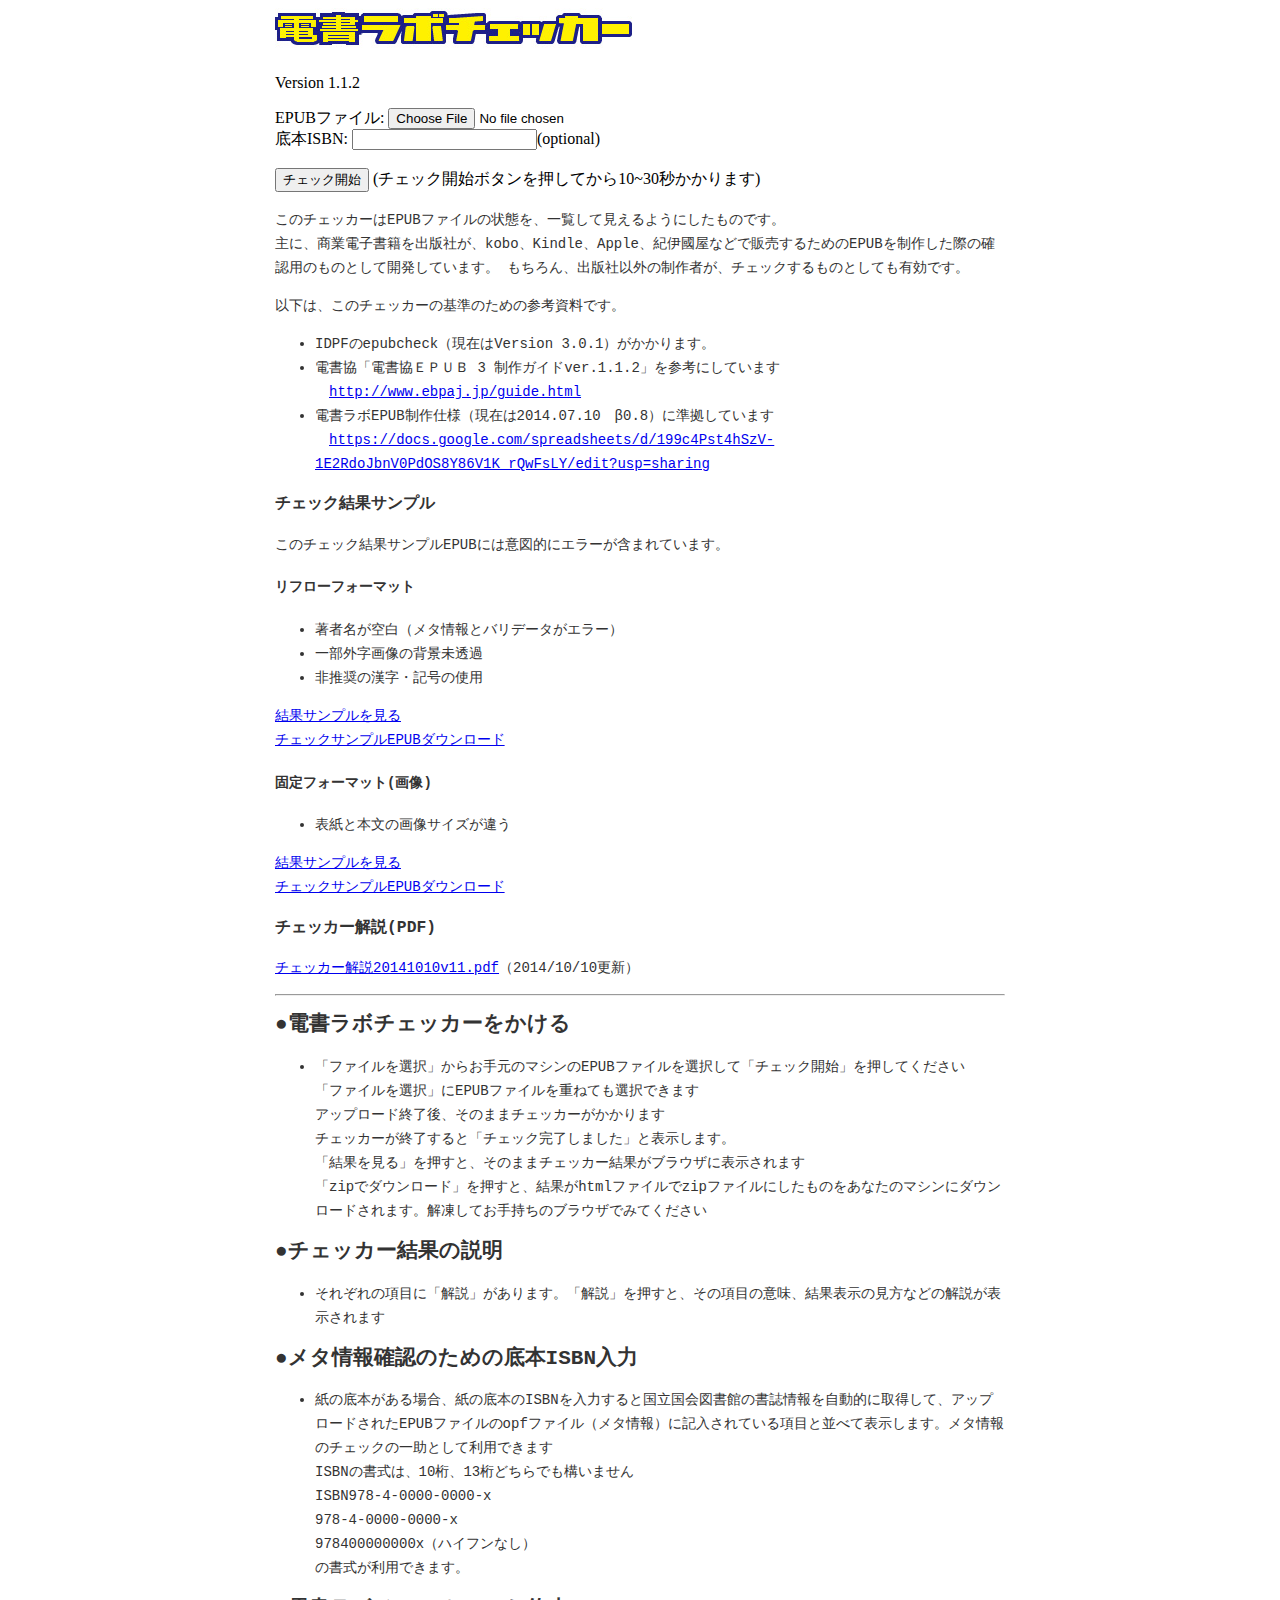
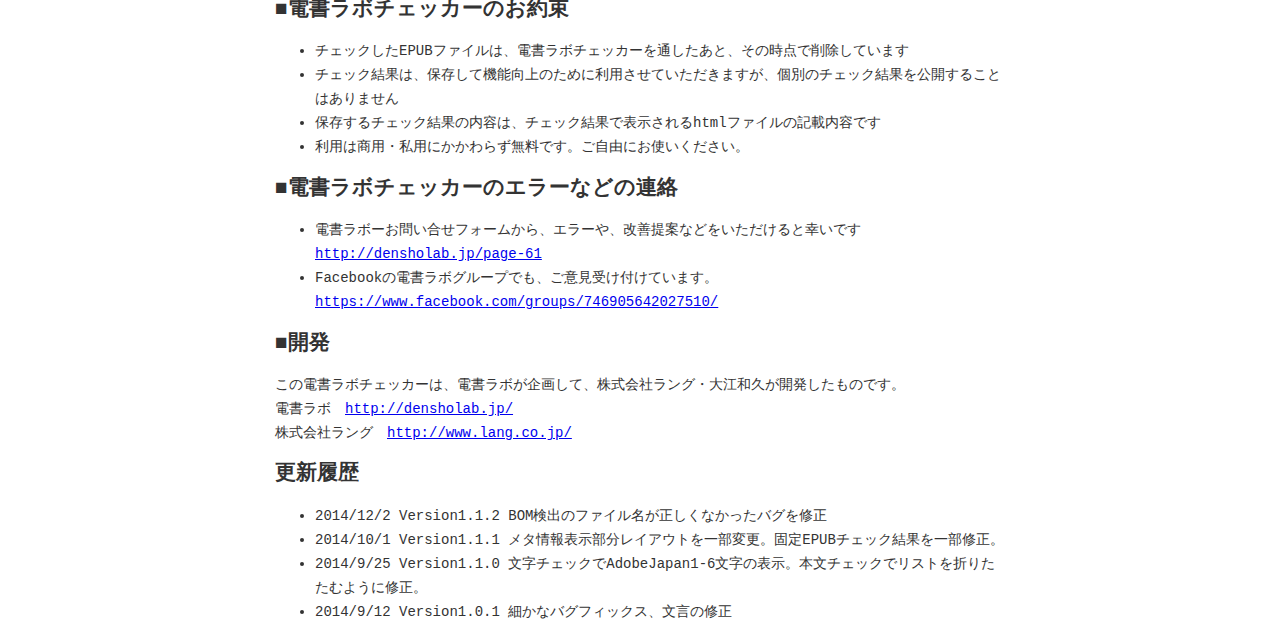
<file: index.html>
<!DOCTYPE html>
<html xmlns="http://www.w3.org/1999/xhtml">

<head>
<meta http-equiv="Content-Type" content="text/html; charset=UTF-8" />
<title>電書ラボチェッカー</title>
<link rel="stylesheet" type="text/css" href="style.css">
</head>

<body>
<div id="wrapper">
<div class="header_line"></div>
<div id="header">
	<div class="logo"><img src="image/logo.jpg" width="357" height="40" alt="logo" /></div>
</div>

<div id="content">

<p>
Version 1.1.2
<form method=post action="check.php" enctype="multipart/form-data">
EPUBファイル: <input type=file name=f1 title="EPUB"/><br/>
底本ISBN: <input type=text name=isbn>(optional)<br/><br/>
<input type=submit name=upload value="チェック開始" /> (チェック開始ボタンを押してから10~30秒かかります)<br/>
</form>
</p>
<div class="text">
<p>このチェッカーはEPUBファイルの状態を、一覧して見えるようにしたものです。<br/>
主に、商業電子書籍を出版社が、kobo、Kindle、Apple、紀伊國屋などで販売するためのEPUBを制作した際の確認用のものとして開発しています。
もちろん、出版社以外の制作者が、チェックするものとしても有効です。</p>

<p>以下は、このチェッカーの基準のための参考資料です。
<ul>
<li>IDPFのepubcheck（現在はVersion 3.0.1）がかかります。
<li>電書協「電書協ＥＰＵＢ 3 制作ガイドver.1.1.2」を参考にしています<br/>
　<a href="http://www.ebpaj.jp/guide.html" target="_blank">http://www.ebpaj.jp/guide.html</a>
<li>電書ラボEPUB制作仕様（現在は2014.07.10　β0.8）に準拠しています<br/>
　<a href="https://docs.google.com/spreadsheets/d/199c4Pst4hSzV-1E2RdoJbnV0PdOS8Y86V1K_rQwFsLY/edit?usp=sharing" target="_blank">https://docs.google.com/spreadsheets/d/199c4Pst4hSzV-1E2RdoJbnV0PdOS8Y86V1K_rQwFsLY/edit?usp=sharing</a></p>
</ul>
</p>


<h3>チェック結果サンプル</h3>
<p>このチェック結果サンプルEPUBには意図的にエラーが含まれています。</p>
<h4>リフローフォーマット</h4>
<ul>
<li>著者名が空白（メタ情報とバリデータがエラー）
<li>一部外字画像の背景未透過
<li>非推奨の漢字・記号の使用
</ul>

<p>
<a href="DensholabChecker_error_check/" target="_blank">結果サンプルを見る</a><br/>
<a href="DensholabChecker_error.epub">チェックサンプルEPUBダウンロード</a><br/>
</p>
<h4>固定フォーマット(画像)</h4>
<ul>
<li>表紙と本文の画像サイズが違う</li>
</ul>
<p>
<a href="Densholab_fixed_sample_check/" target="_blank">結果サンプルを見る</a><br/>
<a href="Densholab_fixed_sample.epub">チェックサンプルEPUBダウンロード</a><br/>
</p>


<h3>チェッカー解説(PDF)</h3>
<p><a href="http://densholab.jp/wp-content/uploads/2014/10/c605d5184d2686f325652488264a972b.pdf">チェッカー解説20141010v11.pdf</a>（2014/10/10更新）
</p>

<hr>
<h2>●電書ラボチェッカーをかける</h2>
<ul>
<li>「ファイルを選択」からお手元のマシンのEPUBファイルを選択して「チェック開始」を押してください<br/>
「ファイルを選択」にEPUBファイルを重ねても選択できます<br/>
アップロード終了後、そのままチェッカーがかかります<br/>
チェッカーが終了すると「チェック完了しました」と表示します。<br/>
「結果を見る」を押すと、そのままチェッカー結果がブラウザに表示されます<br/>
「zipでダウンロード」を押すと、結果がhtmlファイルでzipファイルにしたものをあなたのマシンにダウンロードされます。解凍してお手持ちのブラウザでみてください</p>
</ul>

<h2>●チェッカー結果の説明</h2>
<ul>
<li>それぞれの項目に「解説」があります。「解説」を押すと、その項目の意味、結果表示の見方などの解説が表示されます
</ul>

<h2>●メタ情報確認のための底本ISBN入力</h2>

<ul>
<li>紙の底本がある場合、紙の底本のISBNを入力すると国立国会図書館の書誌情報を自動的に取得して、アップロードされたEPUBファイルのopfファイル（メタ情報）に記入されている項目と並べて表示します。メタ情報のチェックの一助として利用できます<br/>
ISBNの書式は、10桁、13桁どちらでも構いません<br/>
ISBN978-4-0000-0000-x<br/>
978-4-0000-0000-x<br/>
978400000000x（ハイフンなし）<br/>
の書式が利用できます。
</ul>


<h2>■電書ラボチェッカーのお約束</h2>
<ul>
<li>チェックしたEPUBファイルは、電書ラボチェッカーを通したあと、その時点で削除しています
<li>チェック結果は、保存して機能向上のために利用させていただきますが、個別のチェック結果を公開することはありません
<li>保存するチェック結果の内容は、チェック結果で表示されるhtmlファイルの記載内容です
<li>利用は商用・私用にかかわらず無料です。ご自由にお使いください。<br/></ul>

<h2>■電書ラボチェッカーのエラーなどの連絡</h2>
<ul>
<li>
電書ラボーお問い合せフォームから、エラーや、改善提案などをいただけると幸いです<br/>
<a href="http://densholab.jp/page-61" target="_blank">http://densholab.jp/page-61</a><br/>
<li>
Facebookの電書ラボグループでも、ご意見受け付けています。<br/>
<a href="https://www.facebook.com/groups/746905642027510/" targe="_blank">https://www.facebook.com/groups/746905642027510/</a></li>
</ul>

<h2>■開発</h2>
この電書ラボチェッカーは、電書ラボが企画して、株式会社ラング・大江和久が開発したものです。<br/>
電書ラボ　<a href="http://densholab.jp/" target="_blank">http://densholab.jp/</a><br/>
株式会社ラング　<a href="http://www.lang.co.jp/" target="_blank">http://www.lang.co.jp/</a><br/>

<h2>更新履歴</h2>
<ul>
<li>2014/12/2 Version1.1.2  BOM検出のファイル名が正しくなかったバグを修正</li>
<li>2014/10/1 Version1.1.1  メタ情報表示部分レイアウトを一部変更。固定EPUBチェック結果を一部修正。</li>
<li>2014/9/25 Version1.1.0  文字チェックでAdobeJapan1-6文字の表示。本文チェックでリストを折りたたむように修正。</li>
<li>2014/9/12 Version1.0.1  細かなバグフィックス、文言の修正</li>
</ul>

</div>
</div>
</body>
</html>
</file>
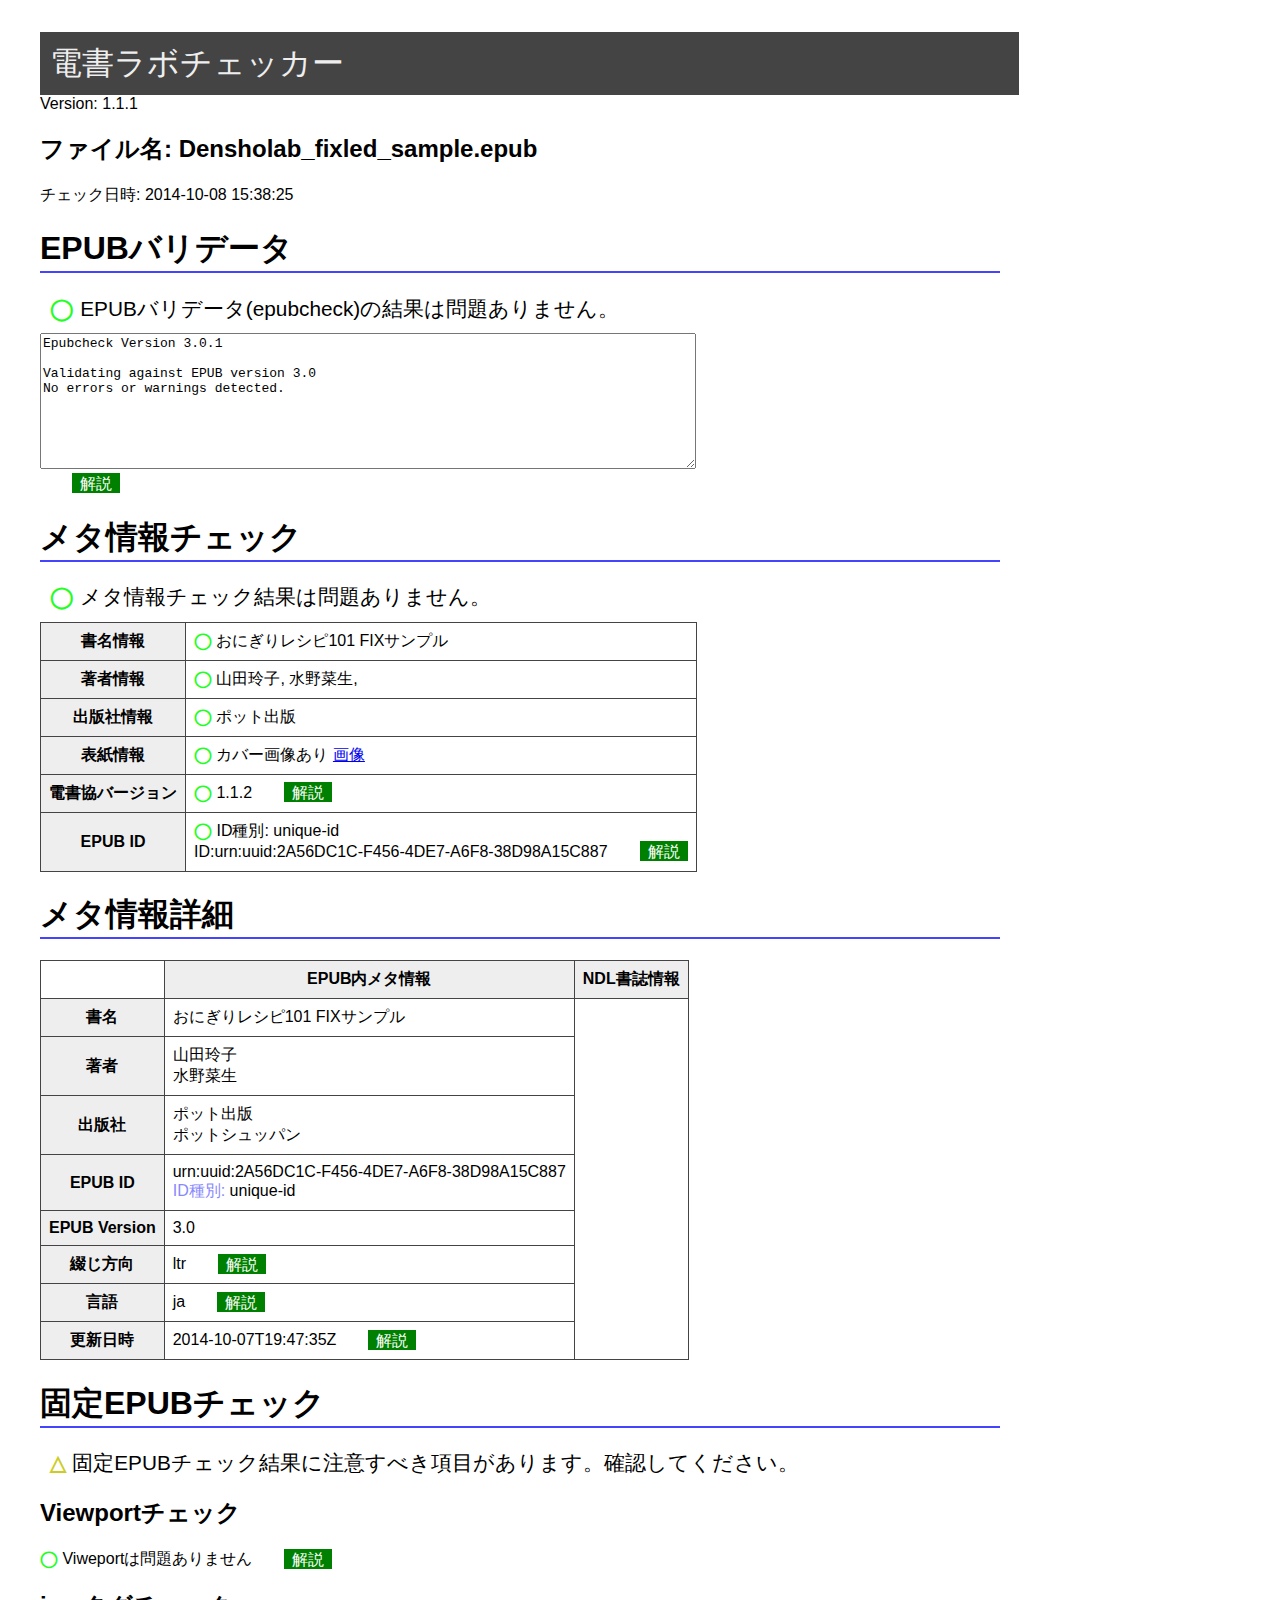
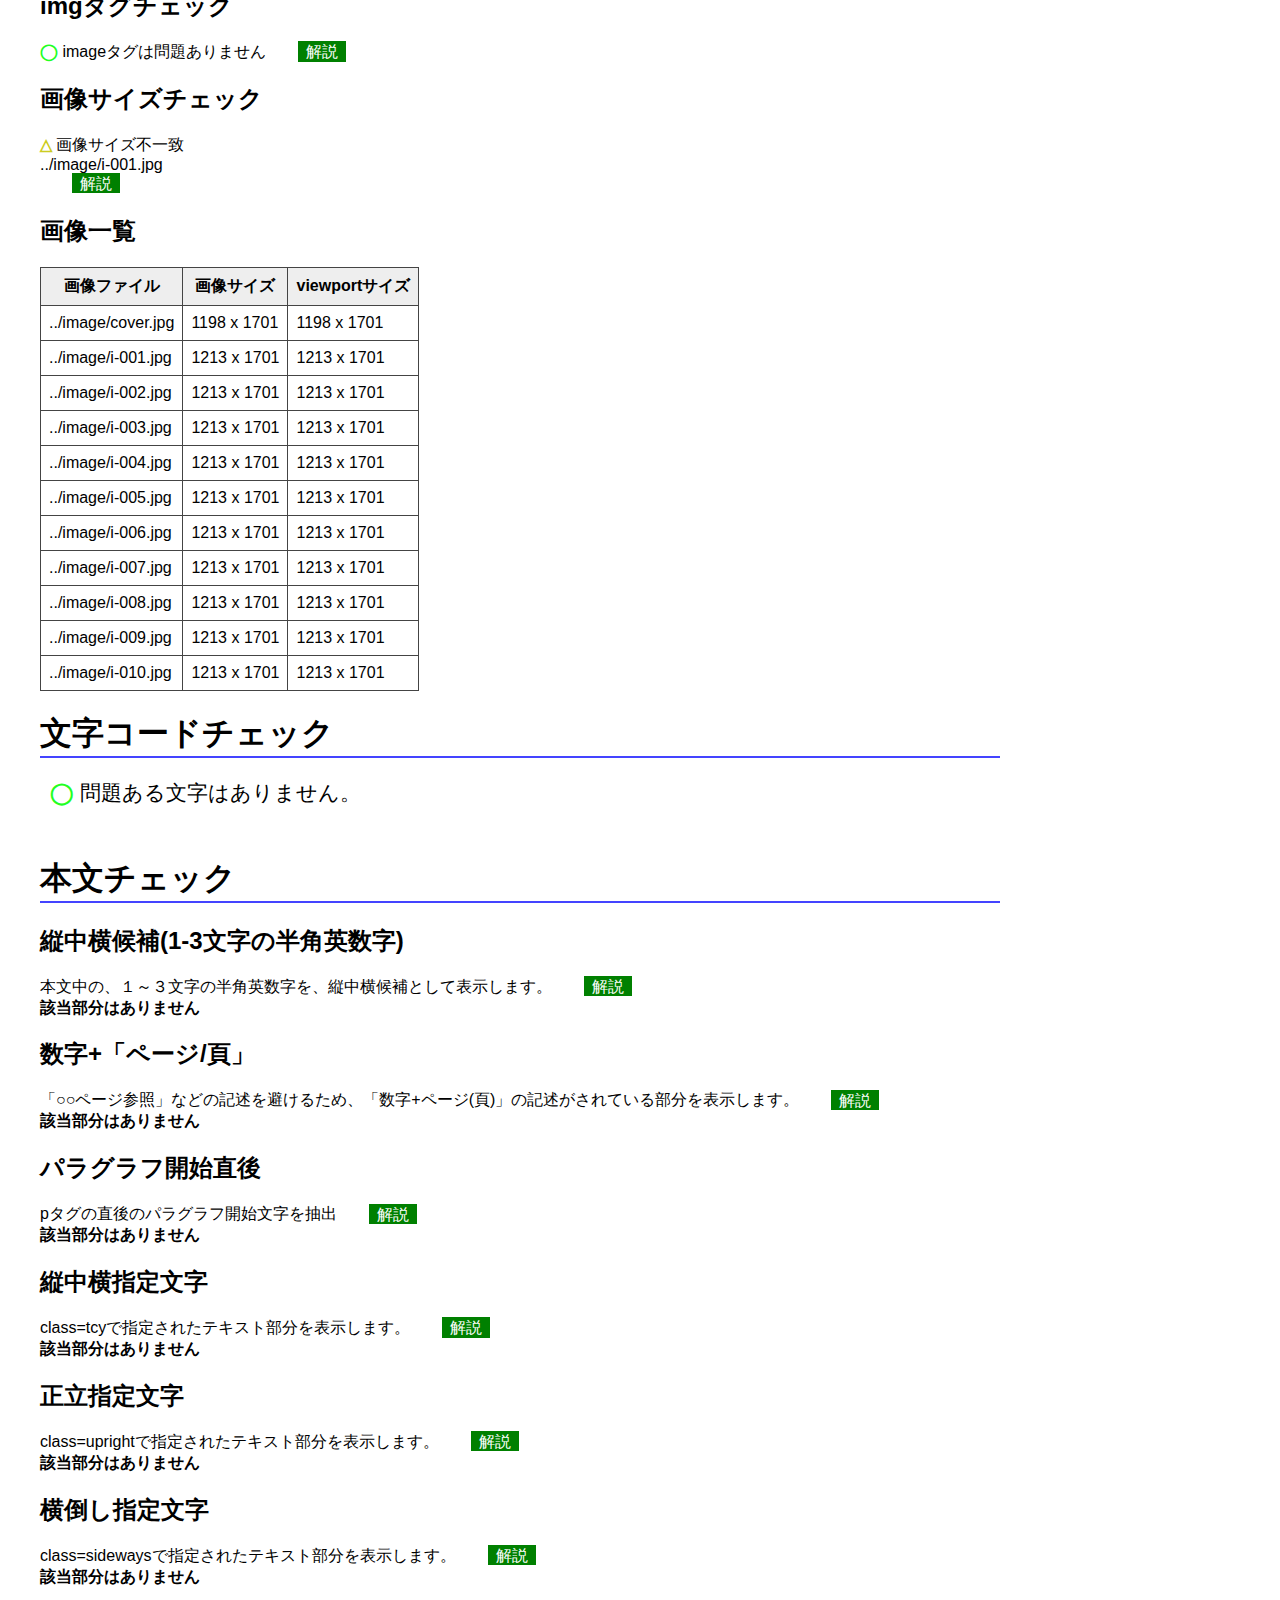
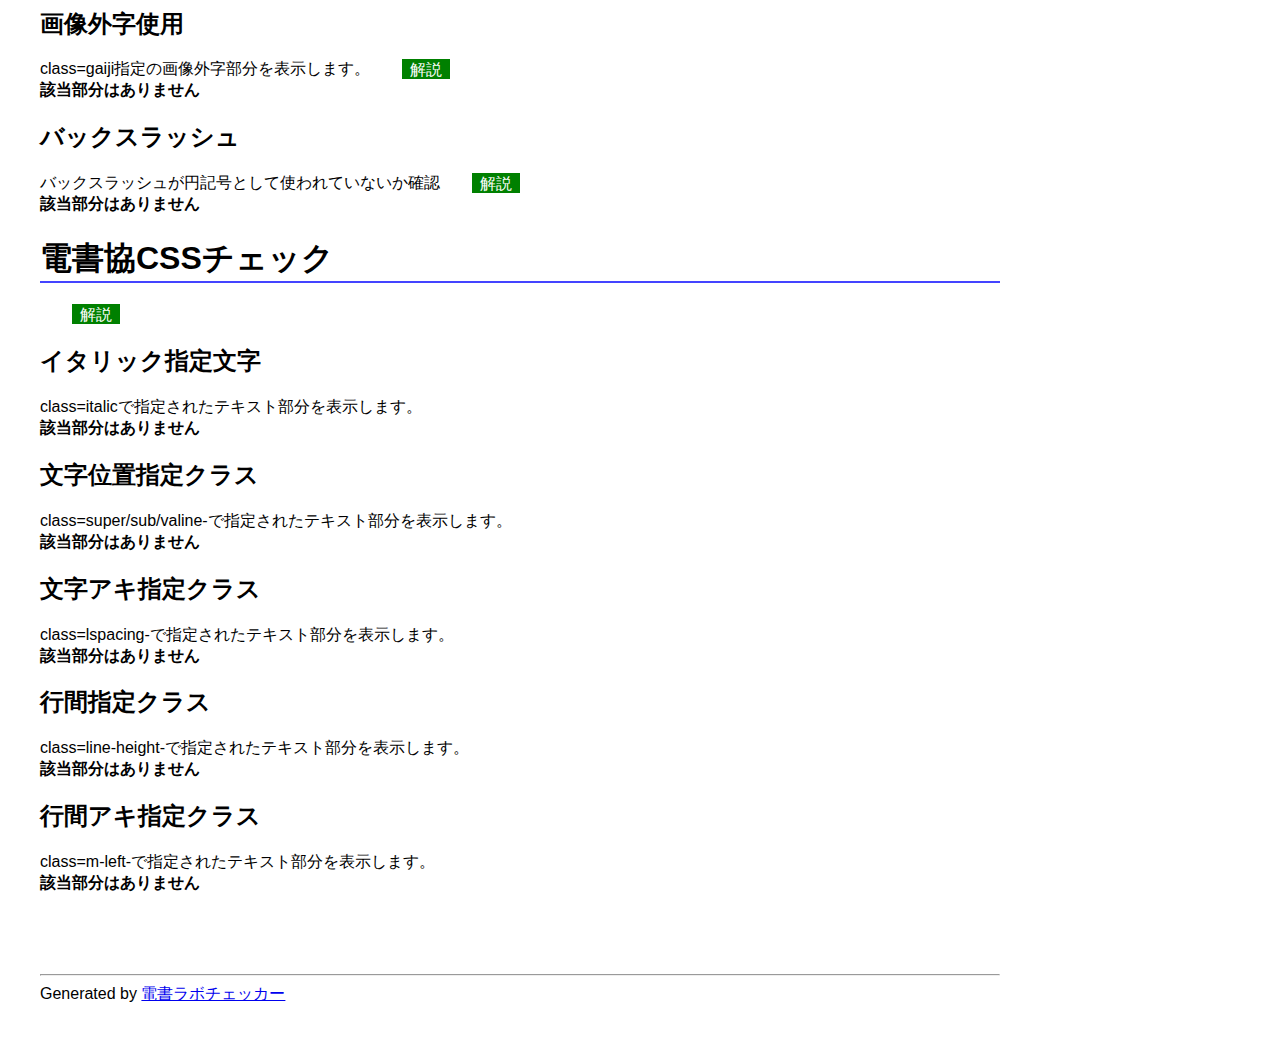
<file: Densholab_fixed_sample_check/index.html>
<!DOCTYPE html> 
<html> 
<head> 
<meta http-equiv="Content-Type" content="text/html; charset=utf-8" /> 
<meta name="viewport" content="width=device-width">
<title>電書ラボチェッカー</title>
<script type="text/javascript">
window.onload = function() {
	var p = document.getElementsByClassName("help");
	for(i=0;i<p.length;i++) {
		p[i].onclick = function(ev) {
			var next = this ;
			while( next = next.nextSibling) {
				if((next.tagName && next.tagName.toUpperCase())=="DIV") break ;
			}
			if(next.style.display!="block") next.style.display ="block" ;
			else next.style.display = "none" ;
		} ;
	}
	var p = document.getElementsByClassName("open");
	for(i=0;i<p.length;i++) {
		p[i].onclick = function(ev) {
			var next = this ;
			while( next = next.nextSibling) {
				if((next.tagName && next.tagName.toUpperCase())=="DIV") break ;
			}
			if(next.style.display!="block") next.style.display ="block" ;
			else next.style.display = "none" ;
		} ;
	}
}
</script>
<style type="text/css">
div.base {
	margin:2em ;
	width:60em ;
	font-family:sans-serif;
}
table {
	border:1px solid #444 ;
	border-collapse: collapse ;
}
td,th {
	border:1px solid #444 ;
	padding:0.5em ;
}
th {
	background-color:#eee ;
}
textarea.epubcheck {
	font-size:1em ;
	width:50em ;
	height:10em ;
}
div.title {
	width:100% ;
	background-color:#444 ;
	color:#eee ;
	font-size:2em ;
	padding:0.3em;
}
h1 {
	font-size:2em ;
	border-bottom:2px solid #44f ;
}

div.hantei {
	font-size:1.3em ;
	margin:0.5em ;
}
span.k {
	font-size:2em ;
	border:1px dotted #444 ;
}
.ok:before {
	content:"◯ " ;
	font-weight: bold ;
	color: #2F2 ;
}
.ng:before {
	content:"× " ;
	font-weight: bold ;
	color: #F22 ;	
}
.wn:before {
	content:"△ " ;
	font-weight: bold ;
	color: #cc2 ;	
}
span.help,span.open {
	margin-left:2em ;
	padding: 0.1em 0.5em ;
	background-color:green;
	color:white ;
	cursor:pointer ;
}
div.guide {
	display:none ;
	border:1px dotted black ;
	padding:0.3em ;
}
div.gaiji {
	float:left ;
	margin:0.5em ;
	border:1px solid #888 ;
}
div.gaiji img {
	background-color:#ff4 ;
}
span.s {
	background-color: #fcc ;
}
span.cap {
	color: #88f ;
}
span.nohit {
	font-weight: bold ;
}
div.footer {
	margin-top:5em ;
}
span.k.cc_a {
	background-color:#eef ;
}
span.k.cc_j {
	background-color:#fee ;
}
div.glist,div.clist {
	display:none ;
}
</style>
</head>
<body>
<div class=base>
<div class=title>電書ラボチェッカー</div>
Version: 1.1.1<br/>

<h2>ファイル名: Densholab_fixled_sample.epub</h2>
チェック日時: 2014-10-08 15:38:25
<h1>EPUBバリデータ</h1>
<div class=hantei><span class=ok>EPUBバリデータ(epubcheck)の結果は問題ありません。</span></div>
<textarea class=epubcheck readonly>Epubcheck Version 3.0.1

Validating against EPUB version 3.0
No errors or warnings detected.</textarea>
<br/><span class=help>解説</span>
<div class=guide>IDPF の提供している公式の epub 書式チェッカーである「epubcheck」でのチェック結果。EPUB フォルダ内のファイル 名と OPF に記述されているファイル名の整合性が取れているかどうか、ファイル内のリンク指定がきちんとなされている か、ID 名の重複がないかなど、様々な項目をチェックする。このチェックをクリアしていない EPUB は、商業コンテンツ として流通を許されない。「No errors or warnings ditected.」と表示されていれば OK(warning は error よりも程度の軽い
「警告」程度の意味だが、いずれにせよ出ていたら NG)。<br/>
ただし、文字など日本語に依存する問題や、画像のサイズなど各ストアの規定に依存する部分は epubcheck ではチェック できないので注意のこと。</div>
 
<h1>メタ情報チェック</h1>
<div class=hantei><span class=ok>メタ情報チェック結果は問題ありません。</span></div>

<table class=h>
<tr><th>書名情報</th>
<td ><span class="ok">おにぎりレシピ101 FIXサンプル</span></td>
</tr>
<tr><th>著者情報</th>
<td><span class="ok"></span>山田玲子, 水野菜生, </td>
</tr>
<tr><th>出版社情報</th>
<td><span class="ok"></span>ポット出版</td>
</tr>
<tr><th>表紙情報</th>
<td><span class="ok"></span>カバー画像あり 
<a href="img/cover.jpg" target="_blank">画像</a>
</td>
</tr>
<tr><th>電書協バージョン</th>
<td><span class="ok"></span>1.1.2<span class=help>解説</span>
<div class=guide>電書協、電書ラボ仕様準拠の場合、このタグが必要です。</div>
</td>
</tr>
<tr><th>EPUB ID</th>
<td><span class="ok"></span>ID種別: unique-id<br/> ID:urn:uuid:2A56DC1C-F456-4DE7-A6F8-38D98A15C887<span class=help>解説</span>
<div class=guide>EPUB IDは、このファイルにつけるユニークなID。「電書ラボEPUB制作仕様」ではJPeコード（8 桁の数字+ 12 桁の英数字で構成される）を推奨する。</div>
</td>
</tr>

</table>

<h1>メタ情報詳細</h1>
<table>
<tr><td></td>
<th>EPUB内メタ情報</th>
<th>NDL書誌情報</th>
</tr>

<tr><th>書名</th><td>
おにぎりレシピ101 FIXサンプル<br/>
 
</td>
</tr>


<tr><th>著者</th><td>
山田玲子<br/>
水野菜生<br/>
 
 
</td>
</tr>

<tr><th>出版社</th><td>ポット出版<br/>ポットシュッパン  
 
</td>
</tr>
<tr><th>EPUB ID</th><td>urn:uuid:2A56DC1C-F456-4DE7-A6F8-38D98A15C887 <br/>
<span class=cap>ID種別: </span>unique-id </td>
</tr>

<tr><th>EPUB Version</th><td>3.0</td>
</tr>

<tr><th>綴じ方向</th><td>ltr<span class=help>解説</span>
<div class=guide>綴じ方向は、綴じ方向の種別でrtl（right to left）は右から左の右綴じで縦書、ltr（ left to right）は左から右の左綴じで横書き。
綴じ方向は EPUB パッケージ全体で統一する必要があり、現在は混在をさけるのがよい。底本で逆丁索引などを採用していた場合には注意。</div>
</td></tr>
<tr><th>言語</th><td>ja<span class=help>解説</span>
<div class=guide>言語は、コンテンツ内でメインで使用されている言語。日本語の場合は「ja」</div>
</td></tr>
<tr><th>更新日時</th><td>2014-10-07T19:47:35Z<span class=help>解説</span>
<div class=guide>更新日時は、ほぼ制作完了日にしておくのが良い。記法は厳密に守る必要がある。</div>
</td></tr>
</table>


<h1>固定EPUBチェック</h1>
<div class=hantei><span class=wn>固定EPUBチェック結果に注意すべき項目があります。確認してください。</span></div>

<h2>Viewportチェック</h2>
<span class="ok"></span>Viweportは問題ありません<span class=help>解説</span>
<div class=guide>各ページにviewportが設定されているかをチェック。</div>

<h2>imgタグチェック</h2>
<span class="ok"></span>imageタグは問題ありません<span class=help>解説</span>
<div class=guide>各ページにimgタグが含まれているかをチェック。</div>

<h2>画像サイズチェック</h2>
<span class="wn"></span>画像サイズ不一致 <br/>../image/i-001.jpg<br/>
<span class=help>解説</span>
<div class=guide>画像サイズに不一致があったものを表示。RSによってはサイズが揃っていないと不具合になる場合があるので注意。</div>

<h2>画像一覧</h2>
<table>
<tr>
<th>画像ファイル</th><th>画像サイズ</th><th>viewportサイズ</th>
</tr>
<tr>
<td>../image/cover.jpg</td>
<td>1198 x 1701</td>
<td>1198 x 1701</td>
</tr>
<tr>
<td>../image/i-001.jpg</td>
<td>1213 x 1701</td>
<td>1213 x 1701</td>
</tr>
<tr>
<td>../image/i-002.jpg</td>
<td>1213 x 1701</td>
<td>1213 x 1701</td>
</tr>
<tr>
<td>../image/i-003.jpg</td>
<td>1213 x 1701</td>
<td>1213 x 1701</td>
</tr>
<tr>
<td>../image/i-004.jpg</td>
<td>1213 x 1701</td>
<td>1213 x 1701</td>
</tr>
<tr>
<td>../image/i-005.jpg</td>
<td>1213 x 1701</td>
<td>1213 x 1701</td>
</tr>
<tr>
<td>../image/i-006.jpg</td>
<td>1213 x 1701</td>
<td>1213 x 1701</td>
</tr>
<tr>
<td>../image/i-007.jpg</td>
<td>1213 x 1701</td>
<td>1213 x 1701</td>
</tr>
<tr>
<td>../image/i-008.jpg</td>
<td>1213 x 1701</td>
<td>1213 x 1701</td>
</tr>
<tr>
<td>../image/i-009.jpg</td>
<td>1213 x 1701</td>
<td>1213 x 1701</td>
</tr>
<tr>
<td>../image/i-010.jpg</td>
<td>1213 x 1701</td>
<td>1213 x 1701</td>
</tr>
</table>

<h1>文字コードチェック</h1>
<div class=hantei><span class=ok>問題ある文字はありません。</span></div>
<table class=h>








</table>


<br clear=all>

<h1>本文チェック</h1>

<h2>縦中横候補(1-3文字の半角英数字)</h2>
本文中の、１～３文字の半角英数字を、縦中横候補として表示します。<span class=help>解説</span><div class=guide>EPUB内の各XHTMLファイルで、本文縦書き時に縦中横で表示させなければならない可能性があるにもかかわらず、縦中横のタグが付加されていない１～３文字の半角英数字をチェックし、一覧で表示します。必要に応じてタグの追記を行ってください。<br />
なお現在、全てのビューアで問題なく縦中横表示が可能なのは、数字は3桁、英文字は2文字までです。これを超えた場合は、たとえ縦中横のタグが付加されていたとしても、指定が反映されず横転表示されてしまう可能性があります。表記方法を変更する、外字画像化するなどの対策を検討してください。</div>
<br/>
<span class=nohit>該当部分はありません</span>
<h2>数字+「ページ/頁」</h2>
「○○ページ参照」などの記述を避けるため、「数字+ページ(頁)」の記述がされている部分を表示します。<span class=help>解説</span><div class=guide>コンテンツ内で「数字+ページ(頁)」の表記のある箇所を抽出し、一覧表示する。固定ページの概念がない EPUB では「○ ○ページ参照」といった表記は意味をなさなくなるので、これらの表記を修正する必要がある。一覧抽出することで修正 忘れを抑止することができる。<br />
参考: 検索正規表現 = [0-9０-９一二三四五六七八九〇前次]+(&lt;[^&gt;]+&gt;)?(ページ|頁)</div>
<br/>
<span class=nohit>該当部分はありません</span>
<h2>パラグラフ開始直後</h2>
pタグの直後のパラグラフ開始文字を抽出<span class=help>解説</span><div class=guide>コンテンツ内のpタグの直後の文字を一覧表示する。段落頭字下げのチェックのための項目。</div>
<br/>
<span class=nohit>該当部分はありません</span>
<h2>縦中横指定文字</h2>
class=tcyで指定されたテキスト部分を表示します。<span class=help>解説</span><div class=guide>コンテンツ内の「&lt;span class=&quot;tcy&quot;&gt; 〜 &lt;/span&gt;」でマークアップされた縦書き時正立指定の文字を抽出し、一覧表示する。</div>
<br/>
<span class=nohit>該当部分はありません</span>
<h2>正立指定文字</h2>
class=uprightで指定されたテキスト部分を表示します。<span class=help>解説</span><div class=guide>コンテンツ内の「&lt;span class=&quot;upright&quot;&gt; 〜 &lt;/span&gt;」でマークアップされた縦書き時正立指定の文字を抽出し、一覧表 示する。文字によっては手元の環境で正立表示されていても、一部の RS で横転表示されてしまうものが存在するため、明示的に正立指定のタグを挿入しなければならないものが存在する。該当する文字に関しては、KADOKAWA-EPUB PORTAL<br />
(http://kadokawa-epub.bookwalker.co.jp/)で資料が公開されている。<br />
※ただし、現状タグのあるもののみを抽出しているので、本来タグ付加が必要でも付加されていない文字を抽出できない。</div>
<br/>
<span class=nohit>該当部分はありません</span>
<h2>横倒し指定文字</h2>
class=sidewaysで指定されたテキスト部分を表示します。<span class=help>解説</span><div class=guide>コンテンツ内の「&lt;span class=&quot;sideways&quot;&gt; 〜 &lt;/span&gt;」でマークアップされた縦書き時横倒し指定の文字を抽出し、一 覧表示する。文字によっては手元の環境で横転表示されていても、一部の RS で正立表示されてしまうものが存在するため、明示的に横転指定のタグを挿入しなければならないものが存在する。該当する文字に関しては、KADOKAWA-EPUB PORTAL(http://kadokawa-epub.bookwalker.co.jp/)で資料が公開されている。<br />
※ただし、現状タグのあるもののみを抽出しているので、本来タグ付加が必要でも付加されていない文字を抽出できない。</div>
<br/>
<span class=nohit>該当部分はありません</span>
<h2>画像外字使用</h2>
class=gaiji指定の画像外字部分を表示します。<span class=help>解説</span><div class=guide>コンテンツ内で画像外字のタグが挿入されている箇所を抽出し、一覧表示する。個々の外字画像の字形に関しては「画像 外字一覧」を参照のこと。<br />
XMDF や .book などから変換した場合などでは、もともと文字コードが Shift_JIS であったために、EPUB で使用される Unicode では画像外字を使用しなくても表現できる文字を外字画像化しているケースが存在する。<br />
また、「正字」の表現を目的として画像外字を使用していたケースでは、JISX0213:2000 から JISX0213:2004 への変更に伴い、 多くの字形がデフォルトで表現できるようになっているので、本当に外字表現が必要なのかどうかを確認し、必要なけれ ば通常のテキストに置換すること。<br />
画像外字はアクセシビリティを阻害する側面があり、また、背景色を黒に設定した際に外字が背景に溶け込んで視認できなくなる RS も存在するため、人名漢字などで本当に字形の保持が必要なケース以外では使用を控えた方が良い。</div>
<br/>
<span class=nohit>該当部分はありません</span>
<h2>バックスラッシュ</h2>
バックスラッシュが円記号として使われていないか確認<span class=help>解説</span><div class=guide>Shift-JISでは、0x5Cのコードが¥マークとして使われていたが、Unicodeではバックスラッシュになる。半角の¥マークを使う場合は、¥(U+A5)を使う必要がある。</div>
<br/>
<span class=nohit>該当部分はありません</span>


<h1>電書協CSSチェック</h1>
<span class=help>解説</span>
<div class=guide>電書協準拠EPUBで使われている各種組版スタイルの利用箇所を抽出する。</div>
<h2>イタリック指定文字</h2>
class=italicで指定されたテキスト部分を表示します。<br/>
<!--
<span class=help>解説</span><div class=guide></div>
-->

<span class=nohit>該当部分はありません</span>
<h2>文字位置指定クラス</h2>
class=super/sub/valine-で指定されたテキスト部分を表示します。<br/>
<!--
<span class=help>解説</span><div class=guide></div>
-->

<span class=nohit>該当部分はありません</span>
<h2>文字アキ指定クラス</h2>
class=lspacing-で指定されたテキスト部分を表示します。<br/>
<!--
<span class=help>解説</span><div class=guide></div>
-->

<span class=nohit>該当部分はありません</span>
<h2>行間指定クラス</h2>
class=line-height-で指定されたテキスト部分を表示します。<br/>
<!--
<span class=help>解説</span><div class=guide></div>
-->

<span class=nohit>該当部分はありません</span>
<h2>行間アキ指定クラス</h2>
class=m-left-で指定されたテキスト部分を表示します。<br/>
<!--
<span class=help>解説</span><div class=guide></div>
-->

<span class=nohit>該当部分はありません</span>


<div class=footer>
<hr>
Generated by <a href="http://ck.densholab.jp/ec/">電書ラボチェッカー</a>
</div>
</body>
</file>
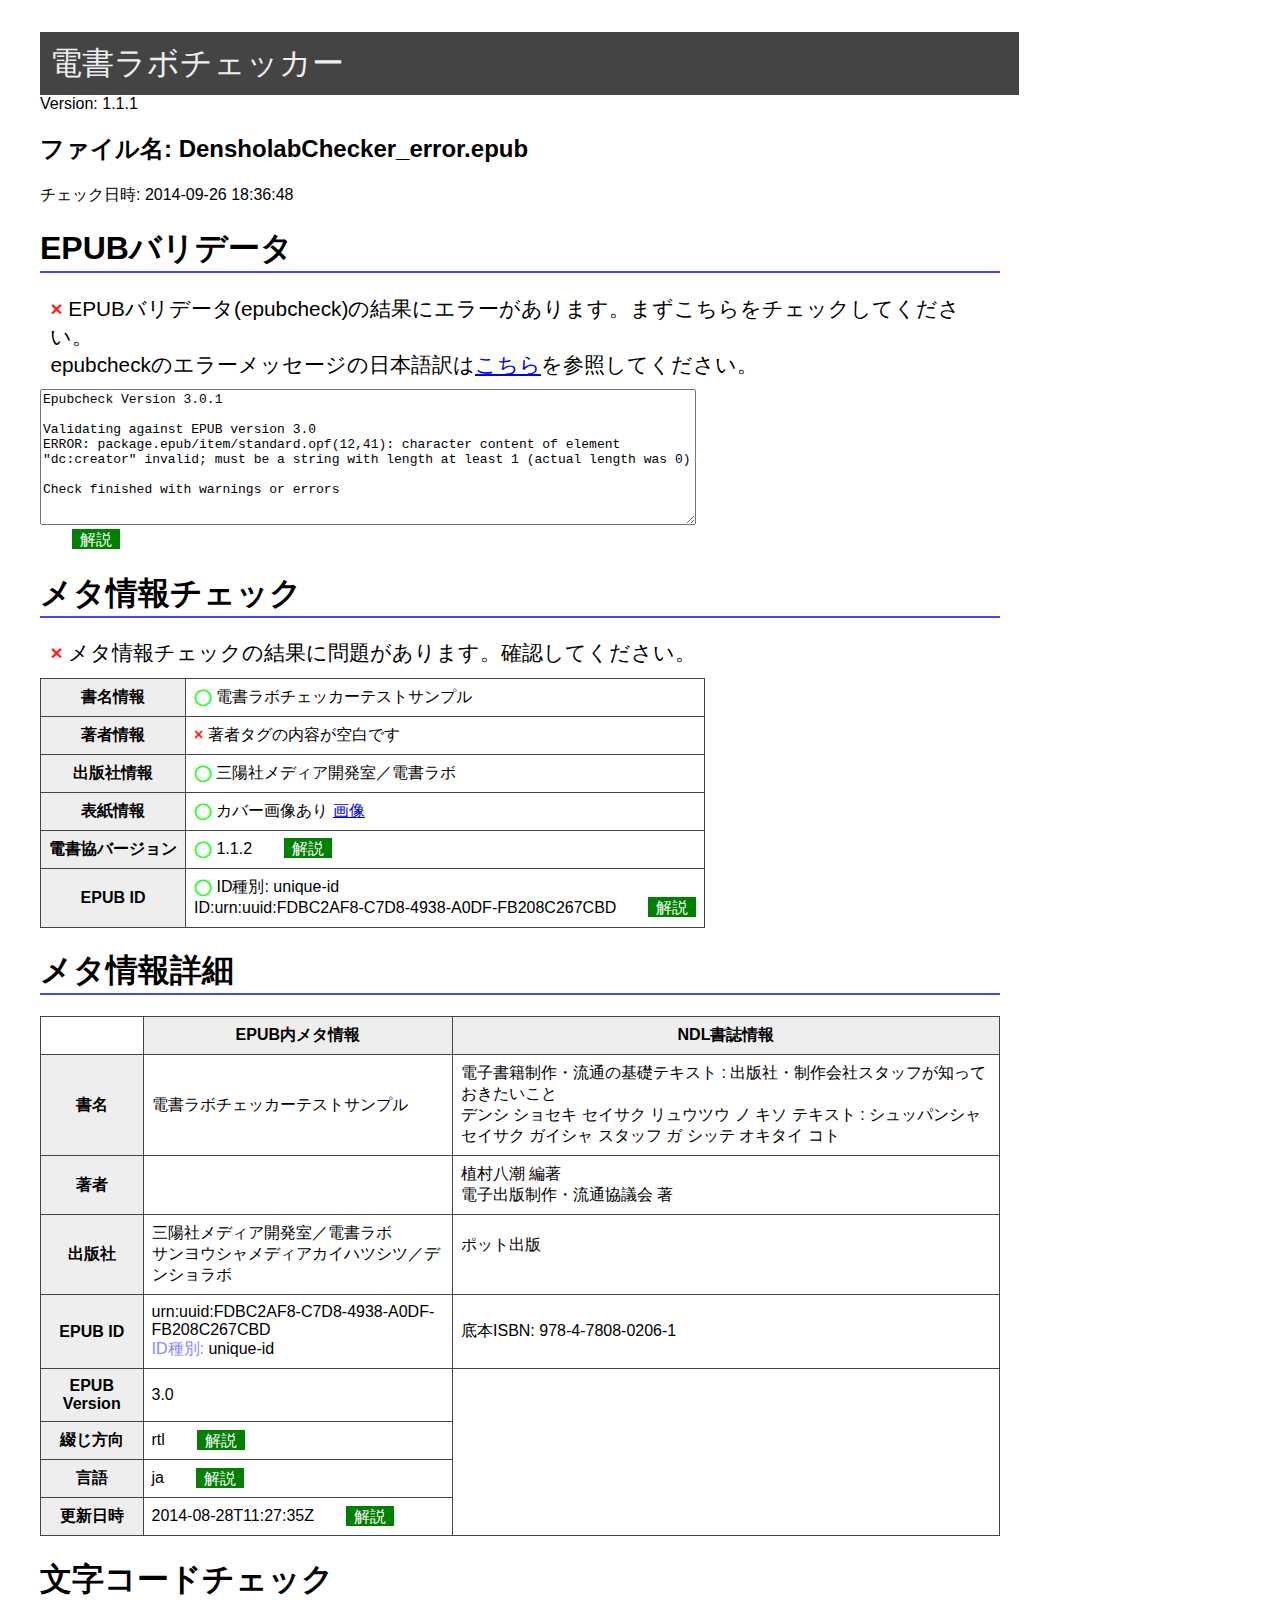
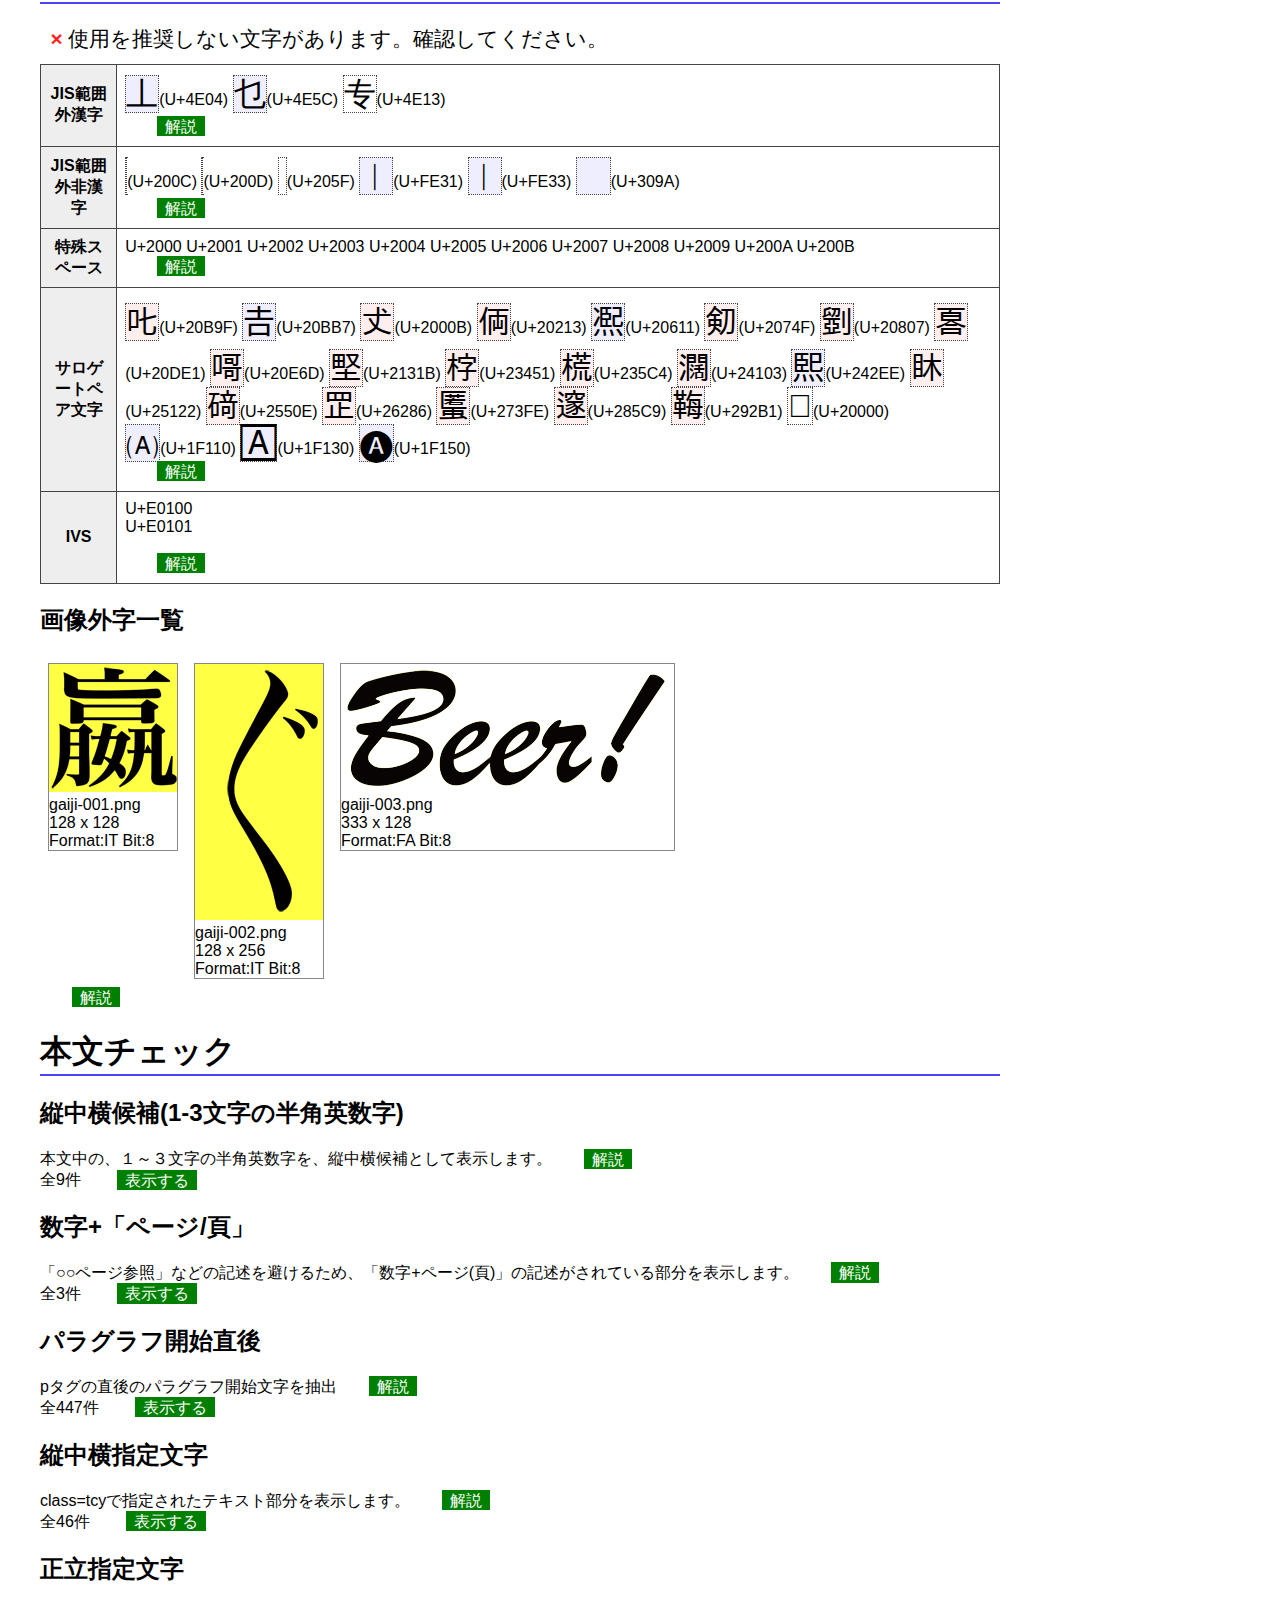
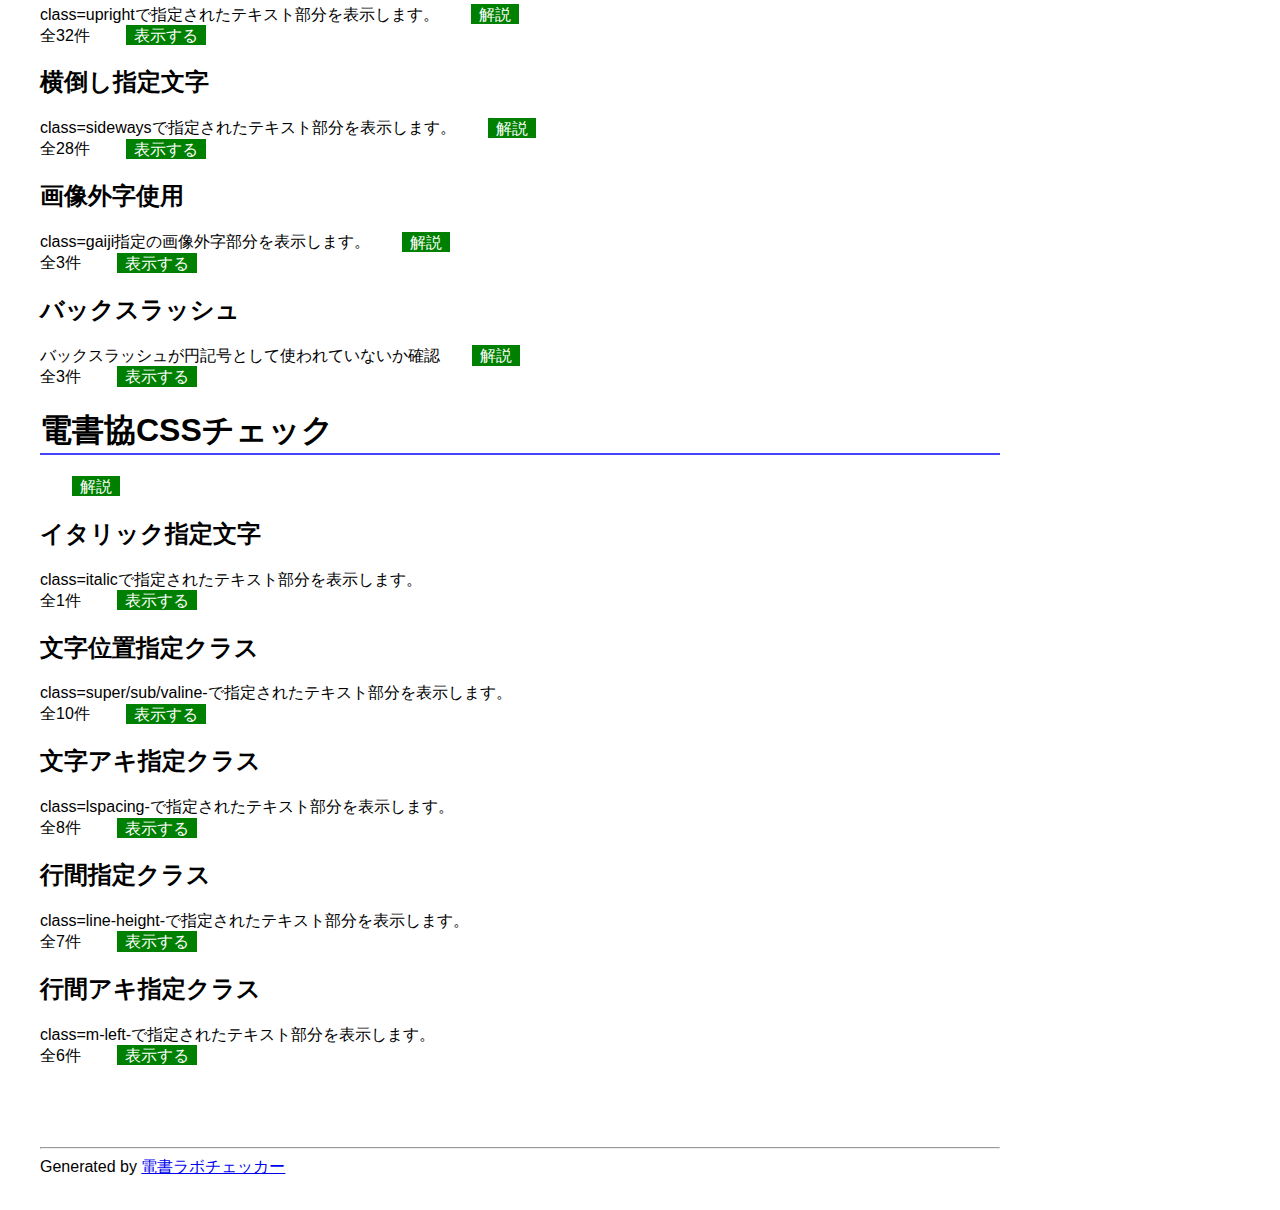
<file: DensholabChecker_error_check/index.html>
<!DOCTYPE html> 
<html> 
<head> 
<meta http-equiv="Content-Type" content="text/html; charset=utf-8" /> 
<meta name="viewport" content="width=device-width">
<title>電書ラボチェッカー</title>
<script type="text/javascript">
window.onload = function() {
	var p = document.getElementsByClassName("help");
	for(i=0;i<p.length;i++) {
		p[i].onclick = function(ev) {
			var next = this ;
			while( next = next.nextSibling) {
				if((next.tagName && next.tagName.toUpperCase())=="DIV") break ;
			}
			if(next.style.display!="block") next.style.display ="block" ;
			else next.style.display = "none" ;
		} ;
	}
	var p = document.getElementsByClassName("open");
	for(i=0;i<p.length;i++) {
		p[i].onclick = function(ev) {
			var next = this ;
			while( next = next.nextSibling) {
				if((next.tagName && next.tagName.toUpperCase())=="DIV") break ;
			}
			if(next.style.display!="block") next.style.display ="block" ;
			else next.style.display = "none" ;
		} ;
	}
}
</script>
<style type="text/css">
div.base {
	margin:2em ;
	width:60em ;
	font-family:sans-serif;
}
table {
	border:1px solid #444 ;
	border-collapse: collapse ;
}
td,th {
	border:1px solid #444 ;
	padding:0.5em ;
}
th {
	background-color:#eee ;
}
textarea.epubcheck {
	font-size:1em ;
	width:50em ;
	height:10em ;
}
div.title {
	width:100% ;
	background-color:#444 ;
	color:#eee ;
	font-size:2em ;
	padding:0.3em;
}
h1 {
	font-size:2em ;
	border-bottom:2px solid #44f ;
}

div.hantei {
	font-size:1.3em ;
	margin:0.5em ;
}
span.k {
	font-size:2em ;
	border:1px dotted #444 ;
}
.ok:before {
	content:"◯ " ;
	font-weight: bold ;
	color: #2F2 ;
}
.ng:before {
	content:"× " ;
	font-weight: bold ;
	color: #F22 ;	
}
.wn:before {
	content:"△ " ;
	font-weight: bold ;
	color: #cc2 ;	
}
span.help,span.open {
	margin-left:2em ;
	padding: 0.1em 0.5em ;
	background-color:green;
	color:white ;
	cursor:pointer ;
}
div.guide {
	display:none ;
	border:1px dotted black ;
	padding:0.3em ;
}
div.gaiji {
	float:left ;
	margin:0.5em ;
	border:1px solid #888 ;
}
div.gaiji img {
	background-color:#ff4 ;
}
span.s {
	background-color: #fcc ;
}
span.cap {
	color: #88f ;
}
span.nohit {
	font-weight: bold ;
}
div.footer {
	margin-top:5em ;
}
span.k.cc_a {
	background-color:#eef ;
}
span.k.cc_j {
	background-color:#fee ;
}
div.glist,div.clist {
	display:none ;
}
</style>
</head>
<body>
<div class=base>
<div class=title>電書ラボチェッカー</div>
Version: 1.1.1<br/>

<h2>ファイル名: DensholabChecker_error.epub</h2>
チェック日時: 2014-09-26 18:36:48
<h1>EPUBバリデータ</h1>
<div class=hantei><span class=ng>EPUBバリデータ(epubcheck)の結果にエラーがあります。まずこちらをチェックしてください。</span><br/>
epubcheckのエラーメッセージの日本語訳は<a href="http://lostandfound.github.io/epubcheckmsg-ja/" target="_blank">こちら</a>を参照してください。
</div>
<textarea class=epubcheck readonly>Epubcheck Version 3.0.1

Validating against EPUB version 3.0
ERROR: package.epub/item/standard.opf(12,41): character content of element "dc:creator" invalid; must be a string with length at least 1 (actual length was 0)

Check finished with warnings or errors
</textarea>
<br/><span class=help>解説</span>
<div class=guide>IDPF の提供している公式の epub 書式チェッカーである「epubcheck」でのチェック結果。EPUB フォルダ内のファイル 名と OPF に記述されているファイル名の整合性が取れているかどうか、ファイル内のリンク指定がきちんとなされている か、ID 名の重複がないかなど、様々な項目をチェックする。このチェックをクリアしていない EPUB は、商業コンテンツ として流通を許されない。「No errors or warnings ditected.」と表示されていれば OK(warning は error よりも程度の軽い
「警告」程度の意味だが、いずれにせよ出ていたら NG)。<br/>
ただし、文字など日本語に依存する問題や、画像のサイズなど各ストアの規定に依存する部分は epubcheck ではチェック できないので注意のこと。</div>
 
<h1>メタ情報チェック</h1>
<div class=hantei><span class=ng>メタ情報チェックの結果に問題があります。確認してください。</span></div>

<table class=h>
<tr><th>書名情報</th>
<td ><span class="ok">電書ラボチェッカーテストサンプル</span></td>
</tr>
<tr><th>著者情報</th>
<td><span class="ng"></span>著者タグの内容が空白です</td>
</tr>
<tr><th>出版社情報</th>
<td><span class="ok"></span>三陽社メディア開発室／電書ラボ</td>
</tr>
<tr><th>表紙情報</th>
<td><span class="ok"></span>カバー画像あり 
<a href="img/cover.jpg" target="_blank">画像</a>
</td>
</tr>
<tr><th>電書協バージョン</th>
<td><span class="ok"></span>1.1.2<span class=help>解説</span>
<div class=guide>電書協、電書ラボ仕様準拠の場合、このタグが必要です。</div>
</td>
</tr>
<tr><th>EPUB ID</th>
<td><span class="ok"></span>ID種別: unique-id<br/> ID:urn:uuid:FDBC2AF8-C7D8-4938-A0DF-FB208C267CBD<span class=help>解説</span>
<div class=guide>EPUB IDは、このファイルにつけるユニークなID。「電書ラボEPUB制作仕様」ではJPeコード（8 桁の数字+ 12 桁の英数字で構成される）を推奨する。</div>
</td>
</tr>

</table>

<h1>メタ情報詳細</h1>
<table>
<tr><td></td>
<th>EPUB内メタ情報</th>
<th>NDL書誌情報</th>
</tr>

<tr><th>書名</th><td>
電書ラボチェッカーテストサンプル<br/>
 
</td>
<td>電子書籍制作・流通の基礎テキスト : 出版社・制作会社スタッフが知っておきたいこと<br/>
デンシ ショセキ セイサク リュウツウ ノ キソ テキスト : シュッパンシャ セイサク ガイシャ スタッフ ガ シッテ オキタイ コト<br/></td>
</tr>


<tr><th>著者</th><td>
<br/>
 
 
</td>
<td>
植村八潮 編著<br/>
電子出版制作・流通協議会 著<br/>
</td>
</tr>

<tr><th>出版社</th><td>三陽社メディア開発室／電書ラボ<br/>サンヨウシャメディアカイハツシツ／デンショラボ  
 
</td>
<td>ポット出版<br/>
<br/></td>
</tr>
<tr><th>EPUB ID</th><td>urn:uuid:FDBC2AF8-C7D8-4938-A0DF-FB208C267CBD <br/>
<span class=cap>ID種別: </span>unique-id </td>
<td>底本ISBN: 978-4-7808-0206-1</td>
</tr>

<tr><th>EPUB Version</th><td>3.0</td>
</tr>

<tr><th>綴じ方向</th><td>rtl<span class=help>解説</span>
<div class=guide>綴じ方向は、綴じ方向の種別でrtl（right to left）は右から左の右綴じで縦書、ltr（ left to right）は左から右の左綴じで横書き。
綴じ方向は EPUB パッケージ全体で統一する必要があり、現在は混在をさけるのがよい。底本で逆丁索引などを採用していた場合には注意。</div>
</td></tr>
<tr><th>言語</th><td>ja<span class=help>解説</span>
<div class=guide>言語は、コンテンツ内でメインで使用されている言語。日本語の場合は「ja」</div>
</td></tr>
<tr><th>更新日時</th><td>2014-08-28T11:27:35Z<span class=help>解説</span>
<div class=guide>更新日時は、ほぼ制作完了日にしておくのが良い。記法は厳密に守る必要がある。</div>
</td></tr>
</table>



<h1>文字コードチェック</h1>
<div class=hantei><span class=ng>使用を推奨しない文字があります。確認してください。</span></div>
<table class=h>


<tr>
<th>JIS範囲外漢字</th>
<td>
<span class="k cc_a">&#x4E04;</span>(U+4E04)
<span class="k cc_a">&#x4E5C;</span>(U+4E5C)
<span class="k j">&#x4E13;</span>(U+4E13)
<br><span class=help>解説</span>
<div class=guide>コンテンツ内に JIS X 0213 で規定されていない漢字が含まれていた場合に表示される。 JIS X 0213 に規定されていない漢字の中には、一部の日本語フォントにグリフが収録されていないため、使用できないものが存在する。<br/>背景が青地になっている漢字は、Adobe-Japan1-6に含まれるもので、多くの日本語フォントではサポートされる。背景が白のものは、日本語フォントに収録されていない可能性が高いので注意が必要。</div>

</td>
</tr>

<tr>
<th>JIS範囲外非漢字</th>
<td>
<span class="k j">&#x200C;</span>(U+200C)
<span class="k j">&#x200D;</span>(U+200D)
<span class="k j">&#x205F;</span>(U+205F)
<span class="k cc_a">&#xFE31;</span>(U+FE31)
<span class="k cc_a">&#xFE33;</span>(U+FE33)
<span class="k cc_a">&#x309A;</span>(U+309A)
<br><span class=help>解説</span>
<div class=guide>コンテンツ内に JIS X 0213 で規定されていない記号類が含まれていた場合に表示される。 JIS X 0213 に規定されていない記号類の中には、一部の日本語フォントにグリフが収録されていないため、使用できないものが存在する。<br/>背景が青地になっている文字は、Adobe-Japan1-6に含まれるもので、多くの日本語フォントではサポートされる。背景が白のものは、日本語フォントに収録されていない可能性が高いので注意が必要。</div>

</td>
</tr>

<tr>
<th>特殊スペース</th>
<td>
U+2000 
U+2001 
U+2002 
U+2003 
U+2004 
U+2005 
U+2006 
U+2007 
U+2008 
U+2009 
U+200A 
U+200B 
<br><span class=help>解説</span>
<div class=guide>コンテンツ内に U+2000 〜 U+200B の特殊幅スペースが含まれていた場合に表示される。これらの特殊幅スペース文字 は JISX0213 外の文字であり、多くの日本語フォントにグリフ(字形)割り当てのない文字も多数含まれるため、使用する ことはできない。</div>
</td>
</tr>

<tr>
<th>サロゲートペア文字</th>
<td>
<span class="k cc_j">&#x20B9F;</span>(U+20B9F)
<span class="k cc_a">&#x20BB7;</span>(U+20BB7)
<span class="k cc_j">&#x2000B;</span>(U+2000B)
<span class="k cc_j">&#x20213;</span>(U+20213)
<span class="k cc_a">&#x20611;</span>(U+20611)
<span class="k cc_j">&#x2074F;</span>(U+2074F)
<span class="k cc_j">&#x20807;</span>(U+20807)
<span class="k cc_j">&#x20DE1;</span>(U+20DE1)
<span class="k cc_j">&#x20E6D;</span>(U+20E6D)
<span class="k cc_j">&#x2131B;</span>(U+2131B)
<span class="k cc_j">&#x23451;</span>(U+23451)
<span class="k cc_j">&#x235C4;</span>(U+235C4)
<span class="k cc_j">&#x24103;</span>(U+24103)
<span class="k cc_a">&#x242EE;</span>(U+242EE)
<span class="k cc_j">&#x25122;</span>(U+25122)
<span class="k cc_j">&#x2550E;</span>(U+2550E)
<span class="k cc_j">&#x26286;</span>(U+26286)
<span class="k cc_j">&#x273FE;</span>(U+273FE)
<span class="k cc_j">&#x285C9;</span>(U+285C9)
<span class="k cc_j">&#x292B1;</span>(U+292B1)
<span class="k j">&#x20000;</span>(U+20000)
<span class="k cc_a">&#x1F110;</span>(U+1F110)
<span class="k cc_a">&#x1F130;</span>(U+1F130)
<span class="k cc_a">&#x1F150;</span>(U+1F150)
<br><span class=help>解説</span>
<div class=guide>コンテンツ内に U+20000 〜 U+2FFFF の CJK 統合漢字拡張 B 及び CJK 互換漢字補助に分類される文字が含まれていた場 合に表示される。この領域の文字は一部の RS でまだ表示をサポートしていないため、使用することができない。使用頻度 のかなり低い文字が大半だが、例外的に使用頻度が高い文字が「𠮟」(U+20B9F)と「𠮷」(U+20BB7)。注意のこと。<br/>背景が赤の漢字は、JIS範囲内。</div>
</td>
</tr>


<tr>
<th>IVS</th>
<td>
U+E0100<br/>
U+E0101<br/>
<br><span class=help>解説</span>
<div class=guide>コンテンツ内に Unicode IVS の漢字異体字字形表示文字が含まれていた場合に表示される。Unicode IVS は一部の RS で サポートされておらず、正しく文字が表示されないため、まだ使用することはできない。</div>
</td>
</tr>

</table>
<h2>画像外字一覧</h2>
<div class=gaiji>
<div class=gm><img src="img/gaiji-001.png" /></div>
gaiji-001.png<br/>
128 x 128<br/>
Format:IT Bit:8</div>
<div class=gaiji>
<div class=gm><img src="img/gaiji-002.png" /></div>
gaiji-002.png<br/>
128 x 256<br/>
Format:IT Bit:8</div>
<div class=gaiji>
<div class=gm><img src="img/gaiji-003.png" /></div>
gaiji-003.png<br/>
333 x 128<br/>
Format:FA Bit:8</div>
<br clear=all><span class=help>解説</span>
<div class=guide>画像外字として使われている画像(class名が"gaiji"であるもの)を一覧する。<br/>
背景が黄色になっていないものは透過PNGになっていないので修正が必要。<br/>
Unicodeのコードにある文字で外字になっているものは、置き換えを考慮すべし。<br/>
Formatの項目は、画像の形式を示す。G=グレイスケール、I=インデックスカラー、F=フルカラーをしめし、Tが付くものは透過色指定あり、Aはαチャネル有りを表す。
</div>


<br clear=all>

<h1>本文チェック</h1>

<h2>縦中横候補(1-3文字の半角英数字)</h2>
本文中の、１～３文字の半角英数字を、縦中横候補として表示します。<span class=help>解説</span><div class=guide>EPUB内の各XHTMLファイルで、本文縦書き時に縦中横で表示させなければならない可能性があるにもかかわらず、縦中横のタグが付加されていない１～３文字の半角英数字をチェックし、一覧で表示します。必要に応じてタグの追記を行ってください。<br />
なお現在、全てのビューアで問題なく縦中横表示が可能なのは、数字は3桁、英文字は2文字までです。これを超えた場合は、たとえ縦中横のタグが付加されていたとしても、指定が反映されず横転表示されてしまう可能性があります。表記方法を変更する、外字画像化するなどの対策を検討してください。</div>
<br/>
全9件 <span class="open">表示する</span>
<div class=glist>
<table>
<tr>
<th class=f colspan=2>/package/item/xhtml/p-004.xhtml</th>
</tr>
<tr>
<th>23</th>
<td class=s>

&lt;h3<span class=s>&gt;JIS外</span>文字&lt;/h3&gt; <br/> 

</td>
</tr>

<tr>
<th class=f colspan=2>/package/item/xhtml/p-010.xhtml</th>
</tr>
<tr>
<th>15</th>
<td class=s>

&lt;p<span class=s>&gt;12ペ</span>ージ参照——本文テキスト入る——本文テキスト入る——本文テキスト入る——本文テキスト入る——本文テキスト入る——本文テキスト入る——本文テキスト入る&lt;/p&gt; <br/> 

</td>
</tr>

<tr>
<th class=f colspan=2>/package/item/xhtml/p-012.xhtml</th>
</tr>
<tr>
<th>19</th>
<td class=s>

&lt;p<span class=s>&gt;195頁</span>参照本文入る “ABCD” 本文入る “ABCD” 本文入る “ABCD” 本文入る “ABCD” 本文入る “ABCD” 本文入る “ABCD” 本文入る “ABCD”&lt;/p&gt; <br/> 

</td>
</tr>

<tr>
<th class=f colspan=2>/package/item/xhtml/p-021.xhtml</th>
</tr>
<tr>
<th>13</th>
<td class=s>

&lt;h2 class=&quot;oo-midashi&quot;<span class=s>&gt;tcy（</span>text-combine）指定&lt;/h2&gt; <br/> 

</td>
</tr>

<tr>
<th class=f colspan=2>/package/item/xhtml/p-023.xhtml</th>
</tr>
<tr>
<th>13</th>
<td class=s>

&lt;p&gt;あいうえお <span class=s>“ABC”</span> かきくけこ〝さしす〟せそ&lt;/p&gt; <br/> 

</td>
</tr>
<tr>
<th>15</th>
<td class=s>

&lt;p&gt;&lt;span class=&quot;font-080per&quot;&gt;<span class=s>（ABCの</span>前後のダブルクォートがダブルミニュートになっていないかどうか。さしすの前後のダブルミニュートは対照用）&lt;/span&gt;&lt;/p&gt; <br/> 

</td>
</tr>

<tr>
<th class=f colspan=2>/package/item/xhtml/p-033.xhtml</th>
</tr>
<tr>
<th>16</th>
<td class=s>

&lt;p<span class=s>&gt;50頁</span>参照本文テキスト入る本文テキスト入る本文テキスト入る本文テキスト入る本文テキスト入る本文テキスト入る本文テキスト入る本文テキスト入る本文テキスト入る本文テキスト入る&lt;/p&gt; <br/> 

</td>
</tr>

<tr>
<th class=f colspan=2>/package/item/xhtml/p-035.xhtml</th>
</tr>
<tr>
<th>14</th>
<td class=s>

&lt;p&gt;&lt;span class=&quot;bold&quot;&gt;margin-left<span class=s>：0（</span>対照用）&lt;/span&gt;：&lt;/p&gt; <br/> 

</td>
</tr>

<tr>
<th class=f colspan=2>/package/item/xhtml/p-036.xhtml</th>
</tr>
<tr>
<th>18</th>
<td class=s>

&lt;p&gt;（外字画像が白黒反転表示されているかどうかを確認するために<span class=s>、RS側</span>で背景色を変えてチェックすること。）&lt;/p&gt; <br/> 

</td>
</tr>


</table>
</div>
<h2>数字+「ページ/頁」</h2>
「○○ページ参照」などの記述を避けるため、「数字+ページ(頁)」の記述がされている部分を表示します。<span class=help>解説</span><div class=guide>コンテンツ内で「数字+ページ(頁)」の表記のある箇所を抽出し、一覧表示する。固定ページの概念がない EPUB では「○ ○ページ参照」といった表記は意味をなさなくなるので、これらの表記を修正する必要がある。一覧抽出することで修正 忘れを抑止することができる。<br />
参考: 検索正規表現 = [0-9０-９一二三四五六七八九〇前次]+(&lt;[^&gt;]+&gt;)?(ページ|頁)</div>
<br/>
全3件 <span class="open">表示する</span>
<div class=glist>
<table>
<tr>
<th class=f colspan=2>/package/item/xhtml/p-010.xhtml</th>
</tr>
<tr>
<th>15</th>
<td class=s>

&lt;p&gt;<span class=s>12ページ</span>参照——本文テキスト入る——本文テキスト入る——本文テキスト入る——本文テキスト入る——本文テキスト入る——本文テキスト入る——本文テキスト入る&lt;/p&gt; <br/> 

</td>
</tr>

<tr>
<th class=f colspan=2>/package/item/xhtml/p-012.xhtml</th>
</tr>
<tr>
<th>19</th>
<td class=s>

&lt;p&gt;<span class=s>195頁</span>参照本文入る “ABCD” 本文入る “ABCD” 本文入る “ABCD” 本文入る “ABCD” 本文入る “ABCD” 本文入る “ABCD” 本文入る “ABCD”&lt;/p&gt; <br/> 

</td>
</tr>

<tr>
<th class=f colspan=2>/package/item/xhtml/p-033.xhtml</th>
</tr>
<tr>
<th>16</th>
<td class=s>

&lt;p&gt;<span class=s>50頁</span>参照本文テキスト入る本文テキスト入る本文テキスト入る本文テキスト入る本文テキスト入る本文テキスト入る本文テキスト入る本文テキスト入る本文テキスト入る本文テキスト入る&lt;/p&gt; <br/> 

</td>
</tr>


</table>
</div>
<h2>パラグラフ開始直後</h2>
pタグの直後のパラグラフ開始文字を抽出<span class=help>解説</span><div class=guide>コンテンツ内のpタグの直後の文字を一覧表示する。段落頭字下げのチェックのための項目。</div>
<br/>
全447件 <span class="open">表示する</span>
<div class=glist>
<table>
<tr>
<th class=f colspan=2>/package/item/xhtml/p-002.xhtml</th>
</tr>
<tr>
<th>14</th>
<td class=s>

<span class=s>&lt;p&gt;&lt;</span>br /&gt;&lt;/p&gt; <br/> 

</td>
</tr>
<tr>
<th>15</th>
<td class=s>

<span class=s>&lt;p&gt;U</span>+20B9F「𠮟」&lt;/p&gt; <br/> 

</td>
</tr>
<tr>
<th>16</th>
<td class=s>

<span class=s>&lt;p&gt;U</span>+20BB7「𠮷」&lt;/p&gt; <br/> 

</td>
</tr>
<tr>
<th>17</th>
<td class=s>

<span class=s>&lt;p&gt;U</span>+2000B「𠀋」&lt;/p&gt; <br/> 

</td>
</tr>
<tr>
<th>18</th>
<td class=s>

<span class=s>&lt;p&gt;U</span>+20210「𠈓」&lt;/p&gt; <br/> 

</td>
</tr>
<tr>
<th>19</th>
<td class=s>

<span class=s>&lt;p&gt;U</span>+20610「𠘑」&lt;/p&gt; <br/> 

</td>
</tr>
<tr>
<th>20</th>
<td class=s>

<span class=s>&lt;p&gt;U</span>+2074F「𠝏」&lt;/p&gt; <br/> 

</td>
</tr>
<tr>
<th>21</th>
<td class=s>

<span class=s>&lt;p&gt;U</span>+20807「𠠇」&lt;/p&gt; <br/> 

</td>
</tr>
<tr>
<th>22</th>
<td class=s>

<span class=s>&lt;p&gt;U</span>+20DE1「𠷡」&lt;/p&gt; <br/> 

</td>
</tr>
<tr>
<th>23</th>
<td class=s>

<span class=s>&lt;p&gt;U</span>+20E6D「𠹭」&lt;/p&gt; <br/> 

</td>
</tr>
<tr>
<th>24</th>
<td class=s>

<span class=s>&lt;p&gt;U</span>+2131B「𡌛」&lt;/p&gt; <br/> 

</td>
</tr>
<tr>
<th>25</th>
<td class=s>

<span class=s>&lt;p&gt;U</span>+23451「𣑑」&lt;/p&gt; <br/> 

</td>
</tr>
<tr>
<th>26</th>
<td class=s>

<span class=s>&lt;p&gt;U</span>+235C4「𣗄」&lt;/p&gt; <br/> 

</td>
</tr>
<tr>
<th>27</th>
<td class=s>

<span class=s>&lt;p&gt;U</span>+24103「𤄃」&lt;/p&gt; <br/> 

</td>
</tr>
<tr>
<th>28</th>
<td class=s>

<span class=s>&lt;p&gt;U</span>+242EE「𤋮」&lt;/p&gt; <br/> 

</td>
</tr>
<tr>
<th>29</th>
<td class=s>

<span class=s>&lt;p&gt;U</span>+25120「𥄢」&lt;/p&gt; <br/> 

</td>
</tr>
<tr>
<th>30</th>
<td class=s>

<span class=s>&lt;p&gt;U</span>+2550E「𥔎」&lt;/p&gt; <br/> 

</td>
</tr>
<tr>
<th>31</th>
<td class=s>

<span class=s>&lt;p&gt;U</span>+26280「𦊆」&lt;/p&gt; <br/> 

</td>
</tr>
<tr>
<th>32</th>
<td class=s>

<span class=s>&lt;p&gt;U</span>+273FE「𧏾」&lt;/p&gt; <br/> 

</td>
</tr>
<tr>
<th>33</th>
<td class=s>

<span class=s>&lt;p&gt;U</span>+285C9「𨗉」&lt;/p&gt; <br/> 

</td>
</tr>
<tr>
<th>34</th>
<td class=s>

<span class=s>&lt;p&gt;U</span>+292B1「𩊱」&lt;/p&gt; <br/> 

</td>
</tr>
<tr>
<th>35</th>
<td class=s>

<span class=s>&lt;p&gt;U</span>+20000「𠀀」&lt;/p&gt; <br/> 

</td>
</tr>
<tr>
<th>36</th>
<td class=s>

<span class=s>&lt;p&gt;U</span>+1F110「🄐」&lt;/p&gt; <br/> 

</td>
</tr>
<tr>
<th>37</th>
<td class=s>

<span class=s>&lt;p&gt;U</span>+1F130「🄰」&lt;/p&gt; <br/> 

</td>
</tr>
<tr>
<th>38</th>
<td class=s>

<span class=s>&lt;p&gt;U</span>+1F150「🅐」&lt;/p&gt; <br/> 

</td>
</tr>

<tr>
<th class=f colspan=2>/package/item/xhtml/p-003.xhtml</th>
</tr>
<tr>
<th>18</th>
<td class=s>

<span class=s>&lt;p&gt;（</span>どちらの字形で表示されているかを見るためのもの）&lt;/p&gt; <br/> 

</td>
</tr>

<tr>
<th class=f colspan=2>/package/item/xhtml/p-004.xhtml</th>
</tr>
<tr>
<th>12</th>
<td class=s>

<span class=s>&lt;p&gt;U</span>+9022「逢」&lt;/p&gt; <br/> 

</td>
</tr>
<tr>
<th>13</th>
<td class=s>

<span class=s>&lt;p&gt;U</span>+82A6「芦」&lt;/p&gt; <br/> 

</td>
</tr>
<tr>
<th>14</th>
<td class=s>

<span class=s>&lt;p&gt;U</span>+98F4「飴」&lt;/p&gt; <br/> 

</td>
</tr>
<tr>
<th>15</th>
<td class=s>

<span class=s>&lt;p&gt;U</span>+6EA2「溢」&lt;/p&gt; <br/> 

</td>
</tr>
<tr>
<th>16</th>
<td class=s>

<span class=s>&lt;p&gt;U</span>+8328「茨」&lt;/p&gt; <br/> 

</td>
</tr>
<tr>
<th>17</th>
<td class=s>

<span class=s>&lt;p&gt;U</span>+9C2F「鰯」&lt;/p&gt; <br/> 

</td>
</tr>
<tr>
<th>18</th>
<td class=s>

<span class=s>&lt;p&gt;U</span>+6DEB「淫」&lt;/p&gt; <br/> 

</td>
</tr>
<tr>
<th>19</th>
<td class=s>

<span class=s>&lt;p&gt;U</span>+8FC2「迂」&lt;/p&gt; <br/> 

</td>
</tr>
<tr>
<th>20</th>
<td class=s>

<span class=s>&lt;p&gt;U</span>+53A9「厩」&lt;/p&gt; <br/> 

</td>
</tr>
<tr>
<th>21</th>
<td class=s>

<span class=s>&lt;p&gt;U</span>+5642「噂」&lt;/p&gt; <br/> 

</td>
</tr>
<tr>
<th>24</th>
<td class=s>

<span class=s>&lt;p&gt;U</span>+4E04 「丄」&lt;/p&gt; <br/> 

</td>
</tr>
<tr>
<th>25</th>
<td class=s>

<span class=s>&lt;p&gt;U</span>+4E5c 「乜」&lt;/p&gt; <br/> 

</td>
</tr>
<tr>
<th>26</th>
<td class=s>

<span class=s>&lt;p&gt;U</span>+4E13 「专」&lt;/p&gt; <br/> 

</td>
</tr>

<tr>
<th class=f colspan=2>/package/item/xhtml/p-006.xhtml</th>
</tr>
<tr>
<th>14</th>
<td class=s>

<span class=s>&lt;p&gt;&lt;</span>br /&gt;&lt;/p&gt; <br/> 

</td>
</tr>
<tr>
<th>15</th>
<td class=s>

<span class=s>&lt;p&gt;U</span>+53DB E0100「叛󠄀」（基底文字「叛」）&lt;/p&gt; <br/> 

</td>
</tr>
<tr>
<th>16</th>
<td class=s>

<span class=s>&lt;p&gt;U</span>+5642 E0100「噂󠄀」（基底文字「噂」）&lt;/p&gt; <br/> 

</td>
</tr>
<tr>
<th>17</th>
<td class=s>

<span class=s>&lt;p&gt;U</span>+6666 E0100「晦󠄀」（基底文字「晦」）&lt;/p&gt; <br/> 

</td>
</tr>
<tr>
<th>18</th>
<td class=s>

<span class=s>&lt;p&gt;U</span>+701E E0100「瀞󠄀」（基底文字「瀞」）&lt;/p&gt; <br/> 

</td>
</tr>
<tr>
<th>19</th>
<td class=s>

<span class=s>&lt;p&gt;U</span>+845B E0100「葛󠄀」（基底文字「葛」）&lt;/p&gt; <br/> 

</td>
</tr>
<tr>
<th>20</th>
<td class=s>

<span class=s>&lt;p&gt;U</span>+8FBB E0100「辻󠄀」（基底文字「辻」）&lt;/p&gt; <br/> 

</td>
</tr>
<tr>
<th>21</th>
<td class=s>

<span class=s>&lt;p&gt;U</span>+9022 E0100「逢󠄀」（基底文字「逢」）&lt;/p&gt; <br/> 

</td>
</tr>
<tr>
<th>22</th>
<td class=s>

<span class=s>&lt;p&gt;U</span>+98F4 E0100「飴󠄀」（基底文字「飴」）&lt;/p&gt; <br/> 

</td>
</tr>
<tr>
<th>23</th>
<td class=s>

<span class=s>&lt;p&gt;U</span>+7149 E0101「煉󠄁」（基底文字「煉」）&lt;/p&gt; <br/> 

</td>
</tr>
<tr>
<th>24</th>
<td class=s>

<span class=s>&lt;p&gt;U</span>+7953 E0101「祓󠄁」（基底文字「祓」）&lt;/p&gt; <br/> 

</td>
</tr>
<tr>
<th>25</th>
<td class=s>

<span class=s>&lt;p&gt;U</span>+242EE E0101「𤋮󠄁」（基底文字「𤋮」）&lt;/p&gt; <br/> 

</td>
</tr>

<tr>
<th class=f colspan=2>/package/item/xhtml/p-008.xhtml</th>
</tr>
<tr>
<th>13</th>
<td class=s>

<span class=s>&lt;p&gt;&lt;</span>br /&gt;&lt;/p&gt; <br/> 

</td>
</tr>
<tr>
<th>14</th>
<td class=s>

<span class=s>&lt;p&gt;U</span>+2000「 」（EN QUAD）&lt;/p&gt; <br/> 

</td>
</tr>
<tr>
<th>15</th>
<td class=s>

<span class=s>&lt;p&gt;U</span>+2001「 」（EM QUAD）&lt;/p&gt; <br/> 

</td>
</tr>
<tr>
<th>16</th>
<td class=s>

<span class=s>&lt;p&gt;U</span>+2002「 」（EN SPACE）&lt;/p&gt; <br/> 

</td>
</tr>
<tr>
<th>17</th>
<td class=s>

<span class=s>&lt;p&gt;U</span>+2003「 」（EM SPACE）&lt;/p&gt; <br/> 

</td>
</tr>
<tr>
<th>18</th>
<td class=s>

<span class=s>&lt;p&gt;U</span>+2004「 」（THREE-PER-EM SPACE）&lt;/p&gt; <br/> 

</td>
</tr>
<tr>
<th>19</th>
<td class=s>

<span class=s>&lt;p&gt;U</span>+2005「 」（FOUR-PER-EM SPACE）&lt;/p&gt; <br/> 

</td>
</tr>
<tr>
<th>20</th>
<td class=s>

<span class=s>&lt;p&gt;U</span>+2006「 」（SIX-PER-EM SPACE）&lt;/p&gt; <br/> 

</td>
</tr>
<tr>
<th>21</th>
<td class=s>

<span class=s>&lt;p&gt;U</span>+2007「 」（FIGURE SPACE）&lt;/p&gt; <br/> 

</td>
</tr>
<tr>
<th>22</th>
<td class=s>

<span class=s>&lt;p&gt;U</span>+2008「 」（PUNCTUATION SPACE）&lt;/p&gt; <br/> 

</td>
</tr>
<tr>
<th>23</th>
<td class=s>

<span class=s>&lt;p&gt;U</span>+2009「 」（THIN SPACE）&lt;/p&gt; <br/> 

</td>
</tr>
<tr>
<th>24</th>
<td class=s>

<span class=s>&lt;p&gt;U</span>+200A「 」（HAIR SPACE）&lt;/p&gt; <br/> 

</td>
</tr>
<tr>
<th>25</th>
<td class=s>

<span class=s>&lt;p&gt;U</span>+200B「​」（ZERO WIDTH SPACE）&lt;/p&gt; <br/> 

</td>
</tr>
<tr>
<th>26</th>
<td class=s>

<span class=s>&lt;p&gt;U</span>+200C「‌」（ZERO WIDTH NON-JOINER）&lt;/p&gt; <br/> 

</td>
</tr>
<tr>
<th>27</th>
<td class=s>

<span class=s>&lt;p&gt;U</span>+200D「‍」（ZERO WIDTH JOINER）&lt;/p&gt; <br/> 

</td>
</tr>
<tr>
<th>28</th>
<td class=s>

<span class=s>&lt;p&gt;U</span>+205F「 」（MEDIUM MATHEMATICAL SPACE）&lt;/p&gt; <br/> 

</td>
</tr>

<tr>
<th class=f colspan=2>/package/item/xhtml/p-010.xhtml</th>
</tr>
<tr>
<th>14</th>
<td class=s>

<span class=s>&lt;p&gt;U</span>+2014「——」（EM DASH）&lt;/p&gt; <br/> 

</td>
</tr>
<tr>
<th>15</th>
<td class=s>

<span class=s>&lt;p&gt;1</span>2ページ参照——本文テキスト入る——本文テキスト入る——本文テキスト入る——本文テキスト入る——本文テキスト入る——本文テキスト入る——本文テキスト入る&lt;/p&gt; <br/> 

</td>
</tr>
<tr>
<th>16</th>
<td class=s>

<span class=s>&lt;p&gt;&lt;</span>br /&gt;&lt;/p&gt; <br/> 

</td>
</tr>
<tr>
<th>17</th>
<td class=s>

<span class=s>&lt;p&gt;U</span>+2015「――」（HORIZONTAL BAR）&lt;/p&gt; <br/> 

</td>
</tr>
<tr>
<th>18</th>
<td class=s>

<span class=s>&lt;p&gt;本</span>文テキスト入る――本文テキスト入る――本文テキスト入る――本文テキスト入る――本文テキスト入る――本文テキスト入る――本文テキスト入る――本文テキスト入る&lt;/p&gt; <br/> 

</td>
</tr>
<tr>
<th>19</th>
<td class=s>

<span class=s>&lt;p&gt;&lt;</span>br /&gt;&lt;/p&gt; <br/> 

</td>
</tr>
<tr>
<th>20</th>
<td class=s>

<span class=s>&lt;p&gt;U</span>+2500「──」（BOX DRAWINGS LIGHT HORIZONTAL）&lt;/p&gt; <br/> 

</td>
</tr>
<tr>
<th>21</th>
<td class=s>

<span class=s>&lt;p&gt;本</span>文テキスト入る──本文テキスト入る──本文テキスト入る──本文テキスト入る──本文テキスト入る──本文テキスト入る──本文テキスト入る──本文テキスト入る&lt;/p&gt; <br/> 

</td>
</tr>
<tr>
<th>22</th>
<td class=s>

<span class=s>&lt;p&gt;&lt;</span>br /&gt;&lt;/p&gt; <br/> 

</td>
</tr>
<tr>
<th>23</th>
<td class=s>

<span class=s>&lt;p&gt;U</span>+FE31「︱︱」（PRESENTATION FORM FOR VERTICAL EM DASH）&lt;span class=&quot;font-080per&quot;&gt;※非推奨&lt;/span&gt;&lt;/p&gt; <br/> 

</td>
</tr>
<tr>
<th>24</th>
<td class=s>

<span class=s>&lt;p&gt;本</span>文テキスト入る︱︱本文テキスト入る︱︱本文テキスト入る︱︱本文テキスト入る︱︱本文テキスト入る︱︱本文テキスト入る︱︱本文テキスト入る&lt;/p&gt; <br/> 

</td>
</tr>
<tr>
<th>25</th>
<td class=s>

<span class=s>&lt;p&gt;&lt;</span>br /&gt;&lt;/p&gt; <br/> 

</td>
</tr>
<tr>
<th>26</th>
<td class=s>

<span class=s>&lt;p&gt;U</span>+FE33「︳︳」（PRESENTATION FORM FOR VERTICAL LOW LINE）&lt;span class=&quot;font-080per&quot;&gt;※非推奨&lt;/span&gt;&lt;/p&gt; <br/> 

</td>
</tr>
<tr>
<th>27</th>
<td class=s>

<span class=s>&lt;p&gt;本</span>文テキスト入る︳︳本文テキスト入る︳︳本文テキスト入る︳︳本文テキスト入る︳︳本文テキスト入る︳︳本文テキスト入る︳︳本文テキスト入る&lt;/p&gt; <br/> 

</td>
</tr>
<tr>
<th>28</th>
<td class=s>

<span class=s>&lt;p&gt;&lt;</span>br /&gt;&lt;/p&gt; <br/> 

</td>
</tr>
<tr>
<th>29</th>
<td class=s>

<span class=s>&lt;p&gt;U</span>+FF0D「－－」（FULLWIDTH HYPHEN-MINUS）&lt;span class=&quot;font-080per&quot;&gt;※非推奨&lt;/span&gt;&lt;/p&gt; <br/> 

</td>
</tr>
<tr>
<th>30</th>
<td class=s>

<span class=s>&lt;p&gt;本</span>文テキスト入る－－本文テキスト入る－－本文テキスト入る－－本文テキスト入る－－本文テキスト入る－－本文テキスト入る－－本文テキスト入る&lt;/p&gt; <br/> 

</td>
</tr>
<tr>
<th>31</th>
<td class=s>

<span class=s>&lt;p&gt;&lt;</span>br /&gt;&lt;/p&gt; <br/> 

</td>
</tr>
<tr>
<th>32</th>
<td class=s>

<span class=s>&lt;p&gt;U</span>+30FC「ーー」（KATAKANA-HIRAGANA PROLONGED SOUND MARK）&lt;span class=&quot;font-080per&quot;&gt;※超非推奨&lt;/span&gt;&lt;/p&gt; <br/> 

</td>
</tr>
<tr>
<th>33</th>
<td class=s>

<span class=s>&lt;p&gt;本</span>文テキスト入るーー本文テキスト入るーー本文テキスト入るーー本文テキスト入るーー本文テキスト入るーー本文テキスト入るーー本文テキスト入る&lt;/p&gt; <br/> 

</td>
</tr>

<tr>
<th class=f colspan=2>/package/item/xhtml/p-012.xhtml</th>
</tr>
<tr>
<th>15</th>
<td class=s>

<span class=s>&lt;p&gt;U</span>+201C「“」（LEFT DOUBLE QUOTATION MARK）&lt;/p&gt; <br/> 

</td>
</tr>
<tr>
<th>16</th>
<td class=s>

<span class=s>&lt;p&gt;U</span>+201D「”」（RIGHT DOUBLE QUOTATION MARK）&lt;/p&gt; <br/> 

</td>
</tr>
<tr>
<th>17</th>
<td class=s>

<span class=s>&lt;p&gt;&lt;</span>br /&gt;&lt;/p&gt; <br/> 

</td>
</tr>
<tr>
<th>18</th>
<td class=s>

<span class=s>&lt;p&gt;&lt;</span>span class=&quot;bold&quot;&gt;用例&lt;/span&gt;&lt;/p&gt; <br/> 

</td>
</tr>
<tr>
<th>19</th>
<td class=s>

<span class=s>&lt;p&gt;1</span>95頁参照本文入る “ABCD” 本文入る “ABCD” 本文入る “ABCD” 本文入る “ABCD” 本文入る “ABCD” 本文入る “ABCD” 本文入る “ABCD”&lt;/p&gt; <br/> 

</td>
</tr>
<tr>
<th>20</th>
<td class=s>

<span class=s>&lt;p&gt;&lt;</span>span class=&quot;font-070per&quot;&gt;※ダブルクォートがノノカギ（ダブルミニュート）に化けていないかをチェック&lt;/span&gt;&lt;/p&gt; <br/> 

</td>
</tr>
<tr>
<th>21</th>
<td class=s>

<span class=s>&lt;p&gt;&lt;</span>br /&gt;&lt;/p&gt; <br/> 

</td>
</tr>
<tr>
<th>22</th>
<td class=s>

<span class=s>&lt;p&gt;&lt;</span>span class=&quot;bold&quot;&gt;用例（SIDEWAYS指定付き）&lt;/span&gt;&lt;/p&gt; <br/> 

</td>
</tr>
<tr>
<th>23</th>
<td class=s>

<span class=s>&lt;p&gt;本</span>文入る “ABCD” 本文入る “ABCD” 本文入る “ABCD” 本文入る “ABCD” 本文入る “ABCD” 本文入る “ABCD” 本文入る “ABCD” 本文入る “ABCD”&lt;/p&gt; <br/> 

</td>
</tr>
<tr>
<th>24</th>
<td class=s>

<span class=s>&lt;p&gt;&lt;</span>br /&gt;&lt;/p&gt; <br/> 

</td>
</tr>
<tr>
<th>25</th>
<td class=s>

<span class=s>&lt;p&gt;&lt;</span>br /&gt;&lt;/p&gt; <br/> 

</td>
</tr>
<tr>
<th>27</th>
<td class=s>

<span class=s>&lt;p&gt;U</span>+2018「‘」（LEFT SINGLE QUOTATION MARK）※参考&lt;/p&gt; <br/> 

</td>
</tr>
<tr>
<th>28</th>
<td class=s>

<span class=s>&lt;p&gt;U</span>+2019「’」（RIGHT SINGLE QUOTATION MARK）※参考&lt;/p&gt; <br/> 

</td>
</tr>
<tr>
<th>29</th>
<td class=s>

<span class=s>&lt;p&gt;&lt;</span>br /&gt;&lt;/p&gt; <br/> 

</td>
</tr>
<tr>
<th>30</th>
<td class=s>

<span class=s>&lt;p&gt;&lt;</span>span class=&quot;bold&quot;&gt;用例&lt;/span&gt;&lt;/p&gt; <br/> 

</td>
</tr>
<tr>
<th>31</th>
<td class=s>

<span class=s>&lt;p&gt;本</span>文入る ‘ABCD’ 本文入る 本文入る ‘ABCD’ 本文入る 本文入る ‘ABCD’ 本文入る 本文入る ‘ABCD’ 本文入る 本文入る ‘ABCD’ 本文入る&lt;/p&gt; <br/> 

</td>
</tr>
<tr>
<th>32</th>
<td class=s>

<span class=s>&lt;p&gt;&lt;</span>br /&gt;&lt;/p&gt; <br/> 

</td>
</tr>
<tr>
<th>33</th>
<td class=s>

<span class=s>&lt;p&gt;&lt;</span>span class=&quot;bold&quot;&gt;用例（SIDEWAYS指定付き）&lt;/span&gt;&lt;/p&gt; <br/> 

</td>
</tr>
<tr>
<th>34</th>
<td class=s>

<span class=s>&lt;p&gt;本</span>文入る ‘ABCD’ 本文入る 本文入る ‘ABCD’ 本文入る 本文入る ‘ABCD’ 本文入る 本文入る ‘ABCD’ 本文入る 本文入る ‘ABCD’ 本文入る&lt;/p&gt; <br/> 

</td>
</tr>

<tr>
<th class=f colspan=2>/package/item/xhtml/p-014.xhtml</th>
</tr>
<tr>
<th>14</th>
<td class=s>

<span class=s>&lt;p&gt;U</span>+005C「\」（REVERSE SOLIDUS）&lt;/p&gt; <br/> 

</td>
</tr>
<tr>
<th>15</th>
<td class=s>

<span class=s>&lt;p&gt;&lt;</span>br /&gt;&lt;/p&gt; <br/> 

</td>
</tr>
<tr>
<th>17</th>
<td class=s>

<span class=s>&lt;p&gt;U</span>+005C「&amp;#x005C;」（REVERSE SOLIDUS）&lt;/p&gt; <br/> 

</td>
</tr>
<tr>
<th>18</th>
<td class=s>

<span class=s>&lt;p&gt;&lt;</span>br /&gt;&lt;/p&gt; <br/> 

</td>
</tr>
<tr>
<th>20</th>
<td class=s>

<span class=s>&lt;p&gt;U</span>+005C「&amp;#92;」（REVERSE SOLIDUS）&lt;/p&gt; <br/> 

</td>
</tr>
<tr>
<th>21</th>
<td class=s>

<span class=s>&lt;p&gt;&lt;</span>span class=&quot;font-070per&quot;&gt;※円記号として表示されていないかをチェック&lt;/span&gt;&lt;/p&gt; <br/> 

</td>
</tr>

<tr>
<th class=f colspan=2>/package/item/xhtml/p-016.xhtml</th>
</tr>
<tr>
<th>14</th>
<td class=s>

<span class=s>&lt;p&gt;&lt;</span>span class=&quot;tcy&quot;&gt;1&lt;/span&gt;&lt;/p&gt; <br/> 

</td>
</tr>
<tr>
<th>15</th>
<td class=s>

<span class=s>&lt;p&gt;&lt;</span>span class=&quot;tcy&quot;&gt;12&lt;/span&gt;&lt;/p&gt; <br/> 

</td>
</tr>
<tr>
<th>16</th>
<td class=s>

<span class=s>&lt;p&gt;&lt;</span>span class=&quot;tcy&quot;&gt;123&lt;/span&gt;&lt;/p&gt; <br/> 

</td>
</tr>
<tr>
<th>17</th>
<td class=s>

<span class=s>&lt;p&gt;&lt;</span>span class=&quot;tcy&quot;&gt;1234&lt;/span&gt;&lt;/p&gt; <br/> 

</td>
</tr>
<tr>
<th>18</th>
<td class=s>

<span class=s>&lt;p&gt;&lt;</span>br /&gt;&lt;/p&gt; <br/> 

</td>
</tr>
<tr>
<th>20</th>
<td class=s>

<span class=s>&lt;p&gt;&lt;</span>span class=&quot;tcy&quot;&gt;A&lt;/span&gt;&lt;/p&gt; <br/> 

</td>
</tr>
<tr>
<th>21</th>
<td class=s>

<span class=s>&lt;p&gt;&lt;</span>span class=&quot;tcy&quot;&gt;AB&lt;/span&gt;&lt;/p&gt; <br/> 

</td>
</tr>
<tr>
<th>22</th>
<td class=s>

<span class=s>&lt;p&gt;&lt;</span>span class=&quot;tcy&quot;&gt;ABC&lt;/span&gt;&lt;/p&gt; <br/> 

</td>
</tr>
<tr>
<th>23</th>
<td class=s>

<span class=s>&lt;p&gt;&lt;</span>span class=&quot;tcy&quot;&gt;ABCD&lt;/span&gt;&lt;/p&gt; <br/> 

</td>
</tr>
<tr>
<th>24</th>
<td class=s>

<span class=s>&lt;p&gt;&lt;</span>br /&gt;&lt;/p&gt; <br/> 

</td>
</tr>
<tr>
<th>26</th>
<td class=s>

<span class=s>&lt;p&gt;&lt;</span>span class=&quot;tcy&quot;&gt;A1&lt;/span&gt;&lt;/p&gt; <br/> 

</td>
</tr>
<tr>
<th>27</th>
<td class=s>

<span class=s>&lt;p&gt;&lt;</span>span class=&quot;tcy&quot;&gt;A1B&lt;/span&gt;&lt;/p&gt; <br/> 

</td>
</tr>
<tr>
<th>28</th>
<td class=s>

<span class=s>&lt;p&gt;&lt;</span>span class=&quot;tcy&quot;&gt;A1B2&lt;/span&gt;&lt;/p&gt; <br/> 

</td>
</tr>
<tr>
<th>29</th>
<td class=s>

<span class=s>&lt;p&gt;&lt;</span>br /&gt;&lt;/p&gt; <br/> 

</td>
</tr>

<tr>
<th class=f colspan=2>/package/item/xhtml/p-018.xhtml</th>
</tr>
<tr>
<th>14</th>
<td class=s>

<span class=s>&lt;p&gt;U</span>+003F　「?」&lt;/p&gt; <br/> 

</td>
</tr>
<tr>
<th>15</th>
<td class=s>

<span class=s>&lt;p&gt;U</span>+0021　「!」&lt;/p&gt; <br/> 

</td>
</tr>
<tr>
<th>16</th>
<td class=s>

<span class=s>&lt;p&gt;U</span>+003C　「&amp;lt;」&lt;/p&gt; <br/> 

</td>
</tr>
<tr>
<th>17</th>
<td class=s>

<span class=s>&lt;p&gt;U</span>+003E　「&amp;gt;」&lt;/p&gt; <br/> 

</td>
</tr>
<tr>
<th>18</th>
<td class=s>

<span class=s>&lt;p&gt;U</span>+2266　「≦」&lt;/p&gt; <br/> 

</td>
</tr>
<tr>
<th>19</th>
<td class=s>

<span class=s>&lt;p&gt;U</span>+30AF,U+309A　「ク゚」&lt;/p&gt; <br/> 

</td>
</tr>
<tr>
<th>20</th>
<td class=s>

<span class=s>&lt;p&gt;U</span>+30B1,U+309A　「ケ゚」&lt;/p&gt; <br/> 

</td>
</tr>
<tr>
<th>21</th>
<td class=s>

<span class=s>&lt;p&gt;U</span>+30B3,U+309A　「コ゚」&lt;/p&gt; <br/> 

</td>
</tr>
<tr>
<th>22</th>
<td class=s>

<span class=s>&lt;p&gt;U</span>+30BB,U+309A　「セ゚」&lt;/p&gt; <br/> 

</td>
</tr>
<tr>
<th>23</th>
<td class=s>

<span class=s>&lt;p&gt;U</span>+30C4,U+309A　「ツ゚」&lt;/p&gt; <br/> 

</td>
</tr>
<tr>
<th>24</th>
<td class=s>

<span class=s>&lt;p&gt;U</span>+30C8,U+309A　「ト゚」&lt;/p&gt; <br/> 

</td>
</tr>
<tr>
<th>25</th>
<td class=s>

<span class=s>&lt;p&gt;U</span>+0391　「Α」（ギリシア文字）&lt;/p&gt; <br/> 

</td>
</tr>
<tr>
<th>26</th>
<td class=s>

<span class=s>&lt;p&gt;U</span>+0392　「Β」（ギリシア文字）&lt;/p&gt; <br/> 

</td>
</tr>
<tr>
<th>27</th>
<td class=s>

<span class=s>&lt;p&gt;U</span>+0393　「Γ」（ギリシア文字）&lt;/p&gt; <br/> 

</td>
</tr>
<tr>
<th>28</th>
<td class=s>

<span class=s>&lt;p&gt;U</span>+24F8　「⓸」&lt;/p&gt; <br/> 

</td>
</tr>
<tr>
<th>29</th>
<td class=s>

<span class=s>&lt;p&gt;U</span>+24F9　「⓹」&lt;/p&gt; <br/> 

</td>
</tr>
<tr>
<th>30</th>
<td class=s>

<span class=s>&lt;p&gt;U</span>+0410　「А」（キリル文字）&lt;/p&gt; <br/> 

</td>
</tr>
<tr>
<th>31</th>
<td class=s>

<span class=s>&lt;p&gt;U</span>+0411　「Б」（キリル文字）&lt;/p&gt; <br/> 

</td>
</tr>
<tr>
<th>32</th>
<td class=s>

<span class=s>&lt;p&gt;U</span>+0412　「В」（キリル文字）&lt;/p&gt; <br/> 

</td>
</tr>
<tr>
<th>33</th>
<td class=s>

<span class=s>&lt;p&gt;U</span>+2049　「⁉」&lt;/p&gt; <br/> 

</td>
</tr>
<tr>
<th>34</th>
<td class=s>

<span class=s>&lt;p&gt;U</span>+00A9　「©」&lt;/p&gt; <br/> 

</td>
</tr>
<tr>
<th>35</th>
<td class=s>

<span class=s>&lt;p&gt;U</span>+00AE　「®」&lt;/p&gt; <br/> 

</td>
</tr>
<tr>
<th>36</th>
<td class=s>

<span class=s>&lt;p&gt;U</span>+00E6,U+0300　「æ̀」&lt;/p&gt; <br/> 

</td>
</tr>
<tr>
<th>37</th>
<td class=s>

<span class=s>&lt;p&gt;U</span>+0254,U+0300　「ɔ̀」&lt;/p&gt; <br/> 

</td>
</tr>
<tr>
<th>38</th>
<td class=s>

<span class=s>&lt;p&gt;U</span>+0254,U+0301　「ɔ́」&lt;/p&gt; <br/> 

</td>
</tr>
<tr>
<th>39</th>
<td class=s>

<span class=s>&lt;p&gt;U</span>+24ED　「⓭」&lt;/p&gt; <br/> 

</td>
</tr>
<tr>
<th>40</th>
<td class=s>

<span class=s>&lt;p&gt;U</span>+24EE　「⓮」&lt;/p&gt; <br/> 

</td>
</tr>
<tr>
<th>41</th>
<td class=s>

<span class=s>&lt;p&gt;U</span>+24EF　「⓯」&lt;/p&gt; <br/> 

</td>
</tr>
<tr>
<th>42</th>
<td class=s>

<span class=s>&lt;p&gt;U</span>+2170　「ⅰ」&lt;/p&gt; <br/> 

</td>
</tr>
<tr>
<th>43</th>
<td class=s>

<span class=s>&lt;p&gt;U</span>+2171　「ⅱ」&lt;/p&gt; <br/> 

</td>
</tr>
<tr>
<th>44</th>
<td class=s>

<span class=s>&lt;p&gt;U</span>+2172　「ⅲ」&lt;/p&gt; <br/> 

</td>
</tr>
<tr>
<th>45</th>
<td class=s>

<span class=s>&lt;p&gt;U</span>+2462　「③」&lt;/p&gt; <br/> 

</td>
</tr>
<tr>
<th>46</th>
<td class=s>

<span class=s>&lt;p&gt;U</span>+2463　「④」&lt;/p&gt; <br/> 

</td>
</tr>
<tr>
<th>47</th>
<td class=s>

<span class=s>&lt;p&gt;U</span>+2464　「⑤」&lt;/p&gt; <br/> 

</td>
</tr>
<tr>
<th>48</th>
<td class=s>

<span class=s>&lt;p&gt;U</span>+339C　「㎜」&lt;/p&gt; <br/> 

</td>
</tr>
<tr>
<th>49</th>
<td class=s>

<span class=s>&lt;p&gt;U</span>+339D　「㎝」&lt;/p&gt; <br/> 

</td>
</tr>
<tr>
<th>50</th>
<td class=s>

<span class=s>&lt;p&gt;U</span>+339E　「㎞」&lt;/p&gt; <br/> 

</td>
</tr>
<tr>
<th>51</th>
<td class=s>

<span class=s>&lt;p&gt;U</span>+261E　「☞」&lt;/p&gt; <br/> 

</td>
</tr>
<tr>
<th>52</th>
<td class=s>

<span class=s>&lt;p&gt;&lt;</span>br /&gt;&lt;/p&gt; <br/> 

</td>
</tr>

<tr>
<th class=f colspan=2>/package/item/xhtml/p-019.xhtml</th>
</tr>
<tr>
<th>14</th>
<td class=s>

<span class=s>&lt;p&gt;U</span>+003F　「&lt;span class=&quot;upright&quot;&gt;?&lt;/span&gt;」&lt;/p&gt; <br/> 

</td>
</tr>
<tr>
<th>15</th>
<td class=s>

<span class=s>&lt;p&gt;U</span>+003D　「&lt;span class=&quot;upright&quot;&gt;=&lt;/span&gt;」&lt;/p&gt; <br/> 

</td>
</tr>
<tr>
<th>16</th>
<td class=s>

<span class=s>&lt;p&gt;U</span>+003C　「&lt;span class=&quot;upright&quot;&gt;&amp;lt;&lt;/span&gt;」&lt;/p&gt; <br/> 

</td>
</tr>
<tr>
<th>17</th>
<td class=s>

<span class=s>&lt;p&gt;U</span>+003E　「&lt;span class=&quot;upright&quot;&gt;&amp;gt;&lt;/span&gt;」&lt;/p&gt; <br/> 

</td>
</tr>
<tr>
<th>18</th>
<td class=s>

<span class=s>&lt;p&gt;U</span>+2266　「&lt;span class=&quot;upright&quot;&gt;≦&lt;/span&gt;」&lt;/p&gt; <br/> 

</td>
</tr>
<tr>
<th>19</th>
<td class=s>

<span class=s>&lt;p&gt;U</span>+2934　「&lt;span class=&quot;upright&quot;&gt;⤴&lt;/span&gt;」&lt;/p&gt; <br/> 

</td>
</tr>
<tr>
<th>20</th>
<td class=s>

<span class=s>&lt;p&gt;U</span>+2935　「&lt;span class=&quot;upright&quot;&gt;⤵&lt;/span&gt;」&lt;/p&gt; <br/> 

</td>
</tr>
<tr>
<th>21</th>
<td class=s>

<span class=s>&lt;p&gt;U</span>+30BB,U+309A　「&lt;span class=&quot;upright&quot;&gt;セ゚&lt;/span&gt;」&lt;/p&gt; <br/> 

</td>
</tr>
<tr>
<th>22</th>
<td class=s>

<span class=s>&lt;p&gt;U</span>+30C4,U+309A　「&lt;span class=&quot;upright&quot;&gt;ツ゚&lt;/span&gt;」&lt;/p&gt; <br/> 

</td>
</tr>
<tr>
<th>23</th>
<td class=s>

<span class=s>&lt;p&gt;U</span>+30C8,U+309A　「&lt;span class=&quot;upright&quot;&gt;ト゚&lt;/span&gt;」&lt;/p&gt; <br/> 

</td>
</tr>
<tr>
<th>24</th>
<td class=s>

<span class=s>&lt;p&gt;U</span>+0391　「&lt;span class=&quot;upright&quot;&gt;Α&lt;/span&gt;」（ギリシア文字）&lt;/p&gt; <br/> 

</td>
</tr>
<tr>
<th>25</th>
<td class=s>

<span class=s>&lt;p&gt;U</span>+0392　「&lt;span class=&quot;upright&quot;&gt;Β&lt;/span&gt;」（ギリシア文字）&lt;/p&gt; <br/> 

</td>
</tr>
<tr>
<th>26</th>
<td class=s>

<span class=s>&lt;p&gt;U</span>+0393　「&lt;span class=&quot;upright&quot;&gt;Γ&lt;/span&gt;」（ギリシア文字）&lt;/p&gt; <br/> 

</td>
</tr>
<tr>
<th>27</th>
<td class=s>

<span class=s>&lt;p&gt;U</span>+0394　「&lt;span class=&quot;upright&quot;&gt;Δ&lt;/span&gt;」（ギリシア文字）&lt;/p&gt; <br/> 

</td>
</tr>
<tr>
<th>28</th>
<td class=s>

<span class=s>&lt;p&gt;U</span>+24F6　「&lt;span class=&quot;upright&quot;&gt;⓶&lt;/span&gt;」&lt;/p&gt; <br/> 

</td>
</tr>
<tr>
<th>29</th>
<td class=s>

<span class=s>&lt;p&gt;U</span>+24F7　「&lt;span class=&quot;upright&quot;&gt;⓷&lt;/span&gt;」&lt;/p&gt; <br/> 

</td>
</tr>
<tr>
<th>30</th>
<td class=s>

<span class=s>&lt;p&gt;U</span>+24F8　「&lt;span class=&quot;upright&quot;&gt;⓸&lt;/span&gt;」&lt;/p&gt; <br/> 

</td>
</tr>
<tr>
<th>31</th>
<td class=s>

<span class=s>&lt;p&gt;U</span>+24F9　「&lt;span class=&quot;upright&quot;&gt;⓹&lt;/span&gt;」&lt;/p&gt; <br/> 

</td>
</tr>
<tr>
<th>32</th>
<td class=s>

<span class=s>&lt;p&gt;U</span>+0410　「&lt;span class=&quot;upright&quot;&gt;А&lt;/span&gt;」（キリル文字）&lt;/p&gt; <br/> 

</td>
</tr>
<tr>
<th>33</th>
<td class=s>

<span class=s>&lt;p&gt;U</span>+0411　「&lt;span class=&quot;upright&quot;&gt;Б&lt;/span&gt;」（キリル文字）&lt;/p&gt; <br/> 

</td>
</tr>
<tr>
<th>34</th>
<td class=s>

<span class=s>&lt;p&gt;U</span>+0412　「&lt;span class=&quot;upright&quot;&gt;В&lt;/span&gt;」（キリル文字）&lt;/p&gt; <br/> 

</td>
</tr>
<tr>
<th>35</th>
<td class=s>

<span class=s>&lt;p&gt;U</span>+3255　「&lt;span class=&quot;upright&quot;&gt;㉕&lt;/span&gt;」&lt;/p&gt; <br/> 

</td>
</tr>
<tr>
<th>36</th>
<td class=s>

<span class=s>&lt;p&gt;U</span>+2049　「&lt;span class=&quot;upright&quot;&gt;⁉&lt;/span&gt;」&lt;/p&gt; <br/> 

</td>
</tr>
<tr>
<th>37</th>
<td class=s>

<span class=s>&lt;p&gt;U</span>+025A,U+0300　「&lt;span class=&quot;upright&quot;&gt;ɚ`&lt;/span&gt;」&lt;/p&gt; <br/> 

</td>
</tr>
<tr>
<th>38</th>
<td class=s>

<span class=s>&lt;p&gt;U</span>+025A,U+0301　「&lt;span class=&quot;upright&quot;&gt;ɚ́́&lt;/span&gt;」&lt;/p&gt; <br/> 

</td>
</tr>
<tr>
<th>39</th>
<td class=s>

<span class=s>&lt;p&gt;U</span>+2776　「&lt;span class=&quot;upright&quot;&gt;❶&lt;/span&gt;」&lt;/p&gt; <br/> 

</td>
</tr>
<tr>
<th>40</th>
<td class=s>

<span class=s>&lt;p&gt;U</span>+2777　「&lt;span class=&quot;upright&quot;&gt;❷&lt;/span&gt;」&lt;/p&gt; <br/> 

</td>
</tr>
<tr>
<th>41</th>
<td class=s>

<span class=s>&lt;p&gt;U</span>+24D2　「&lt;span class=&quot;upright&quot;&gt;ⓒ&lt;/span&gt;」&lt;/p&gt; <br/> 

</td>
</tr>
<tr>
<th>42</th>
<td class=s>

<span class=s>&lt;p&gt;U</span>+24D3　「&lt;span class=&quot;upright&quot;&gt;ⓓ&lt;/span&gt;」&lt;/p&gt; <br/> 

</td>
</tr>
<tr>
<th>43</th>
<td class=s>

<span class=s>&lt;p&gt;U</span>+24D4　「&lt;span class=&quot;upright&quot;&gt;ⓔ&lt;/span&gt;」&lt;/p&gt; <br/> 

</td>
</tr>
<tr>
<th>44</th>
<td class=s>

<span class=s>&lt;p&gt;U</span>+2460　「&lt;span class=&quot;upright&quot;&gt;①&lt;/span&gt;」&lt;/p&gt; <br/> 

</td>
</tr>
<tr>
<th>45</th>
<td class=s>

<span class=s>&lt;p&gt;U</span>+261E　「&lt;span class=&quot;upright&quot;&gt;☞&lt;/span&gt;」&lt;/p&gt; <br/> 

</td>
</tr>
<tr>
<th>46</th>
<td class=s>

<span class=s>&lt;p&gt;&lt;</span>br /&gt;&lt;/p&gt; <br/> 

</td>
</tr>

<tr>
<th class=f colspan=2>/package/item/xhtml/p-020.xhtml</th>
</tr>
<tr>
<th>14</th>
<td class=s>

<span class=s>&lt;p&gt;U</span>+003F　「&lt;span class=&quot;sideways&quot;&gt;?&lt;/span&gt;」&lt;/p&gt; <br/> 

</td>
</tr>
<tr>
<th>15</th>
<td class=s>

<span class=s>&lt;p&gt;U</span>+003C　「&lt;span class=&quot;sideways&quot;&gt;&amp;lt;&lt;/span&gt;」&lt;/p&gt; <br/> 

</td>
</tr>
<tr>
<th>16</th>
<td class=s>

<span class=s>&lt;p&gt;U</span>+003E　「&lt;span class=&quot;sideways&quot;&gt;&amp;gt;&lt;/span&gt;」&lt;/p&gt; <br/> 

</td>
</tr>
<tr>
<th>17</th>
<td class=s>

<span class=s>&lt;p&gt;U</span>+2266　「&lt;span class=&quot;sideways&quot;&gt;≦&lt;/span&gt;」&lt;/p&gt; <br/> 

</td>
</tr>
<tr>
<th>18</th>
<td class=s>

<span class=s>&lt;p&gt;U</span>+2113　「&lt;span class=&quot;sideways&quot;&gt;ℓ&lt;/span&gt;」&lt;/p&gt; <br/> 

</td>
</tr>
<tr>
<th>19</th>
<td class=s>

<span class=s>&lt;p&gt;U</span>+30A0　「&lt;span class=&quot;sideways&quot;&gt;゠&lt;/span&gt;」&lt;/p&gt; <br/> 

</td>
</tr>
<tr>
<th>20</th>
<td class=s>

<span class=s>&lt;p&gt;U</span>+2013　「&lt;span class=&quot;sideways&quot;&gt;–&lt;/span&gt;」&lt;/p&gt; <br/> 

</td>
</tr>
<tr>
<th>21</th>
<td class=s>

<span class=s>&lt;p&gt;U</span>+304B,U+309A　「&lt;span class=&quot;sideways&quot;&gt;か゚&lt;/span&gt;」&lt;/p&gt; <br/> 

</td>
</tr>
<tr>
<th>22</th>
<td class=s>

<span class=s>&lt;p&gt;U</span>+304D,U+309A　「&lt;span class=&quot;sideways&quot;&gt;き゚&lt;/span&gt;」&lt;/p&gt; <br/> 

</td>
</tr>
<tr>
<th>23</th>
<td class=s>

<span class=s>&lt;p&gt;U</span>+304F,U+309A　「&lt;span class=&quot;sideways&quot;&gt;く゚&lt;/span&gt;」&lt;/p&gt; <br/> 

</td>
</tr>
<tr>
<th>24</th>
<td class=s>

<span class=s>&lt;p&gt;U</span>+03B3　「&lt;span class=&quot;sideways&quot;&gt;γ&lt;/span&gt;」（ギリシア文字）&lt;/p&gt; <br/> 

</td>
</tr>
<tr>
<th>25</th>
<td class=s>

<span class=s>&lt;p&gt;U</span>+03B4　「&lt;span class=&quot;sideways&quot;&gt;δ&lt;/span&gt;」（ギリシア文字）&lt;/p&gt; <br/> 

</td>
</tr>
<tr>
<th>26</th>
<td class=s>

<span class=s>&lt;p&gt;U</span>+03B5　「&lt;span class=&quot;sideways&quot;&gt;Ε&lt;/span&gt;」（ギリシア文字）&lt;/p&gt; <br/> 

</td>
</tr>
<tr>
<th>27</th>
<td class=s>

<span class=s>&lt;p&gt;U</span>+24F5　「&lt;span class=&quot;sideways&quot;&gt;⓵&lt;/span&gt;」&lt;/p&gt; <br/> 

</td>
</tr>
<tr>
<th>28</th>
<td class=s>

<span class=s>&lt;p&gt;U</span>+24F6　「&lt;span class=&quot;sideways&quot;&gt;⓶&lt;/span&gt;」&lt;/p&gt; <br/> 

</td>
</tr>
<tr>
<th>29</th>
<td class=s>

<span class=s>&lt;p&gt;U</span>+0432　「&lt;span class=&quot;sideways&quot;&gt;в&lt;/span&gt;」（キリル文字）&lt;/p&gt; <br/> 

</td>
</tr>
<tr>
<th>30</th>
<td class=s>

<span class=s>&lt;p&gt;U</span>+0433　「&lt;span class=&quot;sideways&quot;&gt;г&lt;/span&gt;」（キリル文字）&lt;/p&gt; <br/> 

</td>
</tr>
<tr>
<th>31</th>
<td class=s>

<span class=s>&lt;p&gt;U</span>+0434　「&lt;span class=&quot;sideways&quot;&gt;Д&lt;/span&gt;」（キリル文字）&lt;/p&gt; <br/> 

</td>
</tr>
<tr>
<th>32</th>
<td class=s>

<span class=s>&lt;p&gt;U</span>+3251　「&lt;span class=&quot;sideways&quot;&gt;㉑&lt;/span&gt;」&lt;/p&gt; <br/> 

</td>
</tr>
<tr>
<th>33</th>
<td class=s>

<span class=s>&lt;p&gt;U</span>+3252　「&lt;span class=&quot;sideways&quot;&gt;㉒&lt;/span&gt;」&lt;/p&gt; <br/> 

</td>
</tr>
<tr>
<th>34</th>
<td class=s>

<span class=s>&lt;p&gt;U</span>+0259,U+0301　「&lt;span class=&quot;sideways&quot;&gt;ə́́&lt;/span&gt;」&lt;/p&gt; <br/> 

</td>
</tr>
<tr>
<th>35</th>
<td class=s>

<span class=s>&lt;p&gt;U</span>+025A,U+0300　「&lt;span class=&quot;sideways&quot;&gt;ɚ`&lt;/span&gt;」&lt;/p&gt; <br/> 

</td>
</tr>
<tr>
<th>36</th>
<td class=s>

<span class=s>&lt;p&gt;U</span>+025A,U+0301　「&lt;span class=&quot;sideways&quot;&gt;ɚ́́&lt;/span&gt;」&lt;/p&gt; <br/> 

</td>
</tr>
<tr>
<th>37</th>
<td class=s>

<span class=s>&lt;p&gt;U</span>+2776　「&lt;span class=&quot;sideways&quot;&gt;❶&lt;/span&gt;」&lt;/p&gt; <br/> 

</td>
</tr>
<tr>
<th>38</th>
<td class=s>

<span class=s>&lt;p&gt;U</span>+2777　「&lt;span class=&quot;sideways&quot;&gt;❷&lt;/span&gt;」&lt;/p&gt; <br/> 

</td>
</tr>
<tr>
<th>39</th>
<td class=s>

<span class=s>&lt;p&gt;U</span>+2778　「&lt;span class=&quot;sideways&quot;&gt;❸&lt;/span&gt;」&lt;/p&gt; <br/> 

</td>
</tr>
<tr>
<th>40</th>
<td class=s>

<span class=s>&lt;p&gt;U</span>+33A1　「&lt;span class=&quot;sideways&quot;&gt;㎡&lt;/span&gt;」&lt;/p&gt; <br/> 

</td>
</tr>
<tr>
<th>41</th>
<td class=s>

<span class=s>&lt;p&gt;U</span>+261E　「&lt;span class=&quot;sideways&quot;&gt;☞&lt;/span&gt;」&lt;/p&gt; <br/> 

</td>
</tr>
<tr>
<th>42</th>
<td class=s>

<span class=s>&lt;p&gt;&lt;</span>br /&gt;&lt;/p&gt; <br/> 

</td>
</tr>

<tr>
<th class=f colspan=2>/package/item/xhtml/p-021.xhtml</th>
</tr>
<tr>
<th>14</th>
<td class=s>

<span class=s>&lt;p&gt;U</span>+003F　「&lt;span class=&quot;tcy&quot;&gt;?&lt;/span&gt;」&lt;/p&gt; <br/> 

</td>
</tr>
<tr>
<th>15</th>
<td class=s>

<span class=s>&lt;p&gt;U</span>+0021　「&lt;span class=&quot;tcy&quot;&gt;!&lt;/span&gt;」&lt;/p&gt; <br/> 

</td>
</tr>
<tr>
<th>16</th>
<td class=s>

<span class=s>&lt;p&gt;U</span>+003C　「&lt;span class=&quot;tcy&quot;&gt;&amp;lt;&lt;/span&gt;」&lt;/p&gt; <br/> 

</td>
</tr>
<tr>
<th>17</th>
<td class=s>

<span class=s>&lt;p&gt;U</span>+003E　「&lt;span class=&quot;tcy&quot;&gt;&amp;gt;&lt;/span&gt;」&lt;/p&gt; <br/> 

</td>
</tr>
<tr>
<th>18</th>
<td class=s>

<span class=s>&lt;p&gt;U</span>+2266　「&lt;span class=&quot;tcy&quot;&gt;≦&lt;/span&gt;」&lt;/p&gt; <br/> 

</td>
</tr>
<tr>
<th>19</th>
<td class=s>

<span class=s>&lt;p&gt;U</span>+2113　「&lt;span class=&quot;tcy&quot;&gt;ℓ&lt;/span&gt;」&lt;/p&gt; <br/> 

</td>
</tr>
<tr>
<th>20</th>
<td class=s>

<span class=s>&lt;p&gt;U</span>+30A0　「&lt;span class=&quot;tcy&quot;&gt;゠&lt;/span&gt;」&lt;/p&gt; <br/> 

</td>
</tr>
<tr>
<th>21</th>
<td class=s>

<span class=s>&lt;p&gt;U</span>+2013　「&lt;span class=&quot;tcy&quot;&gt;–&lt;/span&gt;」&lt;/p&gt; <br/> 

</td>
</tr>
<tr>
<th>22</th>
<td class=s>

<span class=s>&lt;p&gt;U</span>+304B,U+309A　「&lt;span class=&quot;tcy&quot;&gt;か゚&lt;/span&gt;」&lt;/p&gt; <br/> 

</td>
</tr>
<tr>
<th>23</th>
<td class=s>

<span class=s>&lt;p&gt;U</span>+304D,U+309A　「&lt;span class=&quot;tcy&quot;&gt;き゚&lt;/span&gt;」&lt;/p&gt; <br/> 

</td>
</tr>
<tr>
<th>24</th>
<td class=s>

<span class=s>&lt;p&gt;U</span>+03B2　「&lt;span class=&quot;tcy&quot;&gt;β&lt;/span&gt;」（ギリシア文字）&lt;/p&gt; <br/> 

</td>
</tr>
<tr>
<th>25</th>
<td class=s>

<span class=s>&lt;p&gt;U</span>+03B3　「&lt;span class=&quot;tcy&quot;&gt;γ&lt;/span&gt;」（ギリシア文字）&lt;/p&gt; <br/> 

</td>
</tr>
<tr>
<th>26</th>
<td class=s>

<span class=s>&lt;p&gt;U</span>+03B4　「&lt;span class=&quot;tcy&quot;&gt;δ&lt;/span&gt;」（ギリシア文字）&lt;/p&gt; <br/> 

</td>
</tr>
<tr>
<th>27</th>
<td class=s>

<span class=s>&lt;p&gt;U</span>+03B5　「&lt;span class=&quot;tcy&quot;&gt;ε&lt;/span&gt;」（ギリシア文字）&lt;/p&gt; <br/> 

</td>
</tr>
<tr>
<th>28</th>
<td class=s>

<span class=s>&lt;p&gt;U</span>+24F5　「&lt;span class=&quot;tcy&quot;&gt;⓵&lt;/span&gt;」&lt;/p&gt; <br/> 

</td>
</tr>
<tr>
<th>29</th>
<td class=s>

<span class=s>&lt;p&gt;U</span>+24F6　「&lt;span class=&quot;tcy&quot;&gt;⓶&lt;/span&gt;」&lt;/p&gt; <br/> 

</td>
</tr>
<tr>
<th>30</th>
<td class=s>

<span class=s>&lt;p&gt;U</span>+0433　「&lt;span class=&quot;tcy&quot;&gt;г&lt;/span&gt;」（キリル文字）&lt;/p&gt; <br/> 

</td>
</tr>
<tr>
<th>31</th>
<td class=s>

<span class=s>&lt;p&gt;U</span>+0434　「&lt;span class=&quot;tcy&quot;&gt;д&lt;/span&gt;」（キリル文字）&lt;/p&gt; <br/> 

</td>
</tr>
<tr>
<th>32</th>
<td class=s>

<span class=s>&lt;p&gt;U</span>+3251　「&lt;span class=&quot;tcy&quot;&gt;㉑&lt;/span&gt;」&lt;/p&gt; <br/> 

</td>
</tr>
<tr>
<th>33</th>
<td class=s>

<span class=s>&lt;p&gt;U</span>+3252　「&lt;span class=&quot;tcy&quot;&gt;㉒&lt;/span&gt;」&lt;/p&gt; <br/> 

</td>
</tr>
<tr>
<th>34</th>
<td class=s>

<span class=s>&lt;p&gt;U</span>+3253　「&lt;span class=&quot;tcy&quot;&gt;㉓&lt;/span&gt;」&lt;/p&gt; <br/> 

</td>
</tr>
<tr>
<th>35</th>
<td class=s>

<span class=s>&lt;p&gt;U</span>+0259,U+0301　「&lt;span class=&quot;tcy&quot;&gt;ə́&lt;/span&gt;」&lt;/p&gt; <br/> 

</td>
</tr>
<tr>
<th>36</th>
<td class=s>

<span class=s>&lt;p&gt;U</span>+025A,U+0300　「&lt;span class=&quot;tcy&quot;&gt;ɚ̀&lt;/span&gt;」&lt;/p&gt; <br/> 

</td>
</tr>
<tr>
<th>37</th>
<td class=s>

<span class=s>&lt;p&gt;U</span>+025A,U+0301　「&lt;span class=&quot;tcy&quot;&gt;ɚ́&lt;/span&gt;」&lt;/p&gt; <br/> 

</td>
</tr>
<tr>
<th>38</th>
<td class=s>

<span class=s>&lt;p&gt;U</span>+2776　「&lt;span class=&quot;tcy&quot;&gt;❶&lt;/span&gt;」&lt;/p&gt; <br/> 

</td>
</tr>
<tr>
<th>39</th>
<td class=s>

<span class=s>&lt;p&gt;U</span>+2777　「&lt;span class=&quot;tcy&quot;&gt;❷&lt;/span&gt;」&lt;/p&gt; <br/> 

</td>
</tr>
<tr>
<th>40</th>
<td class=s>

<span class=s>&lt;p&gt;U</span>+2778　「&lt;span class=&quot;tcy&quot;&gt;❸&lt;/span&gt;」&lt;/p&gt; <br/> 

</td>
</tr>
<tr>
<th>41</th>
<td class=s>

<span class=s>&lt;p&gt;U</span>+2779　「&lt;span class=&quot;tcy&quot;&gt;❹&lt;/span&gt;」&lt;/p&gt; <br/> 

</td>
</tr>
<tr>
<th>42</th>
<td class=s>

<span class=s>&lt;p&gt;U</span>+33A1　「&lt;span class=&quot;tcy&quot;&gt;㎡&lt;/span&gt;」&lt;/p&gt; <br/> 

</td>
</tr>
<tr>
<th>43</th>
<td class=s>

<span class=s>&lt;p&gt;U</span>+261E　「&lt;span class=&quot;tcy&quot;&gt;☞&lt;/span&gt;」&lt;/p&gt; <br/> 

</td>
</tr>
<tr>
<th>44</th>
<td class=s>

<span class=s>&lt;p&gt;&lt;</span>br /&gt;&lt;/p&gt; <br/> 

</td>
</tr>

<tr>
<th class=f colspan=2>/package/item/xhtml/p-022.xhtml</th>
</tr>
<tr>
<th>18</th>
<td class=s>

<span class=s>&lt;p&gt;（</span>ダブルミニュートに化けていないかを見る）&lt;/p&gt; <br/> 

</td>
</tr>

<tr>
<th class=f colspan=2>/package/item/xhtml/p-023.xhtml</th>
</tr>
<tr>
<th>11</th>
<td class=s>

<span class=s>&lt;p&gt;&lt;</span>br /&gt;&lt;/p&gt; <br/> 

</td>
</tr>
<tr>
<th>13</th>
<td class=s>

<span class=s>&lt;p&gt;あ</span>いうえお “ABC” かきくけこ〝さしす〟せそ&lt;/p&gt; <br/> 

</td>
</tr>
<tr>
<th>14</th>
<td class=s>

<span class=s>&lt;p&gt;&lt;</span>br /&gt;&lt;/p&gt; <br/> 

</td>
</tr>
<tr>
<th>15</th>
<td class=s>

<span class=s>&lt;p&gt;&lt;</span>span class=&quot;font-080per&quot;&gt;（ABCの前後のダブルクォートがダブルミニュートになっていないかどうか。さしすの前後のダブルミニュートは対照用）&lt;/span&gt;&lt;/p&gt; <br/> 

</td>
</tr>
<tr>
<th>16</th>
<td class=s>

<span class=s>&lt;p&gt;&lt;</span>br /&gt;&lt;/p&gt; <br/> 

</td>
</tr>

<tr>
<th class=f colspan=2>/package/item/xhtml/p-025.xhtml</th>
</tr>
<tr>
<th>15</th>
<td class=s>

<span class=s>&lt;p&gt;&lt;</span>br /&gt;&lt;/p&gt; <br/> 

</td>
</tr>
<tr>
<th>16</th>
<td class=s>

<span class=s>&lt;p&gt;　</span>　　↓&lt;/p&gt; <br/> 

</td>
</tr>
<tr>
<th>17</th>
<td class=s>

<span class=s>&lt;p&gt;&lt;</span>br /&gt;&lt;/p&gt; <br/> 

</td>
</tr>
<tr>
<th>18</th>
<td class=s>

<span class=s>&lt;p&gt;あ</span>いうえお&lt;span class=&quot;italic&quot;&gt;この部分をイタリック指定&lt;/span&gt;かきくけこ&lt;/p&gt; <br/> 

</td>
</tr>
<tr>
<th>19</th>
<td class=s>

<span class=s>&lt;p&gt;&lt;</span>br /&gt;&lt;/p&gt; <br/> 

</td>
</tr>

<tr>
<th class=f colspan=2>/package/item/xhtml/p-026.xhtml</th>
</tr>
<tr>
<th>18</th>
<td class=s>

<span class=s>&lt;p&gt;（</span>上付き・下付き・欧文のベースライン指定の表示状態）&lt;/p&gt; <br/> 

</td>
</tr>

<tr>
<th class=f colspan=2>/package/item/xhtml/p-027.xhtml</th>
</tr>
<tr>
<th>15</th>
<td class=s>

<span class=s>&lt;p&gt;&amp;</span>lt;p&amp;gt;あいう&amp;lt;span class=&quot;super&quot;&amp;gt;＊&amp;lt;/span&amp;gt;えお&amp;lt;/p&amp;gt;&lt;/p&gt; <br/> 

</td>
</tr>
<tr>
<th>16</th>
<td class=s>

<span class=s>&lt;p&gt;&lt;</span>br /&gt;&lt;/p&gt; <br/> 

</td>
</tr>
<tr>
<th>17</th>
<td class=s>

<span class=s>&lt;p&gt;　</span>　　↓&lt;/p&gt; <br/> 

</td>
</tr>
<tr>
<th>18</th>
<td class=s>

<span class=s>&lt;p&gt;&lt;</span>br /&gt;&lt;/p&gt; <br/> 

</td>
</tr>
<tr>
<th>19</th>
<td class=s>

<span class=s>&lt;p&gt;あ</span>いう&lt;span class=&quot;super&quot;&gt;＊&lt;/span&gt;えお&lt;/p&gt; <br/> 

</td>
</tr>
<tr>
<th>20</th>
<td class=s>

<span class=s>&lt;p&gt;&lt;</span>br /&gt;&lt;/p&gt; <br/> 

</td>
</tr>
<tr>
<th>21</th>
<td class=s>

<span class=s>&lt;p&gt;&lt;</span>br /&gt;&lt;/p&gt; <br/> 

</td>
</tr>
<tr>
<th>23</th>
<td class=s>

<span class=s>&lt;p&gt;&amp;</span>lt;p&amp;gt;かきく&amp;lt;span class=&quot;sub&quot;&amp;gt;＊&amp;lt;/span&amp;gt;けこ&amp;lt;/p&amp;gt;&lt;/p&gt; <br/> 

</td>
</tr>
<tr>
<th>24</th>
<td class=s>

<span class=s>&lt;p&gt;&lt;</span>br /&gt;&lt;/p&gt; <br/> 

</td>
</tr>
<tr>
<th>25</th>
<td class=s>

<span class=s>&lt;p&gt;　</span>　　↓&lt;/p&gt; <br/> 

</td>
</tr>
<tr>
<th>26</th>
<td class=s>

<span class=s>&lt;p&gt;&lt;</span>br /&gt;&lt;/p&gt; <br/> 

</td>
</tr>
<tr>
<th>27</th>
<td class=s>

<span class=s>&lt;p&gt;か</span>きく&lt;span class=&quot;sub&quot;&gt;＊&lt;/span&gt;けこ&lt;/p&gt; <br/> 

</td>
</tr>
<tr>
<th>28</th>
<td class=s>

<span class=s>&lt;p&gt;&lt;</span>br /&gt;&lt;/p&gt; <br/> 

</td>
</tr>
<tr>
<th>29</th>
<td class=s>

<span class=s>&lt;p&gt;&lt;</span>br /&gt;&lt;/p&gt; <br/> 

</td>
</tr>
<tr>
<th>31</th>
<td class=s>

<span class=s>&lt;p&gt;&amp;</span>lt;p&amp;gt;あいうえお&amp;lt;span class=&quot;valign-baseline&quot;&amp;gt;abcde&amp;lt;/span&amp;gt;かきくけこ&amp;lt;/p&amp;gt;&lt;/p&gt; <br/> 

</td>
</tr>
<tr>
<th>32</th>
<td class=s>

<span class=s>&lt;p&gt;&lt;</span>br /&gt;&lt;/p&gt; <br/> 

</td>
</tr>
<tr>
<th>33</th>
<td class=s>

<span class=s>&lt;p&gt;　</span>　　↓&lt;/p&gt; <br/> 

</td>
</tr>
<tr>
<th>34</th>
<td class=s>

<span class=s>&lt;p&gt;&lt;</span>br /&gt;&lt;/p&gt; <br/> 

</td>
</tr>
<tr>
<th>35</th>
<td class=s>

<span class=s>&lt;p&gt;あ</span>いうえお&lt;span class=&quot;valign-baseline&quot;&gt;abcde&lt;/span&gt;かきくけこ&lt;/p&gt; <br/> 

</td>
</tr>
<tr>
<th>36</th>
<td class=s>

<span class=s>&lt;p&gt;&lt;</span>br /&gt;&lt;/p&gt; <br/> 

</td>
</tr>
<tr>
<th>37</th>
<td class=s>

<span class=s>&lt;p&gt;&lt;</span>br /&gt;&lt;/p&gt; <br/> 

</td>
</tr>
<tr>
<th>39</th>
<td class=s>

<span class=s>&lt;p&gt;&amp;</span>lt;p&amp;gt;あいうえお&amp;lt;span class=&quot;valign-super&quot;&amp;gt;abcde&amp;lt;/span&amp;gt;かきくけこ&amp;lt;/p&amp;gt;&lt;/p&gt; <br/> 

</td>
</tr>
<tr>
<th>40</th>
<td class=s>

<span class=s>&lt;p&gt;&lt;</span>br /&gt;&lt;/p&gt; <br/> 

</td>
</tr>
<tr>
<th>41</th>
<td class=s>

<span class=s>&lt;p&gt;　</span>　　↓&lt;/p&gt; <br/> 

</td>
</tr>
<tr>
<th>42</th>
<td class=s>

<span class=s>&lt;p&gt;&lt;</span>br /&gt;&lt;/p&gt; <br/> 

</td>
</tr>
<tr>
<th>43</th>
<td class=s>

<span class=s>&lt;p&gt;あ</span>いうえお&lt;span class=&quot;valign-super&quot;&gt;abcde&lt;/span&gt;かきくけこ&lt;/p&gt; <br/> 

</td>
</tr>
<tr>
<th>44</th>
<td class=s>

<span class=s>&lt;p&gt;&lt;</span>br /&gt;&lt;/p&gt; <br/> 

</td>
</tr>
<tr>
<th>45</th>
<td class=s>

<span class=s>&lt;p&gt;&lt;</span>br /&gt;&lt;/p&gt; <br/> 

</td>
</tr>
<tr>
<th>47</th>
<td class=s>

<span class=s>&lt;p&gt;&amp;</span>lt;p&amp;gt;あいうえお&amp;lt;span class=&quot;valign-sub&quot;&amp;gt;abcde&amp;lt;/span&amp;gt;かきくけこ&amp;lt;/p&amp;gt;&lt;/p&gt; <br/> 

</td>
</tr>
<tr>
<th>48</th>
<td class=s>

<span class=s>&lt;p&gt;&lt;</span>br /&gt;&lt;/p&gt; <br/> 

</td>
</tr>
<tr>
<th>49</th>
<td class=s>

<span class=s>&lt;p&gt;　</span>　　↓&lt;/p&gt; <br/> 

</td>
</tr>
<tr>
<th>50</th>
<td class=s>

<span class=s>&lt;p&gt;&lt;</span>br /&gt;&lt;/p&gt; <br/> 

</td>
</tr>
<tr>
<th>51</th>
<td class=s>

<span class=s>&lt;p&gt;あ</span>いうえお&lt;span class=&quot;valign-sub&quot;&gt;abcde&lt;/span&gt;かきくけこ&lt;/p&gt; <br/> 

</td>
</tr>
<tr>
<th>52</th>
<td class=s>

<span class=s>&lt;p&gt;&lt;</span>br /&gt;&lt;/p&gt; <br/> 

</td>
</tr>
<tr>
<th>53</th>
<td class=s>

<span class=s>&lt;p&gt;&lt;</span>br /&gt;&lt;/p&gt; <br/> 

</td>
</tr>
<tr>
<th>55</th>
<td class=s>

<span class=s>&lt;p&gt;&amp;</span>lt;p&amp;gt;あいうえお&amp;lt;span class=&quot;valign-top&quot;&amp;gt;abcde&amp;lt;/span&amp;gt;かきくけこ&amp;lt;/p&amp;gt;&lt;/p&gt; <br/> 

</td>
</tr>
<tr>
<th>56</th>
<td class=s>

<span class=s>&lt;p&gt;&lt;</span>br /&gt;&lt;/p&gt; <br/> 

</td>
</tr>
<tr>
<th>57</th>
<td class=s>

<span class=s>&lt;p&gt;　</span>　　↓&lt;/p&gt; <br/> 

</td>
</tr>
<tr>
<th>58</th>
<td class=s>

<span class=s>&lt;p&gt;&lt;</span>br /&gt;&lt;/p&gt; <br/> 

</td>
</tr>
<tr>
<th>59</th>
<td class=s>

<span class=s>&lt;p&gt;あ</span>いうえお&lt;span class=&quot;valign-top&quot;&gt;abcde&lt;/span&gt;かきくけこ&lt;/p&gt; <br/> 

</td>
</tr>
<tr>
<th>60</th>
<td class=s>

<span class=s>&lt;p&gt;&lt;</span>br /&gt;&lt;/p&gt; <br/> 

</td>
</tr>
<tr>
<th>61</th>
<td class=s>

<span class=s>&lt;p&gt;&lt;</span>br /&gt;&lt;/p&gt; <br/> 

</td>
</tr>
<tr>
<th>63</th>
<td class=s>

<span class=s>&lt;p&gt;&amp;</span>lt;p&amp;gt;あいうえお&amp;lt;span class=&quot;valign-middle&quot;&amp;gt;abcde&amp;lt;/span&amp;gt;かきくけこ&amp;lt;/p&amp;gt;&lt;/p&gt; <br/> 

</td>
</tr>
<tr>
<th>64</th>
<td class=s>

<span class=s>&lt;p&gt;&lt;</span>br /&gt;&lt;/p&gt; <br/> 

</td>
</tr>
<tr>
<th>65</th>
<td class=s>

<span class=s>&lt;p&gt;　</span>　　↓&lt;/p&gt; <br/> 

</td>
</tr>
<tr>
<th>66</th>
<td class=s>

<span class=s>&lt;p&gt;&lt;</span>br /&gt;&lt;/p&gt; <br/> 

</td>
</tr>
<tr>
<th>67</th>
<td class=s>

<span class=s>&lt;p&gt;あ</span>いうえお&lt;span class=&quot;valign-middle&quot;&gt;abcde&lt;/span&gt;かきくけこ&lt;/p&gt; <br/> 

</td>
</tr>
<tr>
<th>68</th>
<td class=s>

<span class=s>&lt;p&gt;&lt;</span>br /&gt;&lt;/p&gt; <br/> 

</td>
</tr>
<tr>
<th>69</th>
<td class=s>

<span class=s>&lt;p&gt;&lt;</span>br /&gt;&lt;/p&gt; <br/> 

</td>
</tr>
<tr>
<th>71</th>
<td class=s>

<span class=s>&lt;p&gt;&amp;</span>lt;p&amp;gt;あいうえお&amp;lt;span class=&quot;valign-bottom&quot;&amp;gt;abcde&amp;lt;/span&amp;gt;かきくけこ&amp;lt;/p&amp;gt;&lt;/p&gt; <br/> 

</td>
</tr>
<tr>
<th>72</th>
<td class=s>

<span class=s>&lt;p&gt;&lt;</span>br /&gt;&lt;/p&gt; <br/> 

</td>
</tr>
<tr>
<th>73</th>
<td class=s>

<span class=s>&lt;p&gt;　</span>　　↓&lt;/p&gt; <br/> 

</td>
</tr>
<tr>
<th>74</th>
<td class=s>

<span class=s>&lt;p&gt;&lt;</span>br /&gt;&lt;/p&gt; <br/> 

</td>
</tr>
<tr>
<th>75</th>
<td class=s>

<span class=s>&lt;p&gt;あ</span>いうえお&lt;span class=&quot;valign-bottom&quot;&gt;abcde&lt;/span&gt;かきくけこ&lt;/p&gt; <br/> 

</td>
</tr>
<tr>
<th>76</th>
<td class=s>

<span class=s>&lt;p&gt;&lt;</span>br /&gt;&lt;/p&gt; <br/> 

</td>
</tr>
<tr>
<th>77</th>
<td class=s>

<span class=s>&lt;p&gt;&lt;</span>br /&gt;&lt;/p&gt; <br/> 

</td>
</tr>
<tr>
<th>79</th>
<td class=s>

<span class=s>&lt;p&gt;&amp;</span>lt;p&amp;gt;あいうえお&amp;lt;span class=&quot;valign-text-top&quot;&amp;gt;abcde&amp;lt;/span&amp;gt;かきくけこ&amp;lt;/p&amp;gt;&lt;/p&gt; <br/> 

</td>
</tr>
<tr>
<th>80</th>
<td class=s>

<span class=s>&lt;p&gt;&lt;</span>br /&gt;&lt;/p&gt; <br/> 

</td>
</tr>
<tr>
<th>81</th>
<td class=s>

<span class=s>&lt;p&gt;　</span>　　↓&lt;/p&gt; <br/> 

</td>
</tr>
<tr>
<th>82</th>
<td class=s>

<span class=s>&lt;p&gt;&lt;</span>br /&gt;&lt;/p&gt; <br/> 

</td>
</tr>
<tr>
<th>83</th>
<td class=s>

<span class=s>&lt;p&gt;あ</span>いうえお&lt;span class=&quot;valign-text-top&quot;&gt;abcde&lt;/span&gt;かきくけこ&lt;/p&gt; <br/> 

</td>
</tr>
<tr>
<th>84</th>
<td class=s>

<span class=s>&lt;p&gt;&lt;</span>br /&gt;&lt;/p&gt; <br/> 

</td>
</tr>
<tr>
<th>85</th>
<td class=s>

<span class=s>&lt;p&gt;&lt;</span>br /&gt;&lt;/p&gt; <br/> 

</td>
</tr>
<tr>
<th>87</th>
<td class=s>

<span class=s>&lt;p&gt;&amp;</span>lt;p&amp;gt;あいうえお&amp;lt;span class=&quot;valign-text-bottom&quot;&amp;gt;abcde&amp;lt;/span&amp;gt;かきくけこ&amp;lt;/p&amp;gt;&lt;/p&gt; <br/> 

</td>
</tr>
<tr>
<th>88</th>
<td class=s>

<span class=s>&lt;p&gt;&lt;</span>br /&gt;&lt;/p&gt; <br/> 

</td>
</tr>
<tr>
<th>89</th>
<td class=s>

<span class=s>&lt;p&gt;　</span>　　↓&lt;/p&gt; <br/> 

</td>
</tr>
<tr>
<th>90</th>
<td class=s>

<span class=s>&lt;p&gt;&lt;</span>br /&gt;&lt;/p&gt; <br/> 

</td>
</tr>
<tr>
<th>91</th>
<td class=s>

<span class=s>&lt;p&gt;あ</span>いうえお&lt;span class=&quot;valign-text-bottom&quot;&gt;abcde&lt;/span&gt;かきくけこ&lt;/p&gt; <br/> 

</td>
</tr>
<tr>
<th>93</th>
<td class=s>

<span class=s>&lt;p&gt;&lt;</span>br /&gt;&lt;/p&gt; <br/> 

</td>
</tr>

<tr>
<th class=f colspan=2>/package/item/xhtml/p-029.xhtml</th>
</tr>
<tr>
<th>15</th>
<td class=s>

<span class=s>&lt;p&gt;&lt;</span>span class=&quot;cooperblackstd&quot;&gt;In another moment down went Alice after it, never once considering how in the world she was to get out again.&lt;/span&gt;&lt;/p&gt; <br/> 

</td>
</tr>
<tr>
<th>16</th>
<td class=s>

<span class=s>&lt;p&gt;&lt;</span>br /&gt;&lt;/p&gt; <br/> 

</td>
</tr>
<tr>
<th>17</th>
<td class=s>

<span class=s>&lt;p&gt;対</span>照用通常ゴシック&lt;/p&gt; <br/> 

</td>
</tr>
<tr>
<th>18</th>
<td class=s>

<span class=s>&lt;p&gt;&lt;</span>span class=&quot;gfont&quot;&gt;In another moment down went Alice after it, never once considering how in the world she was to get out again.&lt;/span&gt;&lt;/p&gt; <br/> 

</td>
</tr>
<tr>
<th>19</th>
<td class=s>

<span class=s>&lt;p&gt;&lt;</span>br /&gt;&lt;/p&gt; <br/> 

</td>
</tr>
<tr>
<th>22</th>
<td class=s>

<span class=s>&lt;p&gt;&lt;</span>span class=&quot;anna&quot;&gt;In another moment down went Alice after it, never once considering how in the world she was to get out again.&lt;/span&gt;&lt;/p&gt; <br/> 

</td>
</tr>
<tr>
<th>23</th>
<td class=s>

<span class=s>&lt;p&gt;&lt;</span>br /&gt;&lt;/p&gt; <br/> 

</td>
</tr>
<tr>
<th>24</th>
<td class=s>

<span class=s>&lt;p&gt;対</span>照用通常ゴシック&lt;/p&gt; <br/> 

</td>
</tr>
<tr>
<th>25</th>
<td class=s>

<span class=s>&lt;p&gt;&lt;</span>span class=&quot;gfont&quot;&gt;In another moment down went Alice after it, never once considering how in the world she was to get out again.&lt;/span&gt;&lt;/p&gt; <br/> 

</td>
</tr>
<tr>
<th>26</th>
<td class=s>

<span class=s>&lt;p&gt;&lt;</span>br /&gt;&lt;/p&gt; <br/> 

</td>
</tr>

<tr>
<th class=f colspan=2>/package/item/xhtml/p-031.xhtml</th>
</tr>
<tr>
<th>15</th>
<td class=s>

<span class=s>&lt;p&gt;&lt;</span>span class=&quot;bold&quot;&gt;文字アキ指定なし（対照用）&lt;/span&gt;：&lt;br /&gt; <br/> 

</td>
</tr>
<tr>
<th>18</th>
<td class=s>

<span class=s>&lt;p&gt;&lt;</span>span class=&quot;bold&quot;&gt;文字アキ0.10em&lt;/span&gt;：&lt;br /&gt; <br/> 

</td>
</tr>
<tr>
<th>21</th>
<td class=s>

<span class=s>&lt;p&gt;&lt;</span>span class=&quot;bold&quot;&gt;文字アキ0.20em&lt;/span&gt;：&lt;br /&gt; <br/> 

</td>
</tr>
<tr>
<th>24</th>
<td class=s>

<span class=s>&lt;p&gt;&lt;</span>span class=&quot;bold&quot;&gt;文字アキ0.25em&lt;/span&gt;：&lt;br /&gt; <br/> 

</td>
</tr>
<tr>
<th>27</th>
<td class=s>

<span class=s>&lt;p&gt;&lt;</span>span class=&quot;bold&quot;&gt;文字アキ0.30em&lt;/span&gt;：&lt;br /&gt; <br/> 

</td>
</tr>
<tr>
<th>32</th>
<td class=s>

<span class=s>&lt;p&gt;&lt;</span>br /&gt;&lt;/p&gt; <br/> 

</td>
</tr>
<tr>
<th>33</th>
<td class=s>

<span class=s>&lt;p&gt;&lt;</span>br /&gt;&lt;/p&gt; <br/> 

</td>
</tr>
<tr>
<th>34</th>
<td class=s>

<span class=s>&lt;p&gt;&lt;</span>br /&gt;&lt;/p&gt; <br/> 

</td>
</tr>
<tr>
<th>36</th>
<td class=s>

<span class=s>&lt;p&gt;&lt;</span>span class=&quot;bold&quot;&gt;文字ツメ指定なし（対照用）&lt;/span&gt;：&lt;br /&gt; <br/> 

</td>
</tr>
<tr>
<th>39</th>
<td class=s>

<span class=s>&lt;p&gt;&lt;</span>span class=&quot;bold&quot;&gt;文字ツメ-0.10em&lt;/span&gt;：&lt;br /&gt; <br/> 

</td>
</tr>
<tr>
<th>42</th>
<td class=s>

<span class=s>&lt;p&gt;&lt;</span>span class=&quot;bold&quot;&gt;文字ツメ-0.20em&lt;/span&gt;：&lt;br /&gt; <br/> 

</td>
</tr>
<tr>
<th>45</th>
<td class=s>

<span class=s>&lt;p&gt;&lt;</span>span class=&quot;bold&quot;&gt;文字ツメ-0.25em&lt;/span&gt;：&lt;br /&gt; <br/> 

</td>
</tr>
<tr>
<th>48</th>
<td class=s>

<span class=s>&lt;p&gt;&lt;</span>span class=&quot;bold&quot;&gt;文字ツメ-0.30em&lt;/span&gt;：&lt;br /&gt; <br/> 

</td>
</tr>
<tr>
<th>52</th>
<td class=s>

<span class=s>&lt;p&gt;&lt;</span>br /&gt;&lt;/p&gt; <br/> 

</td>
</tr>

<tr>
<th class=f colspan=2>/package/item/xhtml/p-033.xhtml</th>
</tr>
<tr>
<th>14</th>
<td class=s>

<span class=s>&lt;p&gt;&lt;</span>span class=&quot;bold&quot;&gt;文字アキノーマル（対照用）&lt;/span&gt;：&lt;/p&gt; <br/> 

</td>
</tr>
<tr>
<th>16</th>
<td class=s>

<span class=s>&lt;p&gt;5</span>0頁参照本文テキスト入る本文テキスト入る本文テキスト入る本文テキスト入る本文テキスト入る本文テキスト入る本文テキスト入る本文テキスト入る本文テキスト入る本文テキスト入る&lt;/p&gt; <br/> 

</td>
</tr>
<tr>
<th>18</th>
<td class=s>

<span class=s>&lt;p&gt;&lt;</span>br /&gt;&lt;/p&gt; <br/> 

</td>
</tr>
<tr>
<th>19</th>
<td class=s>

<span class=s>&lt;p&gt;&lt;</span>span class=&quot;bold&quot;&gt;文字アキ1em&lt;/span&gt;：&lt;/p&gt; <br/> 

</td>
</tr>
<tr>
<th>21</th>
<td class=s>

<span class=s>&lt;p&gt;本</span>文テキスト入る本文テキスト入る本文テキスト入る本文テキスト入る本文テキスト入る本文テキスト入る本文テキスト入る本文テキスト入る本文テキスト入る本文テキスト入る本文テキスト入る&lt;/p&gt; <br/> 

</td>
</tr>
<tr>
<th>23</th>
<td class=s>

<span class=s>&lt;p&gt;&lt;</span>br /&gt;&lt;/p&gt; <br/> 

</td>
</tr>
<tr>
<th>24</th>
<td class=s>

<span class=s>&lt;p&gt;&lt;</span>span class=&quot;bold&quot;&gt;文字アキ1.5em&lt;/span&gt;：&lt;/p&gt; <br/> 

</td>
</tr>
<tr>
<th>26</th>
<td class=s>

<span class=s>&lt;p&gt;本</span>文テキスト入る本文テキスト入る本文テキスト入る本文テキスト入る本文テキスト入る本文テキスト入る本文テキスト入る本文テキスト入る本文テキスト入る本文テキスト入る本文テキスト入る&lt;/p&gt; <br/> 

</td>
</tr>
<tr>
<th>28</th>
<td class=s>

<span class=s>&lt;p&gt;&lt;</span>br /&gt;&lt;/p&gt; <br/> 

</td>
</tr>
<tr>
<th>29</th>
<td class=s>

<span class=s>&lt;p&gt;&lt;</span>span class=&quot;bold&quot;&gt;文字アキ1.75em&lt;/span&gt;：&lt;/p&gt; <br/> 

</td>
</tr>
<tr>
<th>31</th>
<td class=s>

<span class=s>&lt;p&gt;本</span>文テキスト入る本文テキスト入る本文テキスト入る本文テキスト入る本文テキスト入る本文テキスト入る本文テキスト入る本文テキスト入る本文テキスト入る本文テキスト入る本文テキスト入る&lt;/p&gt; <br/> 

</td>
</tr>
<tr>
<th>33</th>
<td class=s>

<span class=s>&lt;p&gt;&lt;</span>br /&gt;&lt;/p&gt; <br/> 

</td>
</tr>
<tr>
<th>34</th>
<td class=s>

<span class=s>&lt;p&gt;&lt;</span>span class=&quot;bold&quot;&gt;文字アキ2em&lt;/span&gt;：&lt;/p&gt; <br/> 

</td>
</tr>
<tr>
<th>36</th>
<td class=s>

<span class=s>&lt;p&gt;本</span>文テキスト入る本文テキスト入る本文テキスト入る本文テキスト入る本文テキスト入る本文テキスト入る本文テキスト入る本文テキスト入る本文テキスト入る本文テキスト入る本文テキスト入る&lt;/p&gt; <br/> 

</td>
</tr>
<tr>
<th>38</th>
<td class=s>

<span class=s>&lt;p&gt;&lt;</span>br /&gt;&lt;/p&gt; <br/> 

</td>
</tr>
<tr>
<th>39</th>
<td class=s>

<span class=s>&lt;p&gt;&lt;</span>span class=&quot;bold&quot;&gt;文字アキ2.5em&lt;/span&gt;：&lt;/p&gt; <br/> 

</td>
</tr>
<tr>
<th>41</th>
<td class=s>

<span class=s>&lt;p&gt;本</span>文テキスト入る本文テキスト入る本文テキスト入る本文テキスト入る本文テキスト入る本文テキスト入る本文テキスト入る本文テキスト入る本文テキスト入る本文テキスト入る本文テキスト入る&lt;/p&gt; <br/> 

</td>
</tr>
<tr>
<th>43</th>
<td class=s>

<span class=s>&lt;p&gt;&lt;</span>br /&gt;&lt;/p&gt; <br/> 

</td>
</tr>
<tr>
<th>44</th>
<td class=s>

<span class=s>&lt;p&gt;&lt;</span>span class=&quot;bold&quot;&gt;文字アキ3em&lt;/span&gt;：&lt;/p&gt; <br/> 

</td>
</tr>
<tr>
<th>46</th>
<td class=s>

<span class=s>&lt;p&gt;本</span>文テキスト入る本文テキスト入る本文テキスト入る本文テキスト入る本文テキスト入る本文テキスト入る本文テキスト入る本文テキスト入る本文テキスト入る本文テキスト入る本文テキスト入る&lt;/p&gt; <br/> 

</td>
</tr>
<tr>
<th>47</th>
<td class=s>

<span class=s>&lt;p&gt;&lt;</span>br /&gt;&lt;/p&gt; <br/> 

</td>
</tr>
<tr>
<th>48</th>
<td class=s>

<span class=s>&lt;p&gt;（</span>きちんと行間指定が反映されているかを見る）&lt;/p&gt; <br/> 

</td>
</tr>

<tr>
<th class=f colspan=2>/package/item/xhtml/p-035.xhtml</th>
</tr>
<tr>
<th>14</th>
<td class=s>

<span class=s>&lt;p&gt;&lt;</span>span class=&quot;bold&quot;&gt;margin-left：0（対照用）&lt;/span&gt;：&lt;/p&gt; <br/> 

</td>
</tr>
<tr>
<th>16</th>
<td class=s>

<span class=s>&lt;p&gt;↓</span>この間隔を見る↓この間隔を見る↓この間隔を見る↓この間隔を見る↓この間隔を見る&lt;/p&gt; <br/> 

</td>
</tr>
<tr>
<th>18</th>
<td class=s>

<span class=s>&lt;p&gt;↑</span>この間隔を見る↑この間隔を見る↑この間隔を見る↑この間隔を見る↑この間隔を見る&lt;/p&gt; <br/> 

</td>
</tr>
<tr>
<th>20</th>
<td class=s>

<span class=s>&lt;p&gt;&lt;</span>span class=&quot;bold&quot;&gt;margin-left：10%&lt;/span&gt;：&lt;/p&gt; <br/> 

</td>
</tr>
<tr>
<th>22</th>
<td class=s>

<span class=s>&lt;p&gt;↓</span>この間隔を見る↓この間隔を見る↓この間隔を見る↓この間隔を見る↓この間隔を見る&lt;/p&gt; <br/> 

</td>
</tr>
<tr>
<th>24</th>
<td class=s>

<span class=s>&lt;p&gt;↑</span>この間隔を見る↑この間隔を見る↑この間隔を見る↑この間隔を見る↑この間隔を見る&lt;/p&gt; <br/> 

</td>
</tr>
<tr>
<th>26</th>
<td class=s>

<span class=s>&lt;p&gt;&lt;</span>span class=&quot;bold&quot;&gt;margin-left：20%&lt;/span&gt;：&lt;/p&gt; <br/> 

</td>
</tr>
<tr>
<th>28</th>
<td class=s>

<span class=s>&lt;p&gt;↓</span>この間隔を見る↓この間隔を見る↓この間隔を見る↓この間隔を見る↓この間隔を見る&lt;/p&gt; <br/> 

</td>
</tr>
<tr>
<th>30</th>
<td class=s>

<span class=s>&lt;p&gt;↑</span>この間隔を見る↑この間隔を見る↑この間隔を見る↑この間隔を見る↑この間隔を見る&lt;/p&gt; <br/> 

</td>
</tr>
<tr>
<th>32</th>
<td class=s>

<span class=s>&lt;p&gt;&lt;</span>span class=&quot;bold&quot;&gt;margin-left：0.25em&lt;/span&gt;：&lt;/p&gt; <br/> 

</td>
</tr>
<tr>
<th>34</th>
<td class=s>

<span class=s>&lt;p&gt;↓</span>この間隔を見る↓この間隔を見る↓この間隔を見る↓この間隔を見る↓この間隔を見る&lt;/p&gt; <br/> 

</td>
</tr>
<tr>
<th>36</th>
<td class=s>

<span class=s>&lt;p&gt;↑</span>この間隔を見る↑この間隔を見る↑この間隔を見る↑この間隔を見る↑この間隔を見る&lt;/p&gt; <br/> 

</td>
</tr>
<tr>
<th>38</th>
<td class=s>

<span class=s>&lt;p&gt;&lt;</span>span class=&quot;bold&quot;&gt;margin-left：0.5em&lt;/span&gt;：&lt;/p&gt; <br/> 

</td>
</tr>
<tr>
<th>40</th>
<td class=s>

<span class=s>&lt;p&gt;↓</span>この間隔を見る↓この間隔を見る↓この間隔を見る↓この間隔を見る↓この間隔を見る&lt;/p&gt; <br/> 

</td>
</tr>
<tr>
<th>42</th>
<td class=s>

<span class=s>&lt;p&gt;↑</span>この間隔を見る↑この間隔を見る↑この間隔を見る↑この間隔を見る↑この間隔を見る&lt;/p&gt; <br/> 

</td>
</tr>
<tr>
<th>44</th>
<td class=s>

<span class=s>&lt;p&gt;&lt;</span>span class=&quot;bold&quot;&gt;margin-left：1em&lt;/span&gt;：&lt;/p&gt; <br/> 

</td>
</tr>
<tr>
<th>46</th>
<td class=s>

<span class=s>&lt;p&gt;↓</span>この間隔を見る↓この間隔を見る↓この間隔を見る↓この間隔を見る↓この間隔を見る&lt;/p&gt; <br/> 

</td>
</tr>
<tr>
<th>48</th>
<td class=s>

<span class=s>&lt;p&gt;↑</span>この間隔を見る↑この間隔を見る↑この間隔を見る↑この間隔を見る↑この間隔を見る&lt;/p&gt; <br/> 

</td>
</tr>
<tr>
<th>50</th>
<td class=s>

<span class=s>&lt;p&gt;&lt;</span>br /&gt;&lt;/p&gt; <br/> 

</td>
</tr>
<tr>
<th>51</th>
<td class=s>

<span class=s>&lt;p&gt;（</span>きちんとmergin指定が反映されているかを見る）&lt;/p&gt; <br/> 

</td>
</tr>
<tr>
<th>53</th>
<td class=s>

<span class=s>&lt;p&gt;&lt;</span>span class=&quot;bold&quot;&gt;&amp;lt;p&amp;gt;&amp;lt;br /&amp;gt;&amp;lt;/p&amp;gt;による改行指定（対照用）&lt;/span&gt;：&lt;/p&gt; <br/> 

</td>
</tr>
<tr>
<th>54</th>
<td class=s>

<span class=s>&lt;p&gt;本</span>文テキスト入る本文テキスト入る本文テキスト入る本文テキスト入る本文テキスト入る&lt;/p&gt; <br/> 

</td>
</tr>
<tr>
<th>55</th>
<td class=s>

<span class=s>&lt;p&gt;&lt;</span>br /&gt;&lt;/p&gt; <br/> 

</td>
</tr>
<tr>
<th>56</th>
<td class=s>

<span class=s>&lt;p&gt;本</span>文テキスト入る本文テキスト入る本文テキスト入る本文テキスト入る本文テキスト入る&lt;/p&gt; <br/> 

</td>
</tr>

<tr>
<th class=f colspan=2>/package/item/xhtml/p-036.xhtml</th>
</tr>
<tr>
<th>18</th>
<td class=s>

<span class=s>&lt;p&gt;（</span>外字画像が白黒反転表示されているかどうかを確認するために、RS側で背景色を変えてチェックすること。）&lt;/p&gt; <br/> 

</td>
</tr>

<tr>
<th class=f colspan=2>/package/item/xhtml/p-037.xhtml</th>
</tr>
<tr>
<th>14</th>
<td class=s>

<span class=s>&lt;p&gt;&lt;</span>br /&gt;&lt;/p&gt; <br/> 

</td>
</tr>
<tr>
<th>17</th>
<td class=s>

<span class=s>&lt;p&gt;例</span>：&lt;/p&gt; <br/> 

</td>
</tr>
<tr>
<th>18</th>
<td class=s>

<span class=s>&lt;p&gt;&amp;</span>lt;p&amp;gt;「&amp;lt;img class=&quot;gaiji&quot; src = &quot;../image/gaiji-001.png&quot; alt = &quot;嬴&quot; /&amp;gt;」&amp;lt;/p&amp;gt;&lt;/p&gt; <br/> 

</td>
</tr>
<tr>
<th>19</th>
<td class=s>

<span class=s>&lt;p&gt;&lt;</span>br /&gt;&lt;/p&gt; <br/> 

</td>
</tr>
<tr>
<th>20</th>
<td class=s>

<span class=s>&lt;p&gt;「</span>&lt;img class=&quot;gaiji&quot; src = &quot;../image/gaiji-001.png&quot; alt = &quot;嬴&quot; /&gt;」&lt;/p&gt; <br/> 

</td>
</tr>
<tr>
<th>21</th>
<td class=s>

<span class=s>&lt;p&gt;&lt;</span>br /&gt;&lt;/p&gt; <br/> 

</td>
</tr>
<tr>
<th>24</th>
<td class=s>

<span class=s>&lt;p&gt;例</span>：&lt;/p&gt; <br/> 

</td>
</tr>
<tr>
<th>26</th>
<td class=s>

<span class=s>&lt;p&gt;&lt;</span>br /&gt;&lt;/p&gt; <br/> 

</td>
</tr>
<tr>
<th>27</th>
<td class=s>

<span class=s>&lt;p&gt;「</span>さま&lt;img class=&quot;gaiji-line&quot; src = &quot;../image/gaiji-002.png&quot; alt = &quot;〴〵&quot; /&gt;」&lt;/p&gt; <br/> 

</td>
</tr>
<tr>
<th>28</th>
<td class=s>

<span class=s>&lt;p&gt;&lt;</span>br /&gt;&lt;/p&gt; <br/> 

</td>
</tr>
<tr>
<th>31</th>
<td class=s>

<span class=s>&lt;p&gt;例</span>：&lt;/p&gt; <br/> 

</td>
</tr>
<tr>
<th>32</th>
<td class=s>

<span class=s>&lt;p&gt;&amp;</span>lt;p&amp;gt;「&amp;lt;img class=&quot;gaiji-wide&quot; src = &quot;../image/gaiji-003.png&quot; alt = &quot;beer!&quot; /&amp;gt;」&amp;lt;/p&amp;gt;&lt;/p&gt; <br/> 

</td>
</tr>
<tr>
<th>33</th>
<td class=s>

<span class=s>&lt;p&gt;&lt;</span>br /&gt;&lt;/p&gt; <br/> 

</td>
</tr>
<tr>
<th>34</th>
<td class=s>

<span class=s>&lt;p&gt;「</span>&lt;img class=&quot;gaiji-wide&quot; src = &quot;../image/gaiji-003.png&quot; alt = &quot;beer!&quot; /&gt;」&lt;/p&gt; <br/> 

</td>
</tr>
<tr>
<th>35</th>
<td class=s>

<span class=s>&lt;p&gt;&lt;</span>br /&gt;&lt;/p&gt; <br/> 

</td>
</tr>

<tr>
<th class=f colspan=2>/package/item/xhtml/p-cover.xhtml</th>
</tr>
<tr>
<th>12</th>
<td class=s>

<span class=s>&lt;p&gt;&lt;</span>img class=&quot;fit&quot; src=&quot;../image/cover.jpg&quot; alt=&quot;&quot; /&gt;&lt;/p&gt; <br/> 

</td>
</tr>

<tr>
<th class=f colspan=2>/package/item/xhtml/p-credit.xhtml</th>
</tr>
<tr>
<th>14</th>
<td class=s>

<span class=s>&lt;p&gt;チ</span>ェッカーテストサンプル&lt;/p&gt; <br/> 

</td>
</tr>
<tr>
<th>15</th>
<td class=s>

<span class=s>&lt;p&gt;三</span>陽社メディア開発室／電書ラボ&lt;/p&gt; <br/> 

</td>
</tr>

<tr>
<th class=f colspan=2>/package/item/xhtml/p-toc.xhtml</th>
</tr>
<tr>
<th>14</th>
<td class=s>

<span class=s>&lt;p&gt;&lt;</span>br/&gt;&lt;/p&gt; <br/> 

</td>
</tr>
<tr>
<th>15</th>
<td class=s>

<span class=s>&lt;p&gt;&lt;</span>br/&gt;&lt;/p&gt; <br/> 

</td>
</tr>
<tr>
<th>17</th>
<td class=s>

<span class=s>&lt;p&gt;&lt;</span>a href=&quot;p-001.xhtml#toc-23C4316DEDF9-496F-B7F1-AEBCC57A30EF&quot;&gt;チェック項目　２-３-１　「サロゲートペア文字」&lt;/a&gt;&lt;/p&gt; <br/> 

</td>
</tr>
<tr>
<th>18</th>
<td class=s>

<span class=s>&lt;p&gt;&lt;</span>a href=&quot;p-003.xhtml#toc-2E4C94A3DB8A-4E63-9E9D-FE5E7935F29C&quot;&gt;チェック項目　２-４-１　「JIS2000と2004の字形差」&lt;/a&gt;&lt;/p&gt; <br/> 

</td>
</tr>
<tr>
<th>19</th>
<td class=s>

<span class=s>&lt;p&gt;&lt;</span>a href=&quot;p-005.xhtml#toc-BD552BD9F336-4A18-9401-4BCAD131DC46&quot;&gt;チェック項目　２-５-１　「Unicode IVS文字」&lt;/a&gt;&lt;/p&gt; <br/> 

</td>
</tr>
<tr>
<th>20</th>
<td class=s>

<span class=s>&lt;p&gt;&lt;</span>a href=&quot;p-007.xhtml#toc-A810053665F8-43D7-A6E9-FCF075EE2A3C&quot;&gt;チェック項目　２-７-１　「特殊幅スペース」&lt;/a&gt;&lt;/p&gt; <br/> 

</td>
</tr>
<tr>
<th>21</th>
<td class=s>

<span class=s>&lt;p&gt;&lt;</span>a href=&quot;p-009.xhtml#toc-CD58EB581785-4844-8F80-EBBC04DF601A&quot;&gt;チェック項目　２-８-１　「二倍ダーシ」&lt;/a&gt;&lt;/p&gt; <br/> 

</td>
</tr>
<tr>
<th>22</th>
<td class=s>

<span class=s>&lt;p&gt;&lt;</span>a href=&quot;p-011.xhtml#toc-3B37B446837F-4A1C-87C2-D4F60B6F9222&quot;&gt;チェック項目　２-９-１　「ダブルミニュート」&lt;/a&gt;&lt;/p&gt; <br/> 

</td>
</tr>
<tr>
<th>23</th>
<td class=s>

<span class=s>&lt;p&gt;&lt;</span>a href=&quot;p-013.xhtml#toc-AFD96C08C017-410E-9228-C9603D0A63C0&quot;&gt;チェック項目　２-&lt;span class=&quot;tcy&quot;&gt;10&lt;/span&gt;-１　「半角バックスラッシュ」&lt;/a&gt;&lt;/p&gt; <br/> 

</td>
</tr>
<tr>
<th>24</th>
<td class=s>

<span class=s>&lt;p&gt;&lt;</span>a href=&quot;p-015.xhtml#toc-745111D1A763-4DB4-9627-8592764D4687&quot;&gt;チェック項目　３-１-１　「縦中横桁数」&lt;/a&gt;&lt;/p&gt; <br/> 

</td>
</tr>
<tr>
<th>25</th>
<td class=s>

<span class=s>&lt;p&gt;&lt;</span>a href=&quot;p-017.xhtml#toc-99CAA067DF0A-4852-8D60-D2796866AD8D&quot;&gt;チェック項目　３-２-１　「正立・横転指定」（text-orientation）&lt;/a&gt;&lt;/p&gt; <br/> 

</td>
</tr>
<tr>
<th>26</th>
<td class=s>

<span class=s>&lt;p&gt;&lt;</span>a href=&quot;p-022.xhtml#toc-4C2A8804CA95-4539-B253-7A8C8852C42B&quot;&gt;チェック項目　３-３-１　「縦書き時のダブルクォート表示」&lt;/a&gt;&lt;/p&gt; <br/> 

</td>
</tr>
<tr>
<th>27</th>
<td class=s>

<span class=s>&lt;p&gt;&lt;</span>a href=&quot;p-024.xhtml#toc-24CAF2FC50D1-48E7-8EA4-5A222B6D0A8B&quot;&gt;チェック項目　３-４-１　「和文へのイタリック指定」&lt;/a&gt;&lt;/p&gt; <br/> 

</td>
</tr>
<tr>
<th>28</th>
<td class=s>

<span class=s>&lt;p&gt;&lt;</span>a href=&quot;p-026.xhtml#toc-059224D9137A-41BB-BF71-372CD64A4FA6&quot;&gt;チェック項目　３-６-１/３-７-１　「文字の表示位置」&lt;/a&gt;&lt;/p&gt; <br/> 

</td>
</tr>
<tr>
<th>29</th>
<td class=s>

<span class=s>&lt;p&gt;&lt;</span>a href=&quot;p-028.xhtml#toc-12C639EE7642-49C9-B1AF-F8A225AEDFE5&quot;&gt;チェック項目　３-９-２　「埋め込みフォント」&lt;/a&gt;&lt;/p&gt; <br/> 

</td>
</tr>
<tr>
<th>30</th>
<td class=s>

<span class=s>&lt;p&gt;&lt;</span>a href=&quot;p-030.xhtml#toc-3AE500330F08-4F3D-BC10-7DF22E7D2766&quot;&gt;チェック項目　４-３-１　「字間アキ・ツメ指定」&lt;/a&gt;&lt;/p&gt; <br/> 

</td>
</tr>
<tr>
<th>31</th>
<td class=s>

<span class=s>&lt;p&gt;&lt;</span>a href=&quot;p-032.xhtml#toc-BBDDBCA67C0F-4375-AD59-818EE751A0AC&quot;&gt;チェック項目　４-４-１　「行間アキ指定」&lt;/a&gt;&lt;/p&gt; <br/> 

</td>
</tr>
<tr>
<th>32</th>
<td class=s>

<span class=s>&lt;p&gt;&lt;</span>a href=&quot;p-034.xhtml#toc-4DAEC3C1ADF1-444B-961D-E1883155AD82&quot;&gt;チェック項目　４-９-１　「行間アキ指定」&lt;/a&gt;&lt;/p&gt; <br/> 

</td>
</tr>
<tr>
<th>33</th>
<td class=s>

<span class=s>&lt;p&gt;&lt;</span>a href=&quot;p-036.xhtml#toc-B899573A2C3F-4785-AF49-6F5880CD3401&quot;&gt;チェック項目　８-１-１　「外字画像の白黒反転表示」&lt;/a&gt;&lt;/p&gt; <br/> 

</td>
</tr>


</table>
</div>
<h2>縦中横指定文字</h2>
class=tcyで指定されたテキスト部分を表示します。<span class=help>解説</span><div class=guide>コンテンツ内の「&lt;span class=&quot;tcy&quot;&gt; 〜 &lt;/span&gt;」でマークアップされた縦書き時正立指定の文字を抽出し、一覧表示する。</div>
<br/>
全46件 <span class="open">表示する</span>
<div class=glist>
<table>
<tr>
<th class=f colspan=2>/package/item/navigation-documents.xhtml</th>
</tr>
<tr>
<th>25</th>
<td class=s>

&lt;li&gt;&lt;a href=&quot;xhtml/p-013.xhtml#toc-AFD96C08C017-410E-9228-C9603D0A63C0&quot;&gt;チェック項目　２-&lt;span class=&quot;<span class=s>tcy&quot;&gt;10&lt;/span&gt;</span>-１　「半角バックスラッシュ」&lt;/a&gt;&lt;/li&gt; <br/> 

</td>
</tr>

<tr>
<th class=f colspan=2>/package/item/xhtml/p-013.xhtml</th>
</tr>
<tr>
<th>17</th>
<td class=s>

&lt;h1 class=&quot;tobira-midashi&quot; id=&quot;toc-AFD96C08C017-410E-9228-C9603D0A63C0&quot;&gt;チェック項目　２-&lt;span class=&quot;<span class=s>tcy&quot;&gt;10&lt;/span&gt;</span>-１　「半角バックスラッシュ」&lt;/h1&gt; <br/> 

</td>
</tr>

<tr>
<th class=f colspan=2>/package/item/xhtml/p-014.xhtml</th>
</tr>
<tr>
<th>16</th>
<td class=s>

&lt;h2 class=&quot;oo-midashi&quot;&gt;文字参照（&lt;span class=&quot;<span class=s>tcy&quot;&gt;16&lt;/span&gt;</span>進数）として挿入&lt;/h2&gt; <br/> 

</td>
</tr>
<tr>
<th>19</th>
<td class=s>

&lt;h2 class=&quot;oo-midashi&quot;&gt;文字参照（&lt;span class=&quot;<span class=s>tcy&quot;&gt;10&lt;/span&gt;</span>進数）として挿入&lt;/h2&gt; <br/> 

</td>
</tr>

<tr>
<th class=f colspan=2>/package/item/xhtml/p-016.xhtml</th>
</tr>
<tr>
<th>14</th>
<td class=s>

&lt;p&gt;&lt;span class=&quot;<span class=s>tcy&quot;&gt;1&lt;/span&gt;</span>&lt;/p&gt; <br/> 

</td>
</tr>
<tr>
<th>15</th>
<td class=s>

&lt;p&gt;&lt;span class=&quot;<span class=s>tcy&quot;&gt;12&lt;/span&gt;</span>&lt;/p&gt; <br/> 

</td>
</tr>
<tr>
<th>16</th>
<td class=s>

&lt;p&gt;&lt;span class=&quot;<span class=s>tcy&quot;&gt;123&lt;/span&gt;</span>&lt;/p&gt; <br/> 

</td>
</tr>
<tr>
<th>17</th>
<td class=s>

&lt;p&gt;&lt;span class=&quot;<span class=s>tcy&quot;&gt;1234&lt;/span&gt;</span>&lt;/p&gt; <br/> 

</td>
</tr>
<tr>
<th>20</th>
<td class=s>

&lt;p&gt;&lt;span class=&quot;<span class=s>tcy&quot;&gt;A&lt;/span&gt;</span>&lt;/p&gt; <br/> 

</td>
</tr>
<tr>
<th>21</th>
<td class=s>

&lt;p&gt;&lt;span class=&quot;<span class=s>tcy&quot;&gt;AB&lt;/span&gt;</span>&lt;/p&gt; <br/> 

</td>
</tr>
<tr>
<th>22</th>
<td class=s>

&lt;p&gt;&lt;span class=&quot;<span class=s>tcy&quot;&gt;ABC&lt;/span&gt;</span>&lt;/p&gt; <br/> 

</td>
</tr>
<tr>
<th>23</th>
<td class=s>

&lt;p&gt;&lt;span class=&quot;<span class=s>tcy&quot;&gt;ABCD&lt;/span&gt;</span>&lt;/p&gt; <br/> 

</td>
</tr>
<tr>
<th>26</th>
<td class=s>

&lt;p&gt;&lt;span class=&quot;<span class=s>tcy&quot;&gt;A1&lt;/span&gt;</span>&lt;/p&gt; <br/> 

</td>
</tr>
<tr>
<th>27</th>
<td class=s>

&lt;p&gt;&lt;span class=&quot;<span class=s>tcy&quot;&gt;A1B&lt;/span&gt;</span>&lt;/p&gt; <br/> 

</td>
</tr>
<tr>
<th>28</th>
<td class=s>

&lt;p&gt;&lt;span class=&quot;<span class=s>tcy&quot;&gt;A1B2&lt;/span&gt;</span>&lt;/p&gt; <br/> 

</td>
</tr>

<tr>
<th class=f colspan=2>/package/item/xhtml/p-021.xhtml</th>
</tr>
<tr>
<th>14</th>
<td class=s>

&lt;p&gt;U+003F　「&lt;span class=&quot;<span class=s>tcy&quot;&gt;?&lt;/span&gt;</span>」&lt;/p&gt; <br/> 

</td>
</tr>
<tr>
<th>15</th>
<td class=s>

&lt;p&gt;U+0021　「&lt;span class=&quot;<span class=s>tcy&quot;&gt;!&lt;/span&gt;</span>」&lt;/p&gt; <br/> 

</td>
</tr>
<tr>
<th>16</th>
<td class=s>

&lt;p&gt;U+003C　「&lt;span class=&quot;<span class=s>tcy&quot;&gt;&amp;lt;&lt;/span&gt;</span>」&lt;/p&gt; <br/> 

</td>
</tr>
<tr>
<th>17</th>
<td class=s>

&lt;p&gt;U+003E　「&lt;span class=&quot;<span class=s>tcy&quot;&gt;&amp;gt;&lt;/span&gt;</span>」&lt;/p&gt; <br/> 

</td>
</tr>
<tr>
<th>18</th>
<td class=s>

&lt;p&gt;U+2266　「&lt;span class=&quot;<span class=s>tcy&quot;&gt;≦&lt;/span&gt;</span>」&lt;/p&gt; <br/> 

</td>
</tr>
<tr>
<th>19</th>
<td class=s>

&lt;p&gt;U+2113　「&lt;span class=&quot;<span class=s>tcy&quot;&gt;ℓ&lt;/span&gt;</span>」&lt;/p&gt; <br/> 

</td>
</tr>
<tr>
<th>20</th>
<td class=s>

&lt;p&gt;U+30A0　「&lt;span class=&quot;<span class=s>tcy&quot;&gt;゠&lt;/span&gt;</span>」&lt;/p&gt; <br/> 

</td>
</tr>
<tr>
<th>21</th>
<td class=s>

&lt;p&gt;U+2013　「&lt;span class=&quot;<span class=s>tcy&quot;&gt;–&lt;/span&gt;</span>」&lt;/p&gt; <br/> 

</td>
</tr>
<tr>
<th>22</th>
<td class=s>

&lt;p&gt;U+304B,U+309A　「&lt;span class=&quot;<span class=s>tcy&quot;&gt;か゚&lt;/span&gt;</span>」&lt;/p&gt; <br/> 

</td>
</tr>
<tr>
<th>23</th>
<td class=s>

&lt;p&gt;U+304D,U+309A　「&lt;span class=&quot;<span class=s>tcy&quot;&gt;き゚&lt;/span&gt;</span>」&lt;/p&gt; <br/> 

</td>
</tr>
<tr>
<th>24</th>
<td class=s>

&lt;p&gt;U+03B2　「&lt;span class=&quot;<span class=s>tcy&quot;&gt;β&lt;/span&gt;</span>」（ギリシア文字）&lt;/p&gt; <br/> 

</td>
</tr>
<tr>
<th>25</th>
<td class=s>

&lt;p&gt;U+03B3　「&lt;span class=&quot;<span class=s>tcy&quot;&gt;γ&lt;/span&gt;</span>」（ギリシア文字）&lt;/p&gt; <br/> 

</td>
</tr>
<tr>
<th>26</th>
<td class=s>

&lt;p&gt;U+03B4　「&lt;span class=&quot;<span class=s>tcy&quot;&gt;δ&lt;/span&gt;</span>」（ギリシア文字）&lt;/p&gt; <br/> 

</td>
</tr>
<tr>
<th>27</th>
<td class=s>

&lt;p&gt;U+03B5　「&lt;span class=&quot;<span class=s>tcy&quot;&gt;ε&lt;/span&gt;</span>」（ギリシア文字）&lt;/p&gt; <br/> 

</td>
</tr>
<tr>
<th>28</th>
<td class=s>

&lt;p&gt;U+24F5　「&lt;span class=&quot;<span class=s>tcy&quot;&gt;⓵&lt;/span&gt;</span>」&lt;/p&gt; <br/> 

</td>
</tr>
<tr>
<th>29</th>
<td class=s>

&lt;p&gt;U+24F6　「&lt;span class=&quot;<span class=s>tcy&quot;&gt;⓶&lt;/span&gt;</span>」&lt;/p&gt; <br/> 

</td>
</tr>
<tr>
<th>30</th>
<td class=s>

&lt;p&gt;U+0433　「&lt;span class=&quot;<span class=s>tcy&quot;&gt;г&lt;/span&gt;</span>」（キリル文字）&lt;/p&gt; <br/> 

</td>
</tr>
<tr>
<th>31</th>
<td class=s>

&lt;p&gt;U+0434　「&lt;span class=&quot;<span class=s>tcy&quot;&gt;д&lt;/span&gt;</span>」（キリル文字）&lt;/p&gt; <br/> 

</td>
</tr>
<tr>
<th>32</th>
<td class=s>

&lt;p&gt;U+3251　「&lt;span class=&quot;<span class=s>tcy&quot;&gt;㉑&lt;/span&gt;</span>」&lt;/p&gt; <br/> 

</td>
</tr>
<tr>
<th>33</th>
<td class=s>

&lt;p&gt;U+3252　「&lt;span class=&quot;<span class=s>tcy&quot;&gt;㉒&lt;/span&gt;</span>」&lt;/p&gt; <br/> 

</td>
</tr>
<tr>
<th>34</th>
<td class=s>

&lt;p&gt;U+3253　「&lt;span class=&quot;<span class=s>tcy&quot;&gt;㉓&lt;/span&gt;</span>」&lt;/p&gt; <br/> 

</td>
</tr>
<tr>
<th>35</th>
<td class=s>

&lt;p&gt;U+0259,U+0301　「&lt;span class=&quot;<span class=s>tcy&quot;&gt;ə́&lt;/span&gt;</span>」&lt;/p&gt; <br/> 

</td>
</tr>
<tr>
<th>36</th>
<td class=s>

&lt;p&gt;U+025A,U+0300　「&lt;span class=&quot;<span class=s>tcy&quot;&gt;ɚ̀&lt;/span&gt;</span>」&lt;/p&gt; <br/> 

</td>
</tr>
<tr>
<th>37</th>
<td class=s>

&lt;p&gt;U+025A,U+0301　「&lt;span class=&quot;<span class=s>tcy&quot;&gt;ɚ́&lt;/span&gt;</span>」&lt;/p&gt; <br/> 

</td>
</tr>
<tr>
<th>38</th>
<td class=s>

&lt;p&gt;U+2776　「&lt;span class=&quot;<span class=s>tcy&quot;&gt;❶&lt;/span&gt;</span>」&lt;/p&gt; <br/> 

</td>
</tr>
<tr>
<th>39</th>
<td class=s>

&lt;p&gt;U+2777　「&lt;span class=&quot;<span class=s>tcy&quot;&gt;❷&lt;/span&gt;</span>」&lt;/p&gt; <br/> 

</td>
</tr>
<tr>
<th>40</th>
<td class=s>

&lt;p&gt;U+2778　「&lt;span class=&quot;<span class=s>tcy&quot;&gt;❸&lt;/span&gt;</span>」&lt;/p&gt; <br/> 

</td>
</tr>
<tr>
<th>41</th>
<td class=s>

&lt;p&gt;U+2779　「&lt;span class=&quot;<span class=s>tcy&quot;&gt;❹&lt;/span&gt;</span>」&lt;/p&gt; <br/> 

</td>
</tr>
<tr>
<th>42</th>
<td class=s>

&lt;p&gt;U+33A1　「&lt;span class=&quot;<span class=s>tcy&quot;&gt;㎡&lt;/span&gt;</span>」&lt;/p&gt; <br/> 

</td>
</tr>
<tr>
<th>43</th>
<td class=s>

&lt;p&gt;U+261E　「&lt;span class=&quot;<span class=s>tcy&quot;&gt;☞&lt;/span&gt;</span>」&lt;/p&gt; <br/> 

</td>
</tr>

<tr>
<th class=f colspan=2>/package/item/xhtml/p-toc.xhtml</th>
</tr>
<tr>
<th>23</th>
<td class=s>

&lt;p&gt;&lt;a href=&quot;p-013.xhtml#toc-AFD96C08C017-410E-9228-C9603D0A63C0&quot;&gt;チェック項目　２-&lt;span class=&quot;<span class=s>tcy&quot;&gt;10&lt;/span&gt;</span>-１　「半角バックスラッシュ」&lt;/a&gt;&lt;/p&gt; <br/> 

</td>
</tr>


</table>
</div>
<h2>正立指定文字</h2>
class=uprightで指定されたテキスト部分を表示します。<span class=help>解説</span><div class=guide>コンテンツ内の「&lt;span class=&quot;upright&quot;&gt; 〜 &lt;/span&gt;」でマークアップされた縦書き時正立指定の文字を抽出し、一覧表 示する。文字によっては手元の環境で正立表示されていても、一部の RS で横転表示されてしまうものが存在するため、明示的に正立指定のタグを挿入しなければならないものが存在する。該当する文字に関しては、KADOKAWA-EPUB PORTAL<br />
(http://kadokawa-epub.bookwalker.co.jp/)で資料が公開されている。<br />
※ただし、現状タグのあるもののみを抽出しているので、本来タグ付加が必要でも付加されていない文字を抽出できない。</div>
<br/>
全32件 <span class="open">表示する</span>
<div class=glist>
<table>
<tr>
<th class=f colspan=2>/package/item/xhtml/p-019.xhtml</th>
</tr>
<tr>
<th>14</th>
<td class=s>

&lt;p&gt;U+003F　「&lt;span class=&quot;<span class=s>upright&quot;&gt;?&lt;/span&gt;</span>」&lt;/p&gt; <br/> 

</td>
</tr>
<tr>
<th>15</th>
<td class=s>

&lt;p&gt;U+003D　「&lt;span class=&quot;<span class=s>upright&quot;&gt;=&lt;/span&gt;</span>」&lt;/p&gt; <br/> 

</td>
</tr>
<tr>
<th>16</th>
<td class=s>

&lt;p&gt;U+003C　「&lt;span class=&quot;<span class=s>upright&quot;&gt;&amp;lt;&lt;/span&gt;</span>」&lt;/p&gt; <br/> 

</td>
</tr>
<tr>
<th>17</th>
<td class=s>

&lt;p&gt;U+003E　「&lt;span class=&quot;<span class=s>upright&quot;&gt;&amp;gt;&lt;/span&gt;</span>」&lt;/p&gt; <br/> 

</td>
</tr>
<tr>
<th>18</th>
<td class=s>

&lt;p&gt;U+2266　「&lt;span class=&quot;<span class=s>upright&quot;&gt;≦&lt;/span&gt;</span>」&lt;/p&gt; <br/> 

</td>
</tr>
<tr>
<th>19</th>
<td class=s>

&lt;p&gt;U+2934　「&lt;span class=&quot;<span class=s>upright&quot;&gt;⤴&lt;/span&gt;</span>」&lt;/p&gt; <br/> 

</td>
</tr>
<tr>
<th>20</th>
<td class=s>

&lt;p&gt;U+2935　「&lt;span class=&quot;<span class=s>upright&quot;&gt;⤵&lt;/span&gt;</span>」&lt;/p&gt; <br/> 

</td>
</tr>
<tr>
<th>21</th>
<td class=s>

&lt;p&gt;U+30BB,U+309A　「&lt;span class=&quot;<span class=s>upright&quot;&gt;セ゚&lt;/span&gt;</span>」&lt;/p&gt; <br/> 

</td>
</tr>
<tr>
<th>22</th>
<td class=s>

&lt;p&gt;U+30C4,U+309A　「&lt;span class=&quot;<span class=s>upright&quot;&gt;ツ゚&lt;/span&gt;</span>」&lt;/p&gt; <br/> 

</td>
</tr>
<tr>
<th>23</th>
<td class=s>

&lt;p&gt;U+30C8,U+309A　「&lt;span class=&quot;<span class=s>upright&quot;&gt;ト゚&lt;/span&gt;</span>」&lt;/p&gt; <br/> 

</td>
</tr>
<tr>
<th>24</th>
<td class=s>

&lt;p&gt;U+0391　「&lt;span class=&quot;<span class=s>upright&quot;&gt;Α&lt;/span&gt;</span>」（ギリシア文字）&lt;/p&gt; <br/> 

</td>
</tr>
<tr>
<th>25</th>
<td class=s>

&lt;p&gt;U+0392　「&lt;span class=&quot;<span class=s>upright&quot;&gt;Β&lt;/span&gt;</span>」（ギリシア文字）&lt;/p&gt; <br/> 

</td>
</tr>
<tr>
<th>26</th>
<td class=s>

&lt;p&gt;U+0393　「&lt;span class=&quot;<span class=s>upright&quot;&gt;Γ&lt;/span&gt;</span>」（ギリシア文字）&lt;/p&gt; <br/> 

</td>
</tr>
<tr>
<th>27</th>
<td class=s>

&lt;p&gt;U+0394　「&lt;span class=&quot;<span class=s>upright&quot;&gt;Δ&lt;/span&gt;</span>」（ギリシア文字）&lt;/p&gt; <br/> 

</td>
</tr>
<tr>
<th>28</th>
<td class=s>

&lt;p&gt;U+24F6　「&lt;span class=&quot;<span class=s>upright&quot;&gt;⓶&lt;/span&gt;</span>」&lt;/p&gt; <br/> 

</td>
</tr>
<tr>
<th>29</th>
<td class=s>

&lt;p&gt;U+24F7　「&lt;span class=&quot;<span class=s>upright&quot;&gt;⓷&lt;/span&gt;</span>」&lt;/p&gt; <br/> 

</td>
</tr>
<tr>
<th>30</th>
<td class=s>

&lt;p&gt;U+24F8　「&lt;span class=&quot;<span class=s>upright&quot;&gt;⓸&lt;/span&gt;</span>」&lt;/p&gt; <br/> 

</td>
</tr>
<tr>
<th>31</th>
<td class=s>

&lt;p&gt;U+24F9　「&lt;span class=&quot;<span class=s>upright&quot;&gt;⓹&lt;/span&gt;</span>」&lt;/p&gt; <br/> 

</td>
</tr>
<tr>
<th>32</th>
<td class=s>

&lt;p&gt;U+0410　「&lt;span class=&quot;<span class=s>upright&quot;&gt;А&lt;/span&gt;</span>」（キリル文字）&lt;/p&gt; <br/> 

</td>
</tr>
<tr>
<th>33</th>
<td class=s>

&lt;p&gt;U+0411　「&lt;span class=&quot;<span class=s>upright&quot;&gt;Б&lt;/span&gt;</span>」（キリル文字）&lt;/p&gt; <br/> 

</td>
</tr>
<tr>
<th>34</th>
<td class=s>

&lt;p&gt;U+0412　「&lt;span class=&quot;<span class=s>upright&quot;&gt;В&lt;/span&gt;</span>」（キリル文字）&lt;/p&gt; <br/> 

</td>
</tr>
<tr>
<th>35</th>
<td class=s>

&lt;p&gt;U+3255　「&lt;span class=&quot;<span class=s>upright&quot;&gt;㉕&lt;/span&gt;</span>」&lt;/p&gt; <br/> 

</td>
</tr>
<tr>
<th>36</th>
<td class=s>

&lt;p&gt;U+2049　「&lt;span class=&quot;<span class=s>upright&quot;&gt;⁉&lt;/span&gt;</span>」&lt;/p&gt; <br/> 

</td>
</tr>
<tr>
<th>37</th>
<td class=s>

&lt;p&gt;U+025A,U+0300　「&lt;span class=&quot;<span class=s>upright&quot;&gt;ɚ`&lt;/span&gt;</span>」&lt;/p&gt; <br/> 

</td>
</tr>
<tr>
<th>38</th>
<td class=s>

&lt;p&gt;U+025A,U+0301　「&lt;span class=&quot;<span class=s>upright&quot;&gt;ɚ́́&lt;/span&gt;</span>」&lt;/p&gt; <br/> 

</td>
</tr>
<tr>
<th>39</th>
<td class=s>

&lt;p&gt;U+2776　「&lt;span class=&quot;<span class=s>upright&quot;&gt;❶&lt;/span&gt;</span>」&lt;/p&gt; <br/> 

</td>
</tr>
<tr>
<th>40</th>
<td class=s>

&lt;p&gt;U+2777　「&lt;span class=&quot;<span class=s>upright&quot;&gt;❷&lt;/span&gt;</span>」&lt;/p&gt; <br/> 

</td>
</tr>
<tr>
<th>41</th>
<td class=s>

&lt;p&gt;U+24D2　「&lt;span class=&quot;<span class=s>upright&quot;&gt;ⓒ&lt;/span&gt;</span>」&lt;/p&gt; <br/> 

</td>
</tr>
<tr>
<th>42</th>
<td class=s>

&lt;p&gt;U+24D3　「&lt;span class=&quot;<span class=s>upright&quot;&gt;ⓓ&lt;/span&gt;</span>」&lt;/p&gt; <br/> 

</td>
</tr>
<tr>
<th>43</th>
<td class=s>

&lt;p&gt;U+24D4　「&lt;span class=&quot;<span class=s>upright&quot;&gt;ⓔ&lt;/span&gt;</span>」&lt;/p&gt; <br/> 

</td>
</tr>
<tr>
<th>44</th>
<td class=s>

&lt;p&gt;U+2460　「&lt;span class=&quot;<span class=s>upright&quot;&gt;①&lt;/span&gt;</span>」&lt;/p&gt; <br/> 

</td>
</tr>
<tr>
<th>45</th>
<td class=s>

&lt;p&gt;U+261E　「&lt;span class=&quot;<span class=s>upright&quot;&gt;☞&lt;/span&gt;</span>」&lt;/p&gt; <br/> 

</td>
</tr>


</table>
</div>
<h2>横倒し指定文字</h2>
class=sidewaysで指定されたテキスト部分を表示します。<span class=help>解説</span><div class=guide>コンテンツ内の「&lt;span class=&quot;sideways&quot;&gt; 〜 &lt;/span&gt;」でマークアップされた縦書き時横倒し指定の文字を抽出し、一 覧表示する。文字によっては手元の環境で横転表示されていても、一部の RS で正立表示されてしまうものが存在するため、明示的に横転指定のタグを挿入しなければならないものが存在する。該当する文字に関しては、KADOKAWA-EPUB PORTAL(http://kadokawa-epub.bookwalker.co.jp/)で資料が公開されている。<br />
※ただし、現状タグのあるもののみを抽出しているので、本来タグ付加が必要でも付加されていない文字を抽出できない。</div>
<br/>
全28件 <span class="open">表示する</span>
<div class=glist>
<table>
<tr>
<th class=f colspan=2>/package/item/xhtml/p-020.xhtml</th>
</tr>
<tr>
<th>14</th>
<td class=s>

&lt;p&gt;U+003F　「&lt;span class=&quot;<span class=s>sideways&quot;&gt;?&lt;/span&gt;</span>」&lt;/p&gt; <br/> 

</td>
</tr>
<tr>
<th>15</th>
<td class=s>

&lt;p&gt;U+003C　「&lt;span class=&quot;<span class=s>sideways&quot;&gt;&amp;lt;&lt;/span&gt;</span>」&lt;/p&gt; <br/> 

</td>
</tr>
<tr>
<th>16</th>
<td class=s>

&lt;p&gt;U+003E　「&lt;span class=&quot;<span class=s>sideways&quot;&gt;&amp;gt;&lt;/span&gt;</span>」&lt;/p&gt; <br/> 

</td>
</tr>
<tr>
<th>17</th>
<td class=s>

&lt;p&gt;U+2266　「&lt;span class=&quot;<span class=s>sideways&quot;&gt;≦&lt;/span&gt;</span>」&lt;/p&gt; <br/> 

</td>
</tr>
<tr>
<th>18</th>
<td class=s>

&lt;p&gt;U+2113　「&lt;span class=&quot;<span class=s>sideways&quot;&gt;ℓ&lt;/span&gt;</span>」&lt;/p&gt; <br/> 

</td>
</tr>
<tr>
<th>19</th>
<td class=s>

&lt;p&gt;U+30A0　「&lt;span class=&quot;<span class=s>sideways&quot;&gt;゠&lt;/span&gt;</span>」&lt;/p&gt; <br/> 

</td>
</tr>
<tr>
<th>20</th>
<td class=s>

&lt;p&gt;U+2013　「&lt;span class=&quot;<span class=s>sideways&quot;&gt;–&lt;/span&gt;</span>」&lt;/p&gt; <br/> 

</td>
</tr>
<tr>
<th>21</th>
<td class=s>

&lt;p&gt;U+304B,U+309A　「&lt;span class=&quot;<span class=s>sideways&quot;&gt;か゚&lt;/span&gt;</span>」&lt;/p&gt; <br/> 

</td>
</tr>
<tr>
<th>22</th>
<td class=s>

&lt;p&gt;U+304D,U+309A　「&lt;span class=&quot;<span class=s>sideways&quot;&gt;き゚&lt;/span&gt;</span>」&lt;/p&gt; <br/> 

</td>
</tr>
<tr>
<th>23</th>
<td class=s>

&lt;p&gt;U+304F,U+309A　「&lt;span class=&quot;<span class=s>sideways&quot;&gt;く゚&lt;/span&gt;</span>」&lt;/p&gt; <br/> 

</td>
</tr>
<tr>
<th>24</th>
<td class=s>

&lt;p&gt;U+03B3　「&lt;span class=&quot;<span class=s>sideways&quot;&gt;γ&lt;/span&gt;</span>」（ギリシア文字）&lt;/p&gt; <br/> 

</td>
</tr>
<tr>
<th>25</th>
<td class=s>

&lt;p&gt;U+03B4　「&lt;span class=&quot;<span class=s>sideways&quot;&gt;δ&lt;/span&gt;</span>」（ギリシア文字）&lt;/p&gt; <br/> 

</td>
</tr>
<tr>
<th>26</th>
<td class=s>

&lt;p&gt;U+03B5　「&lt;span class=&quot;<span class=s>sideways&quot;&gt;Ε&lt;/span&gt;</span>」（ギリシア文字）&lt;/p&gt; <br/> 

</td>
</tr>
<tr>
<th>27</th>
<td class=s>

&lt;p&gt;U+24F5　「&lt;span class=&quot;<span class=s>sideways&quot;&gt;⓵&lt;/span&gt;</span>」&lt;/p&gt; <br/> 

</td>
</tr>
<tr>
<th>28</th>
<td class=s>

&lt;p&gt;U+24F6　「&lt;span class=&quot;<span class=s>sideways&quot;&gt;⓶&lt;/span&gt;</span>」&lt;/p&gt; <br/> 

</td>
</tr>
<tr>
<th>29</th>
<td class=s>

&lt;p&gt;U+0432　「&lt;span class=&quot;<span class=s>sideways&quot;&gt;в&lt;/span&gt;</span>」（キリル文字）&lt;/p&gt; <br/> 

</td>
</tr>
<tr>
<th>30</th>
<td class=s>

&lt;p&gt;U+0433　「&lt;span class=&quot;<span class=s>sideways&quot;&gt;г&lt;/span&gt;</span>」（キリル文字）&lt;/p&gt; <br/> 

</td>
</tr>
<tr>
<th>31</th>
<td class=s>

&lt;p&gt;U+0434　「&lt;span class=&quot;<span class=s>sideways&quot;&gt;Д&lt;/span&gt;</span>」（キリル文字）&lt;/p&gt; <br/> 

</td>
</tr>
<tr>
<th>32</th>
<td class=s>

&lt;p&gt;U+3251　「&lt;span class=&quot;<span class=s>sideways&quot;&gt;㉑&lt;/span&gt;</span>」&lt;/p&gt; <br/> 

</td>
</tr>
<tr>
<th>33</th>
<td class=s>

&lt;p&gt;U+3252　「&lt;span class=&quot;<span class=s>sideways&quot;&gt;㉒&lt;/span&gt;</span>」&lt;/p&gt; <br/> 

</td>
</tr>
<tr>
<th>34</th>
<td class=s>

&lt;p&gt;U+0259,U+0301　「&lt;span class=&quot;<span class=s>sideways&quot;&gt;ə́́&lt;/span&gt;</span>」&lt;/p&gt; <br/> 

</td>
</tr>
<tr>
<th>35</th>
<td class=s>

&lt;p&gt;U+025A,U+0300　「&lt;span class=&quot;<span class=s>sideways&quot;&gt;ɚ`&lt;/span&gt;</span>」&lt;/p&gt; <br/> 

</td>
</tr>
<tr>
<th>36</th>
<td class=s>

&lt;p&gt;U+025A,U+0301　「&lt;span class=&quot;<span class=s>sideways&quot;&gt;ɚ́́&lt;/span&gt;</span>」&lt;/p&gt; <br/> 

</td>
</tr>
<tr>
<th>37</th>
<td class=s>

&lt;p&gt;U+2776　「&lt;span class=&quot;<span class=s>sideways&quot;&gt;❶&lt;/span&gt;</span>」&lt;/p&gt; <br/> 

</td>
</tr>
<tr>
<th>38</th>
<td class=s>

&lt;p&gt;U+2777　「&lt;span class=&quot;<span class=s>sideways&quot;&gt;❷&lt;/span&gt;</span>」&lt;/p&gt; <br/> 

</td>
</tr>
<tr>
<th>39</th>
<td class=s>

&lt;p&gt;U+2778　「&lt;span class=&quot;<span class=s>sideways&quot;&gt;❸&lt;/span&gt;</span>」&lt;/p&gt; <br/> 

</td>
</tr>
<tr>
<th>40</th>
<td class=s>

&lt;p&gt;U+33A1　「&lt;span class=&quot;<span class=s>sideways&quot;&gt;㎡&lt;/span&gt;</span>」&lt;/p&gt; <br/> 

</td>
</tr>
<tr>
<th>41</th>
<td class=s>

&lt;p&gt;U+261E　「&lt;span class=&quot;<span class=s>sideways&quot;&gt;☞&lt;/span&gt;</span>」&lt;/p&gt; <br/> 

</td>
</tr>


</table>
</div>
<h2>画像外字使用</h2>
class=gaiji指定の画像外字部分を表示します。<span class=help>解説</span><div class=guide>コンテンツ内で画像外字のタグが挿入されている箇所を抽出し、一覧表示する。個々の外字画像の字形に関しては「画像 外字一覧」を参照のこと。<br />
XMDF や .book などから変換した場合などでは、もともと文字コードが Shift_JIS であったために、EPUB で使用される Unicode では画像外字を使用しなくても表現できる文字を外字画像化しているケースが存在する。<br />
また、「正字」の表現を目的として画像外字を使用していたケースでは、JISX0213:2000 から JISX0213:2004 への変更に伴い、 多くの字形がデフォルトで表現できるようになっているので、本当に外字表現が必要なのかどうかを確認し、必要なけれ ば通常のテキストに置換すること。<br />
画像外字はアクセシビリティを阻害する側面があり、また、背景色を黒に設定した際に外字が背景に溶け込んで視認できなくなる RS も存在するため、人名漢字などで本当に字形の保持が必要なケース以外では使用を控えた方が良い。</div>
<br/>
全3件 <span class="open">表示する</span>
<div class=glist>
<table>
<tr>
<th class=f colspan=2>/package/item/xhtml/p-037.xhtml</th>
</tr>
<tr>
<th>20</th>
<td class=s>

&lt;p&gt;「<span class=s>&lt;img class=&quot;gaiji&quot; src = &quot;../image/gaiji-001.png&quot; alt = &quot;嬴&quot; /&gt;</span>」&lt;/p&gt; <br/> 

</td>
</tr>
<tr>
<th>27</th>
<td class=s>

&lt;p&gt;「さま<span class=s>&lt;img class=&quot;gaiji-line&quot; src = &quot;../image/gaiji-002.png&quot; alt = &quot;〴〵&quot; /&gt;</span>」&lt;/p&gt; <br/> 

</td>
</tr>
<tr>
<th>34</th>
<td class=s>

&lt;p&gt;「<span class=s>&lt;img class=&quot;gaiji-wide&quot; src = &quot;../image/gaiji-003.png&quot; alt = &quot;beer!&quot; /&gt;</span>」&lt;/p&gt; <br/> 

</td>
</tr>


</table>
</div>
<h2>バックスラッシュ</h2>
バックスラッシュが円記号として使われていないか確認<span class=help>解説</span><div class=guide>Shift-JISでは、0x5Cのコードが¥マークとして使われていたが、Unicodeではバックスラッシュになる。半角の¥マークを使う場合は、¥(U+A5)を使う必要がある。</div>
<br/>
全3件 <span class="open">表示する</span>
<div class=glist>
<table>
<tr>
<th class=f colspan=2>/package/item/xhtml/p-014.xhtml</th>
</tr>
<tr>
<th>14</th>
<td class=s>

&lt;p&gt;U+005C「<span class=s>\</span>」（REVERSE SOLIDUS）&lt;/p&gt; <br/> 

</td>
</tr>
<tr>
<th>17</th>
<td class=s>

&lt;p&gt;U+005C「<span class=s>&amp;#x005C</span>;」（REVERSE SOLIDUS）&lt;/p&gt; <br/> 

</td>
</tr>
<tr>
<th>20</th>
<td class=s>

&lt;p&gt;U+005C「<span class=s>&amp;#92</span>;」（REVERSE SOLIDUS）&lt;/p&gt; <br/> 

</td>
</tr>


</table>
</div>


<h1>電書協CSSチェック</h1>
<span class=help>解説</span>
<div class=guide>電書協準拠EPUBで使われている各種組版スタイルの利用箇所を抽出する。</div>
<h2>イタリック指定文字</h2>
class=italicで指定されたテキスト部分を表示します。<br/>
<!--
<span class=help>解説</span><div class=guide></div>
-->

全1件 <span class="open">表示する</span>
<div class="clist">
<table>
<tr>
<th class=f colspan=2>/package/item/xhtml/p-025.xhtml</th>
</tr>
<tr>
<th>18</th>
<td class=s>

&lt;p&gt;あいうえお&lt;span class=&quot;<span class=s>italic&quot;&gt;この部分をイタリック指定&lt;/span&gt;</span>かきくけこ&lt;/p&gt; <br/> 

</td>
</tr>


</table>
</div>
<h2>文字位置指定クラス</h2>
class=super/sub/valine-で指定されたテキスト部分を表示します。<br/>
<!--
<span class=help>解説</span><div class=guide></div>
-->

全10件 <span class="open">表示する</span>
<div class="clist">
<table>
<tr>
<th class=f colspan=2>/package/item/xhtml/p-027.xhtml</th>
</tr>
<tr>
<th>19</th>
<td class=s>

&lt;p&gt;あいう&lt;span class=&quot;<span class=s>super&quot;&gt;＊&lt;/span&gt;</span>えお&lt;/p&gt; <br/> 

</td>
</tr>
<tr>
<th>27</th>
<td class=s>

&lt;p&gt;かきく&lt;span class=&quot;<span class=s>sub&quot;&gt;＊&lt;/span&gt;</span>けこ&lt;/p&gt; <br/> 

</td>
</tr>
<tr>
<th>35</th>
<td class=s>

&lt;p&gt;あいうえお&lt;span class=&quot;<span class=s>valign-baseline&quot;&gt;abcde&lt;/span&gt;</span>かきくけこ&lt;/p&gt; <br/> 

</td>
</tr>
<tr>
<th>43</th>
<td class=s>

&lt;p&gt;あいうえお&lt;span class=&quot;<span class=s>valign-super&quot;&gt;abcde&lt;/span&gt;</span>かきくけこ&lt;/p&gt; <br/> 

</td>
</tr>
<tr>
<th>51</th>
<td class=s>

&lt;p&gt;あいうえお&lt;span class=&quot;<span class=s>valign-sub&quot;&gt;abcde&lt;/span&gt;</span>かきくけこ&lt;/p&gt; <br/> 

</td>
</tr>
<tr>
<th>59</th>
<td class=s>

&lt;p&gt;あいうえお&lt;span class=&quot;<span class=s>valign-top&quot;&gt;abcde&lt;/span&gt;</span>かきくけこ&lt;/p&gt; <br/> 

</td>
</tr>
<tr>
<th>67</th>
<td class=s>

&lt;p&gt;あいうえお&lt;span class=&quot;<span class=s>valign-middle&quot;&gt;abcde&lt;/span&gt;</span>かきくけこ&lt;/p&gt; <br/> 

</td>
</tr>
<tr>
<th>75</th>
<td class=s>

&lt;p&gt;あいうえお&lt;span class=&quot;<span class=s>valign-bottom&quot;&gt;abcde&lt;/span&gt;</span>かきくけこ&lt;/p&gt; <br/> 

</td>
</tr>
<tr>
<th>83</th>
<td class=s>

&lt;p&gt;あいうえお&lt;span class=&quot;<span class=s>valign-text-top&quot;&gt;abcde&lt;/span&gt;</span>かきくけこ&lt;/p&gt; <br/> 

</td>
</tr>
<tr>
<th>91</th>
<td class=s>

&lt;p&gt;あいうえお&lt;span class=&quot;<span class=s>valign-text-bottom&quot;&gt;abcde&lt;/span&gt;</span>かきくけこ&lt;/p&gt; <br/> 

</td>
</tr>


</table>
</div>
<h2>文字アキ指定クラス</h2>
class=lspacing-で指定されたテキスト部分を表示します。<br/>
<!--
<span class=help>解説</span><div class=guide></div>
-->

全8件 <span class="open">表示する</span>
<div class="clist">
<table>
<tr>
<th class=f colspan=2>/package/item/xhtml/p-031.xhtml</th>
</tr>
<tr>
<th>19</th>
<td class=s>

　&lt;span class=&quot;<span class=s>lspacing-0em10&quot;&gt;吾輩は猫である。名前はまだ無い。どこで生れたか&lt;ruby&gt;頓&lt;rt&gt;とん&lt;/rt&gt;&lt;/ruby&gt;と見當がつかぬ。&lt;/span&gt;</span>&lt;/p&gt; <br/> 

</td>
</tr>
<tr>
<th>22</th>
<td class=s>

　&lt;span class=&quot;<span class=s>lspacing-0em20&quot;&gt;吾輩は猫である。名前はまだ無い。どこで生れたか&lt;ruby&gt;頓&lt;rt&gt;とん&lt;/rt&gt;&lt;/ruby&gt;と見當がつかぬ。&lt;/span&gt;</span>&lt;/p&gt; <br/> 

</td>
</tr>
<tr>
<th>25</th>
<td class=s>

　&lt;span class=&quot;<span class=s>lspacing-0em25&quot;&gt;吾輩は猫である。名前はまだ無い。どこで生れたか&lt;ruby&gt;頓&lt;rt&gt;とん&lt;/rt&gt;&lt;/ruby&gt;と見當がつかぬ。&lt;/span&gt;</span>&lt;/p&gt; <br/> 

</td>
</tr>
<tr>
<th>28</th>
<td class=s>

　&lt;span class=&quot;<span class=s>lspacing-0em30&quot;&gt;吾輩は猫である。名前はまだ無い。どこで生れたか&lt;ruby&gt;頓&lt;rt&gt;とん&lt;/rt&gt;&lt;/ruby&gt;と見當がつかぬ。&lt;/span&gt;</span>&lt;/p&gt; <br/> 

</td>
</tr>
<tr>
<th>40</th>
<td class=s>

　&lt;span class=&quot;<span class=s>lspacing-minus0em10&quot;&gt;吾輩は猫である。名前はまだ無い。どこで生れたか&lt;ruby&gt;頓&lt;rt&gt;とん&lt;/rt&gt;&lt;/ruby&gt;と見當がつかぬ。&lt;/span&gt;</span>&lt;/p&gt; <br/> 

</td>
</tr>
<tr>
<th>43</th>
<td class=s>

　&lt;span class=&quot;<span class=s>lspacing-minus0em20&quot;&gt;吾輩は猫である。名前はまだ無い。どこで生れたか&lt;ruby&gt;頓&lt;rt&gt;とん&lt;/rt&gt;&lt;/ruby&gt;と見當がつかぬ。&lt;/span&gt;</span>&lt;/p&gt; <br/> 

</td>
</tr>
<tr>
<th>46</th>
<td class=s>

　&lt;span class=&quot;<span class=s>lspacing-minus0em25&quot;&gt;吾輩は猫である。名前はまだ無い。どこで生れたか&lt;ruby&gt;頓&lt;rt&gt;とん&lt;/rt&gt;&lt;/ruby&gt;と見當がつかぬ。&lt;/span&gt;</span>&lt;/p&gt; <br/> 

</td>
</tr>
<tr>
<th>49</th>
<td class=s>

　&lt;span class=&quot;<span class=s>lspacing-minus0em30&quot;&gt;吾輩は猫である。名前はまだ無い。どこで生れたか&lt;ruby&gt;頓&lt;rt&gt;とん&lt;/rt&gt;&lt;/ruby&gt;と見當がつかぬ。&lt;/span&gt;</span>&lt;/p&gt; <br/> 

</td>
</tr>


</table>
</div>
<h2>行間指定クラス</h2>
class=line-height-で指定されたテキスト部分を表示します。<br/>
<!--
<span class=help>解説</span><div class=guide></div>
-->

全7件 <span class="open">表示する</span>
<div class="clist">
<table>
<tr>
<th class=f colspan=2>/package/item/xhtml/p-033.xhtml</th>
</tr>
<tr>
<th>15</th>
<td class=s>

&lt;div <span class=s>class=&quot;line-height</span>-normal&quot;&gt; <br/> 

</td>
</tr>
<tr>
<th>20</th>
<td class=s>

&lt;div <span class=s>class=&quot;line-height</span>-1em&quot;&gt; <br/> 

</td>
</tr>
<tr>
<th>25</th>
<td class=s>

&lt;div <span class=s>class=&quot;line-height</span>-1em50&quot;&gt; <br/> 

</td>
</tr>
<tr>
<th>30</th>
<td class=s>

&lt;div <span class=s>class=&quot;line-height</span>-1em75&quot;&gt; <br/> 

</td>
</tr>
<tr>
<th>35</th>
<td class=s>

&lt;div <span class=s>class=&quot;line-height</span>-2em&quot;&gt; <br/> 

</td>
</tr>
<tr>
<th>40</th>
<td class=s>

&lt;div <span class=s>class=&quot;line-height</span>-2em50&quot;&gt; <br/> 

</td>
</tr>
<tr>
<th>45</th>
<td class=s>

&lt;div <span class=s>class=&quot;line-height</span>-3em&quot;&gt; <br/> 

</td>
</tr>


</table>
</div>
<h2>行間アキ指定クラス</h2>
class=m-left-で指定されたテキスト部分を表示します。<br/>
<!--
<span class=help>解説</span><div class=guide></div>
-->

全6件 <span class="open">表示する</span>
<div class="clist">
<table>
<tr>
<th class=f colspan=2>/package/item/xhtml/p-035.xhtml</th>
</tr>
<tr>
<th>15</th>
<td class=s>

&lt;div <span class=s>class=&quot;m-left</span>-0&quot;&gt; <br/> 

</td>
</tr>
<tr>
<th>21</th>
<td class=s>

&lt;div <span class=s>class=&quot;m-left</span>-010per&quot;&gt; <br/> 

</td>
</tr>
<tr>
<th>27</th>
<td class=s>

&lt;div <span class=s>class=&quot;m-left</span>-020per&quot;&gt; <br/> 

</td>
</tr>
<tr>
<th>33</th>
<td class=s>

&lt;div <span class=s>class=&quot;m-left</span>-0em25&quot;&gt; <br/> 

</td>
</tr>
<tr>
<th>39</th>
<td class=s>

&lt;div <span class=s>class=&quot;m-left</span>-0em50&quot;&gt; <br/> 

</td>
</tr>
<tr>
<th>45</th>
<td class=s>

&lt;div <span class=s>class=&quot;m-left</span>-1em&quot;&gt; <br/> 

</td>
</tr>


</table>
</div>


<div class=footer>
<hr>
Generated by <a href="http://ck.densholab.jp/ec/">電書ラボチェッカー</a>
</div>
</body>
</file>
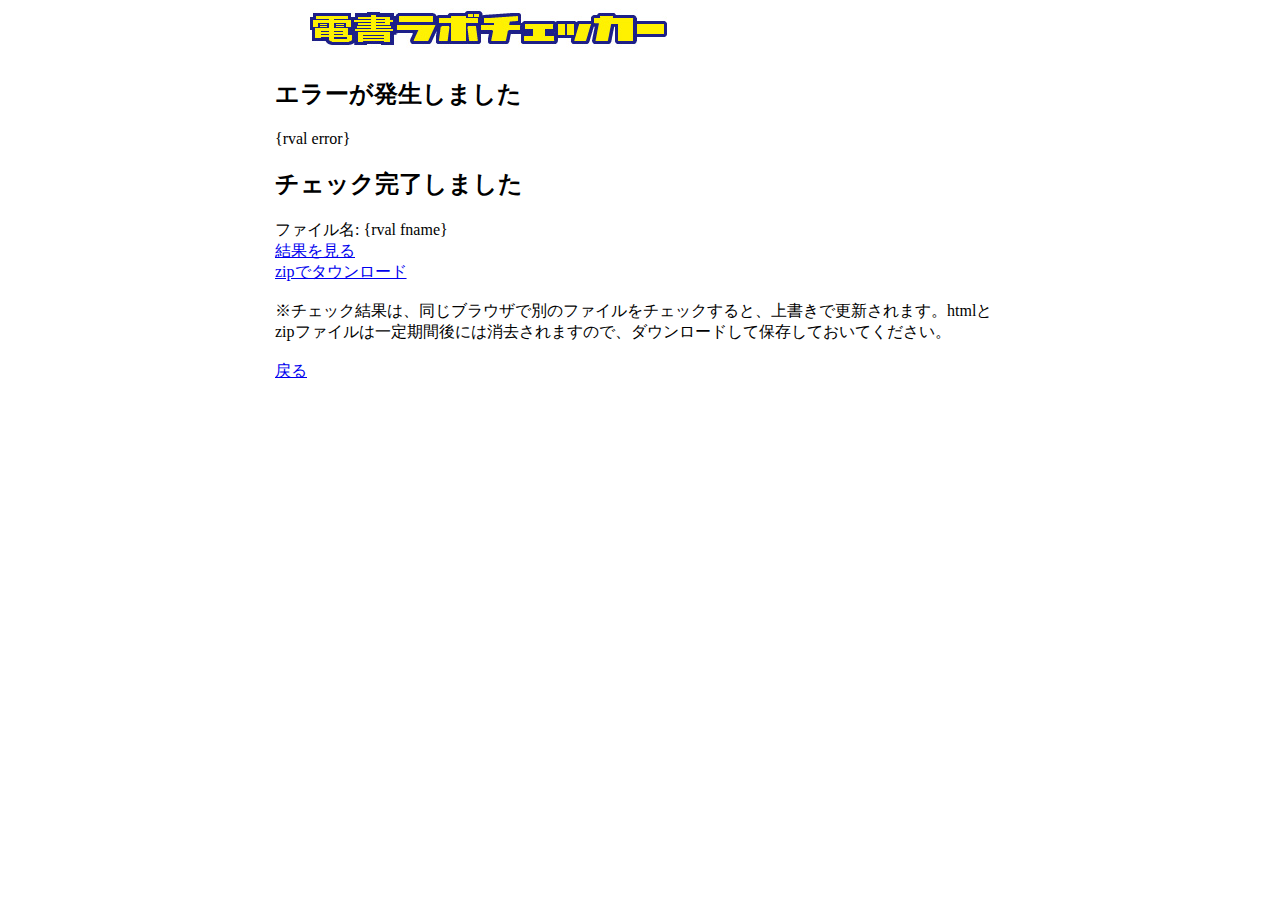
<file: complete_t.html>
<!DOCTYPE html> 
<html> 
<head> 
<meta http-equiv="Content-Type" content="text/html; charset=utf-8" /> 
<meta name="viewport" content="width=device-width">
<title>電書ラボチェッカー</title>
<link rel="stylesheet" type="text/css" href="style.css">
</head>
<body>
<div id="wrapper">
<div class="header_line"></div>
<div id="main_img">
<div id="header">
	<div class="logo"><img src="image/logo.jpg" width="357" height="40" alt="logo" /></div>

</div>
<!--{def error}-->
<h2>エラーが発生しました</h2>
{rval error}
<!--{/def}-->
<!--{def zname}-->
<h2>チェック完了しました</h2>
ファイル名: 	{rval fname} <br/>
<a href="{rval tmp}/" target="_blank">結果を見る</a><br/>
<a href="{rval tmp}/{rval zname}">zipでタウンロード</a><br/>
<br/>
※チェック結果は、同じブラウザで別のファイルをチェックすると、上書きで更新されます。htmlとzipファイルは一定期間後には消去されますので、ダウンロードして保存しておいてください。<br/>
<!--{/def}-->

<br/>
<a href="./">戻る</a>
</div>
</body>
</file>
<file: style.css>
#wrapper {
	height: auto;
	width: 800px;
	margin: 0px auto;
	margin-right: auto;
	margin-left: auto;
	background-color: #ffffff
}
body {
background-color: #ffffff

}
#header {
	height: 50px;
	width: 730px;
	margin-right: 35px;
	margin-left: 35px;
}	
#main_img {
	width: 730px;
	margin-right: 35px;
	margin-left: 35px;
	clear: both;
}
.logo {
	height: 40px;
	width: 357px;
	float: left;
}
.title {
	margin-top: 15px;
}
.menu {
	float: right;
	height: 20px;
	width: 90px;
	margin-top: 20px;
}
#content {
	height: auto;
	width: 730px;
	margin-left: 35px;
	margin-right: 35px;
}
.text {
	height: auto;
	width: 730px;
	margin-top: 15px;
	margin-bottom: 15px;
	font-size: 14px;
	color: #333;
	font-family: "ＭＳ ゴシック", "MS Gothic", monospace;
	line-height: 24px;
}
.copy {
	border-top-width: 1px;
	border-top-style: dashed;
	border-top-color: #333; 
	margin-top: 30px;
	text-align: center;
	font-size: 9px;
	font-family: Verdana, Geneva, sans-serif;
	padding-top: 10px;
}
</file>
